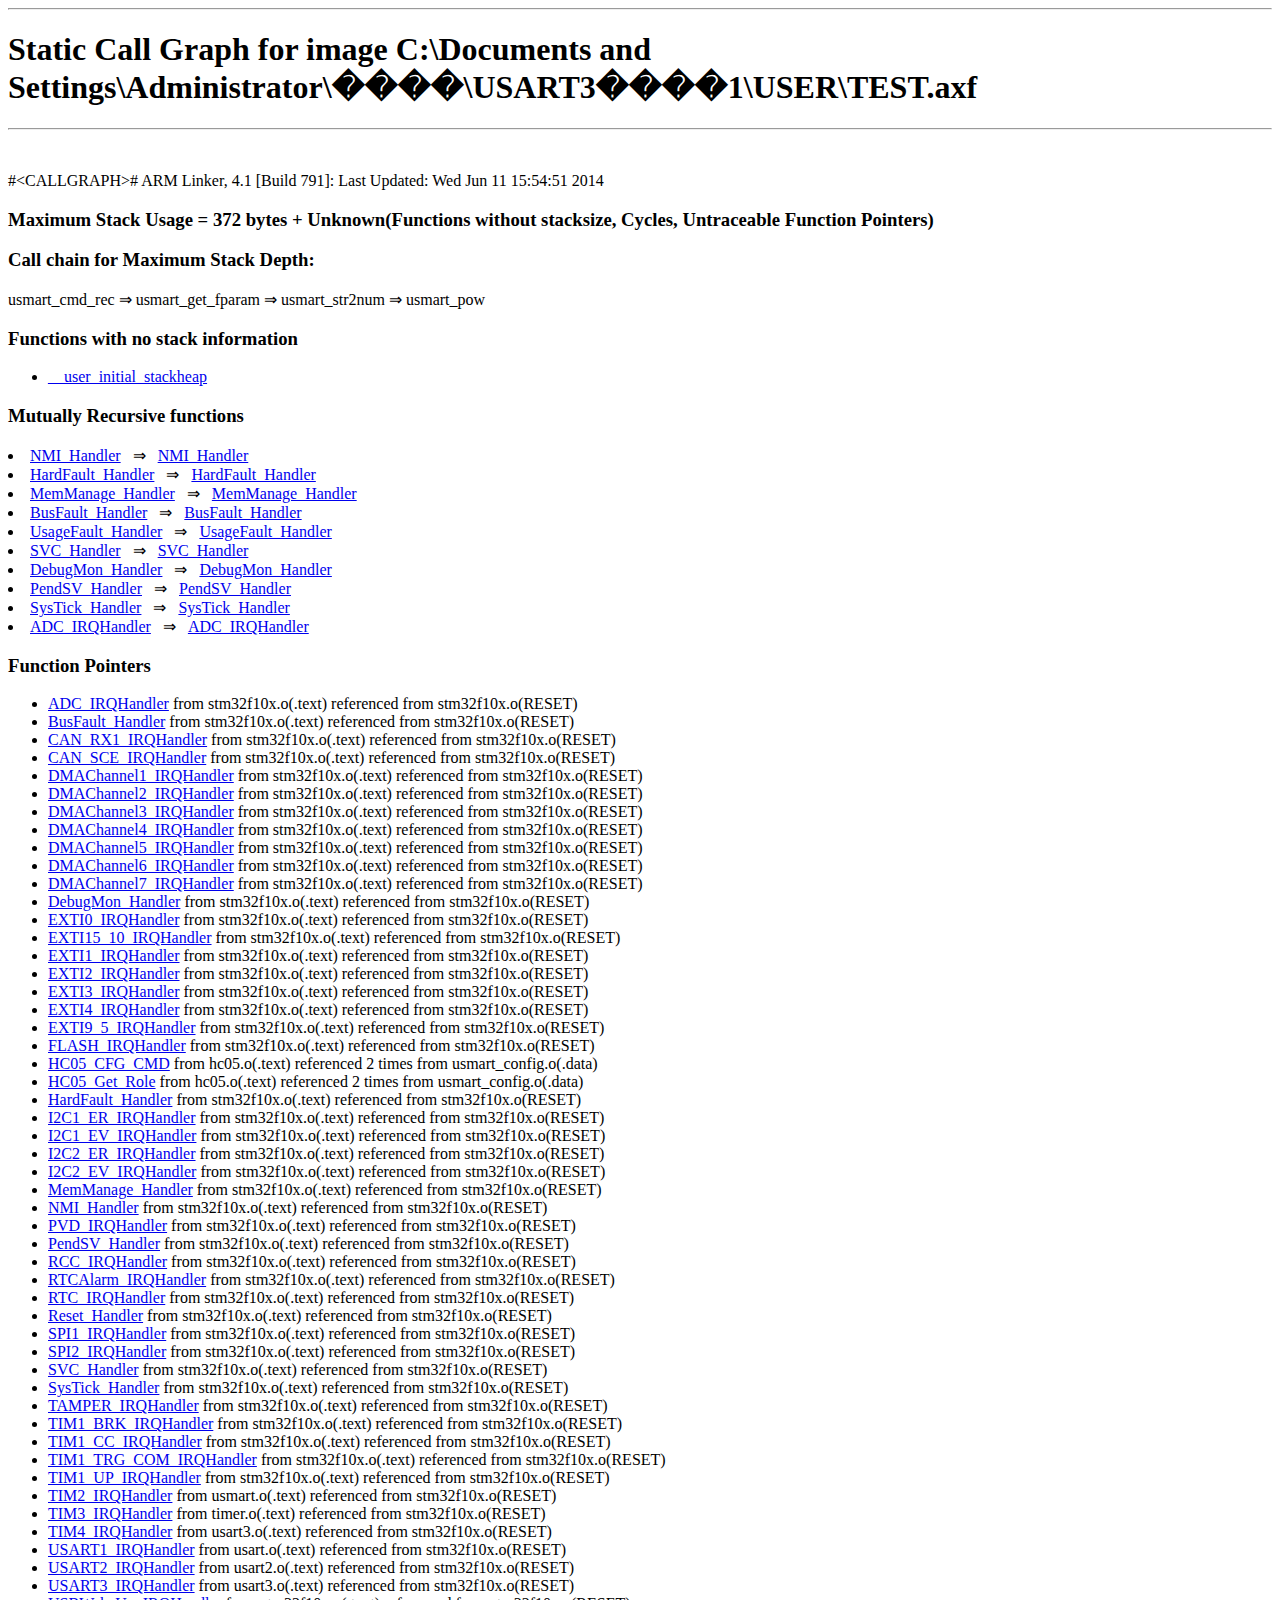
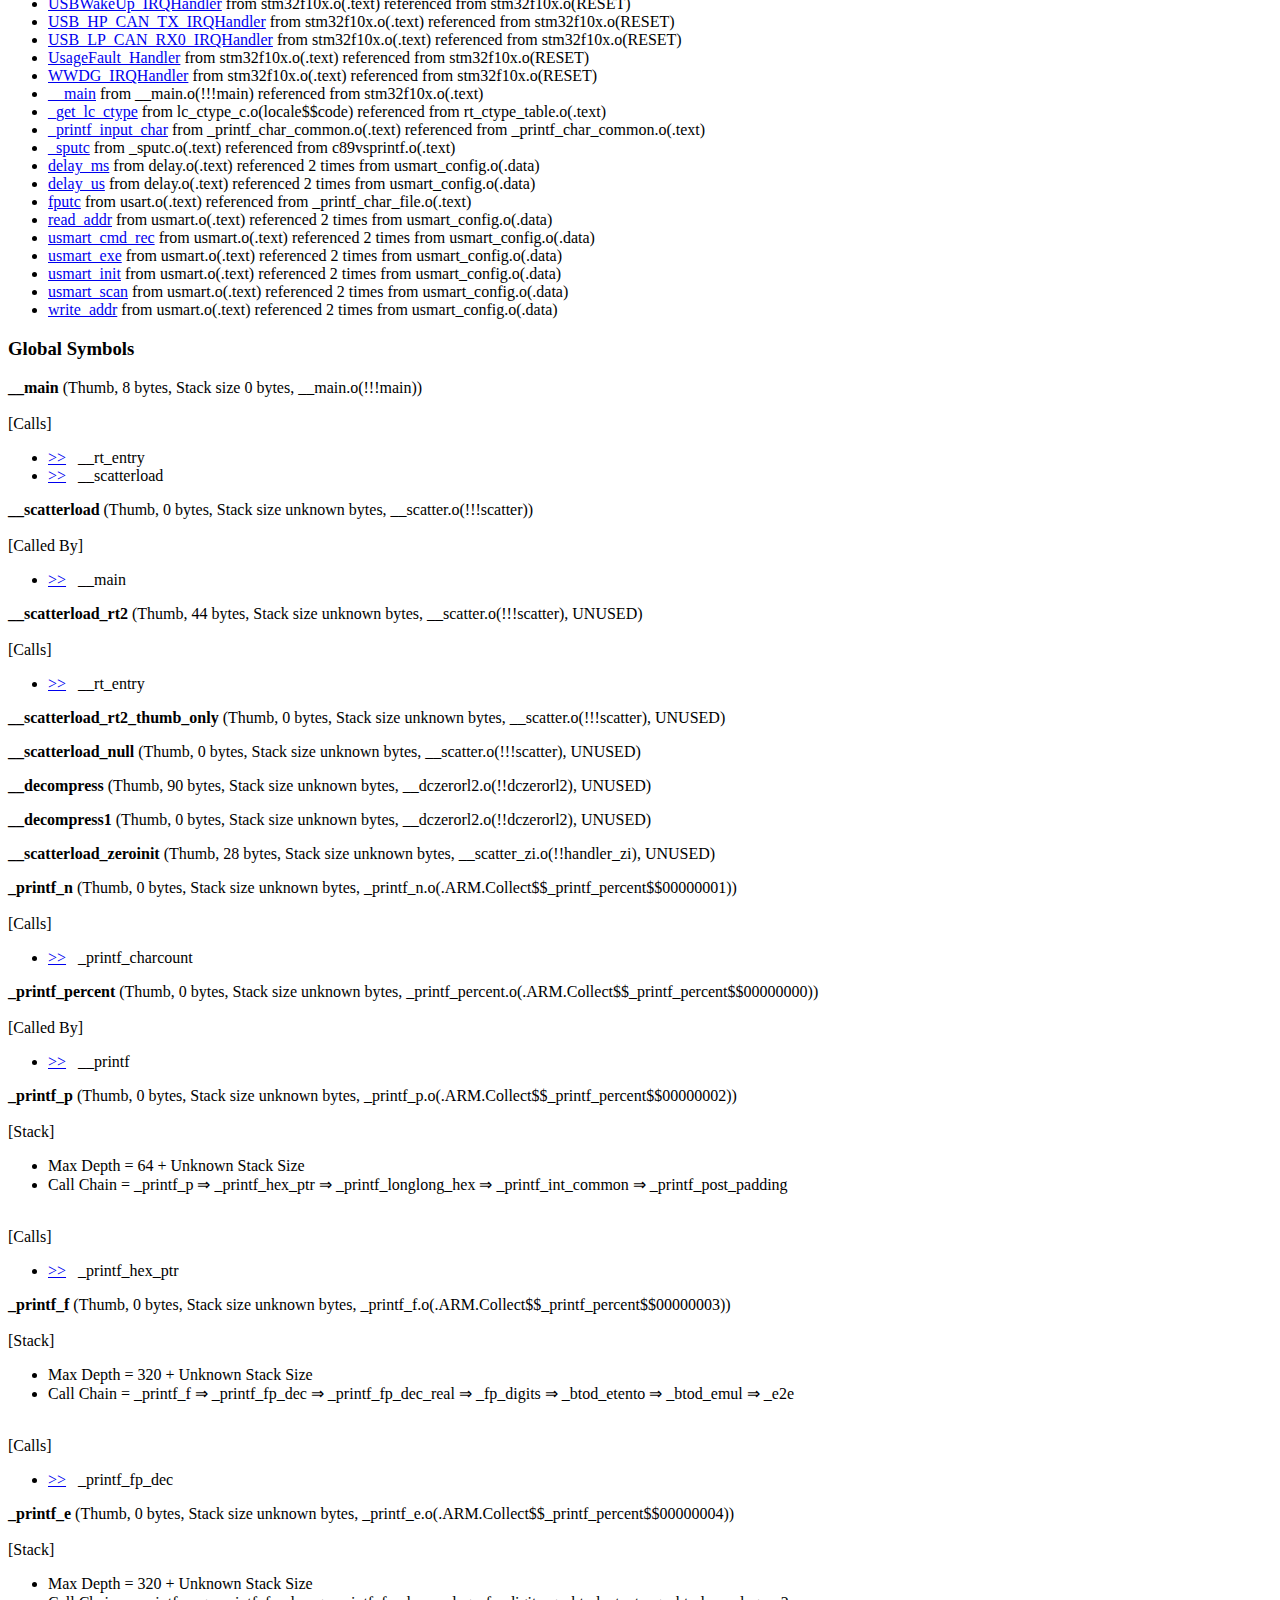
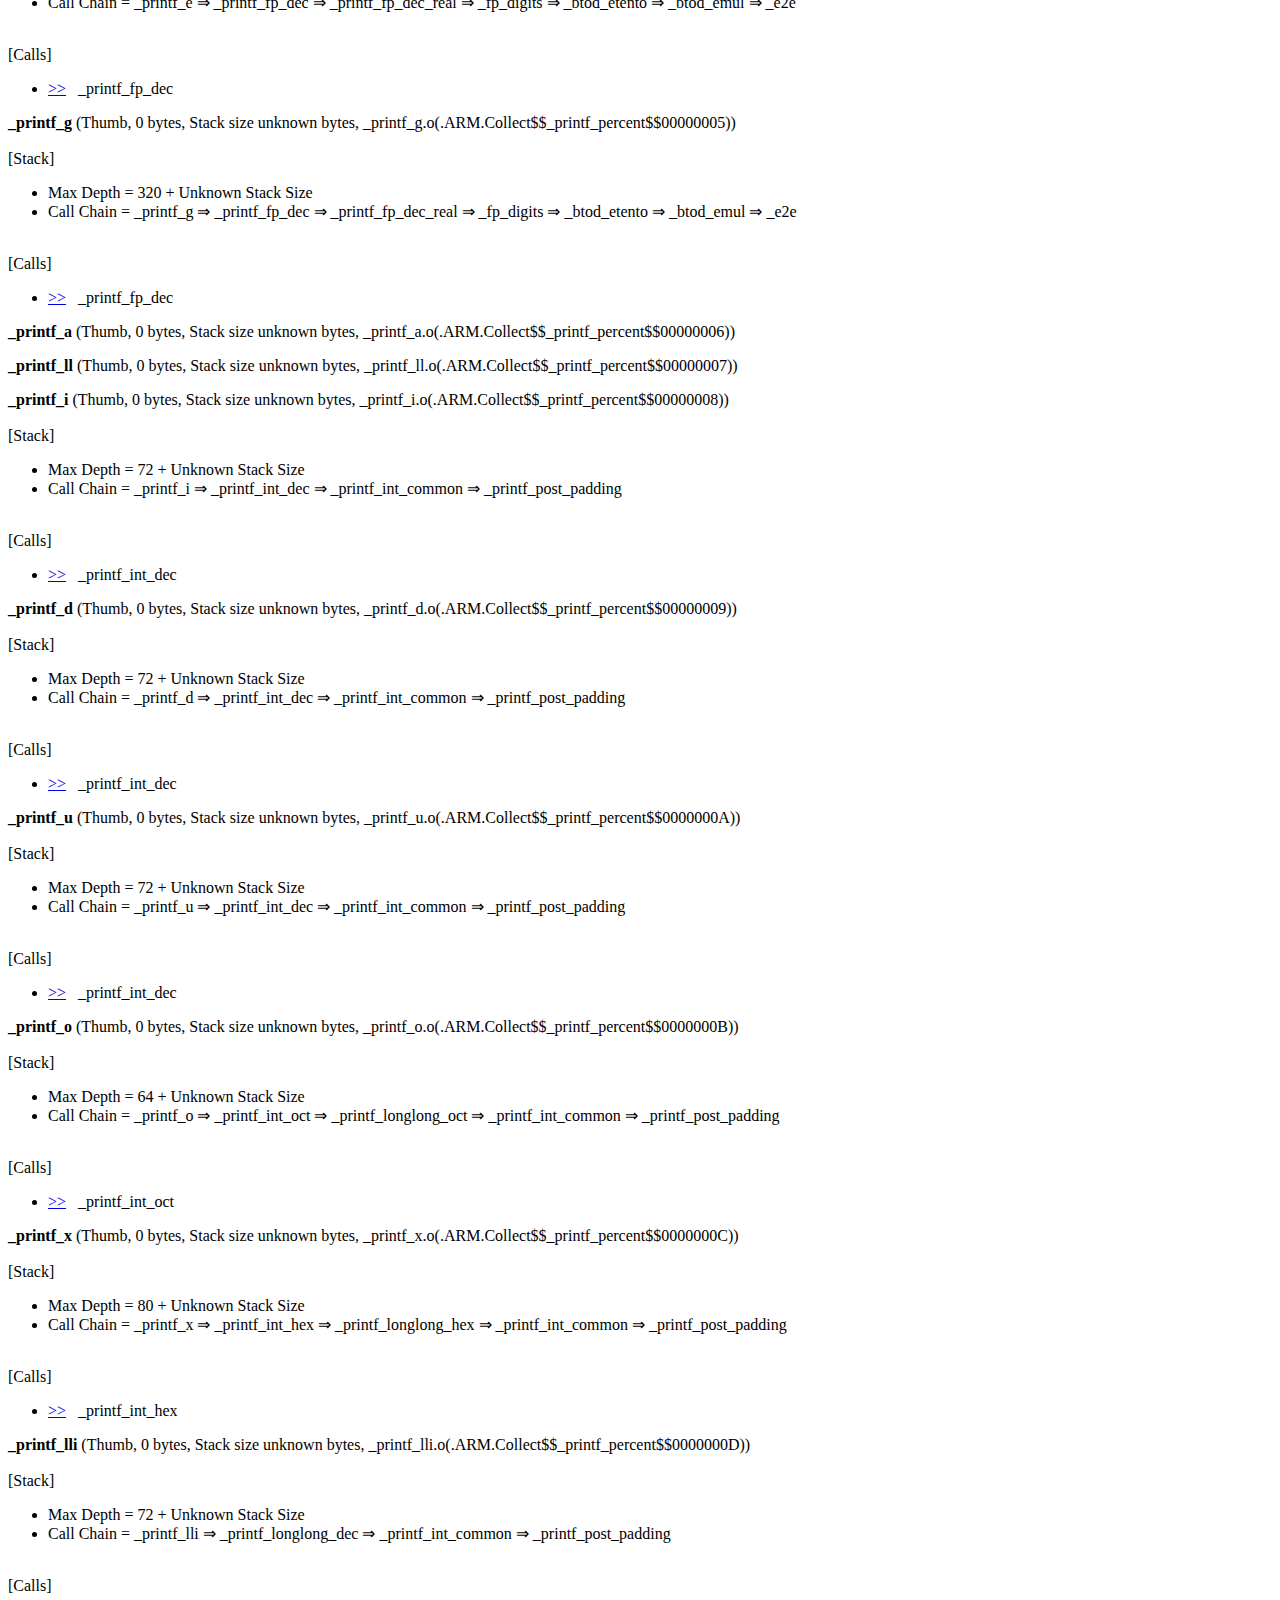
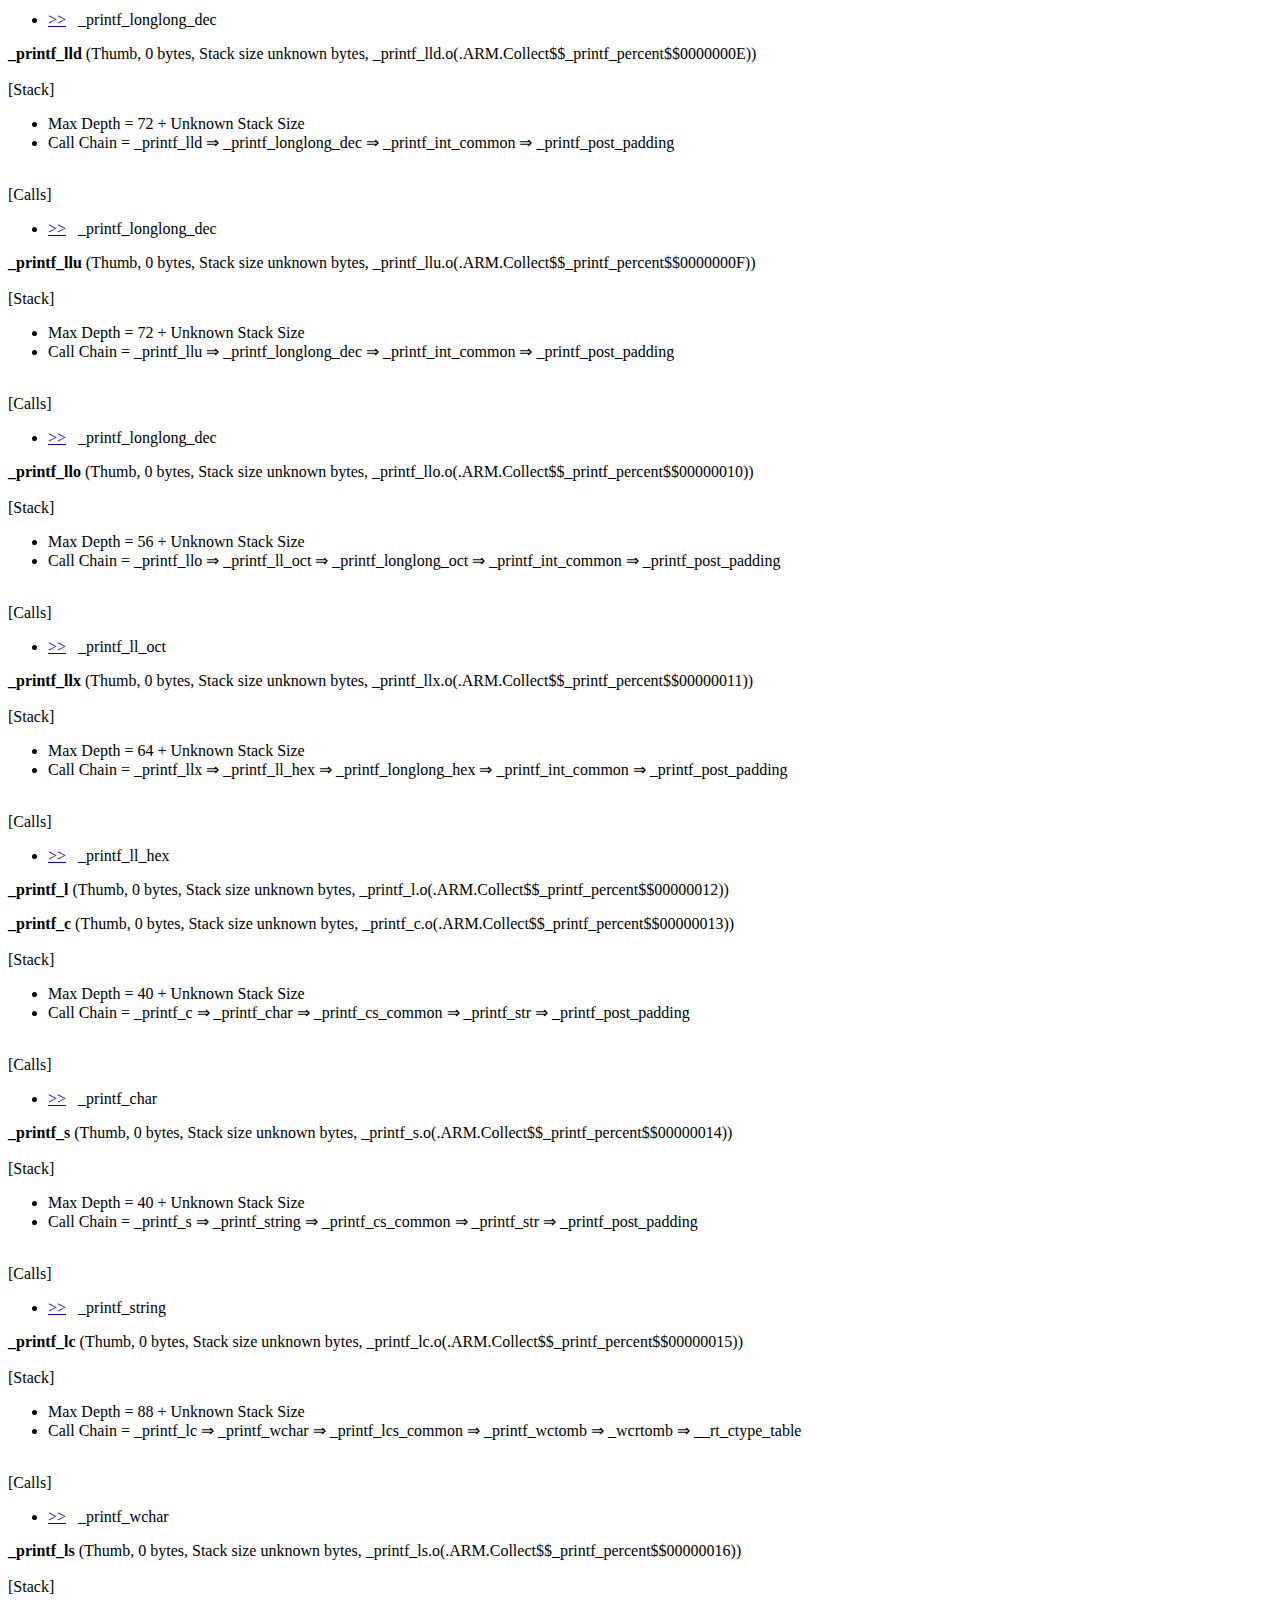
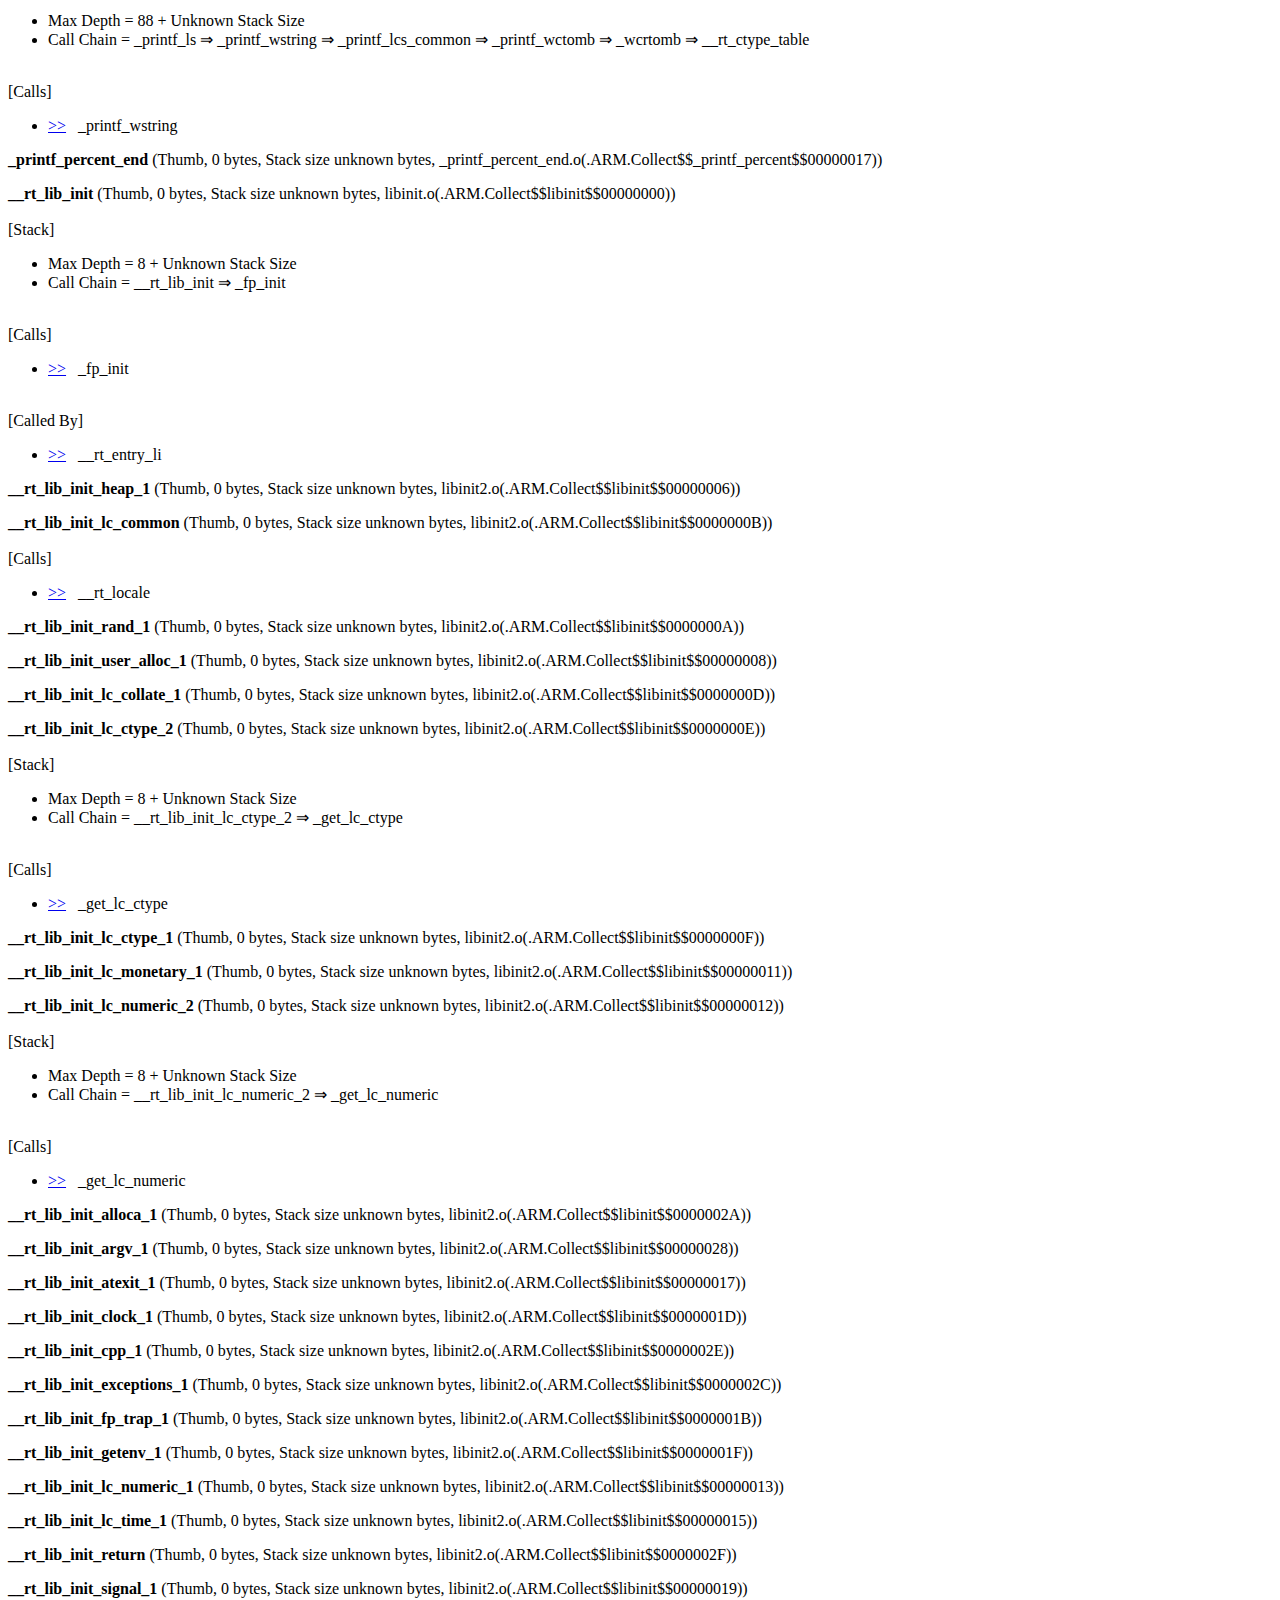
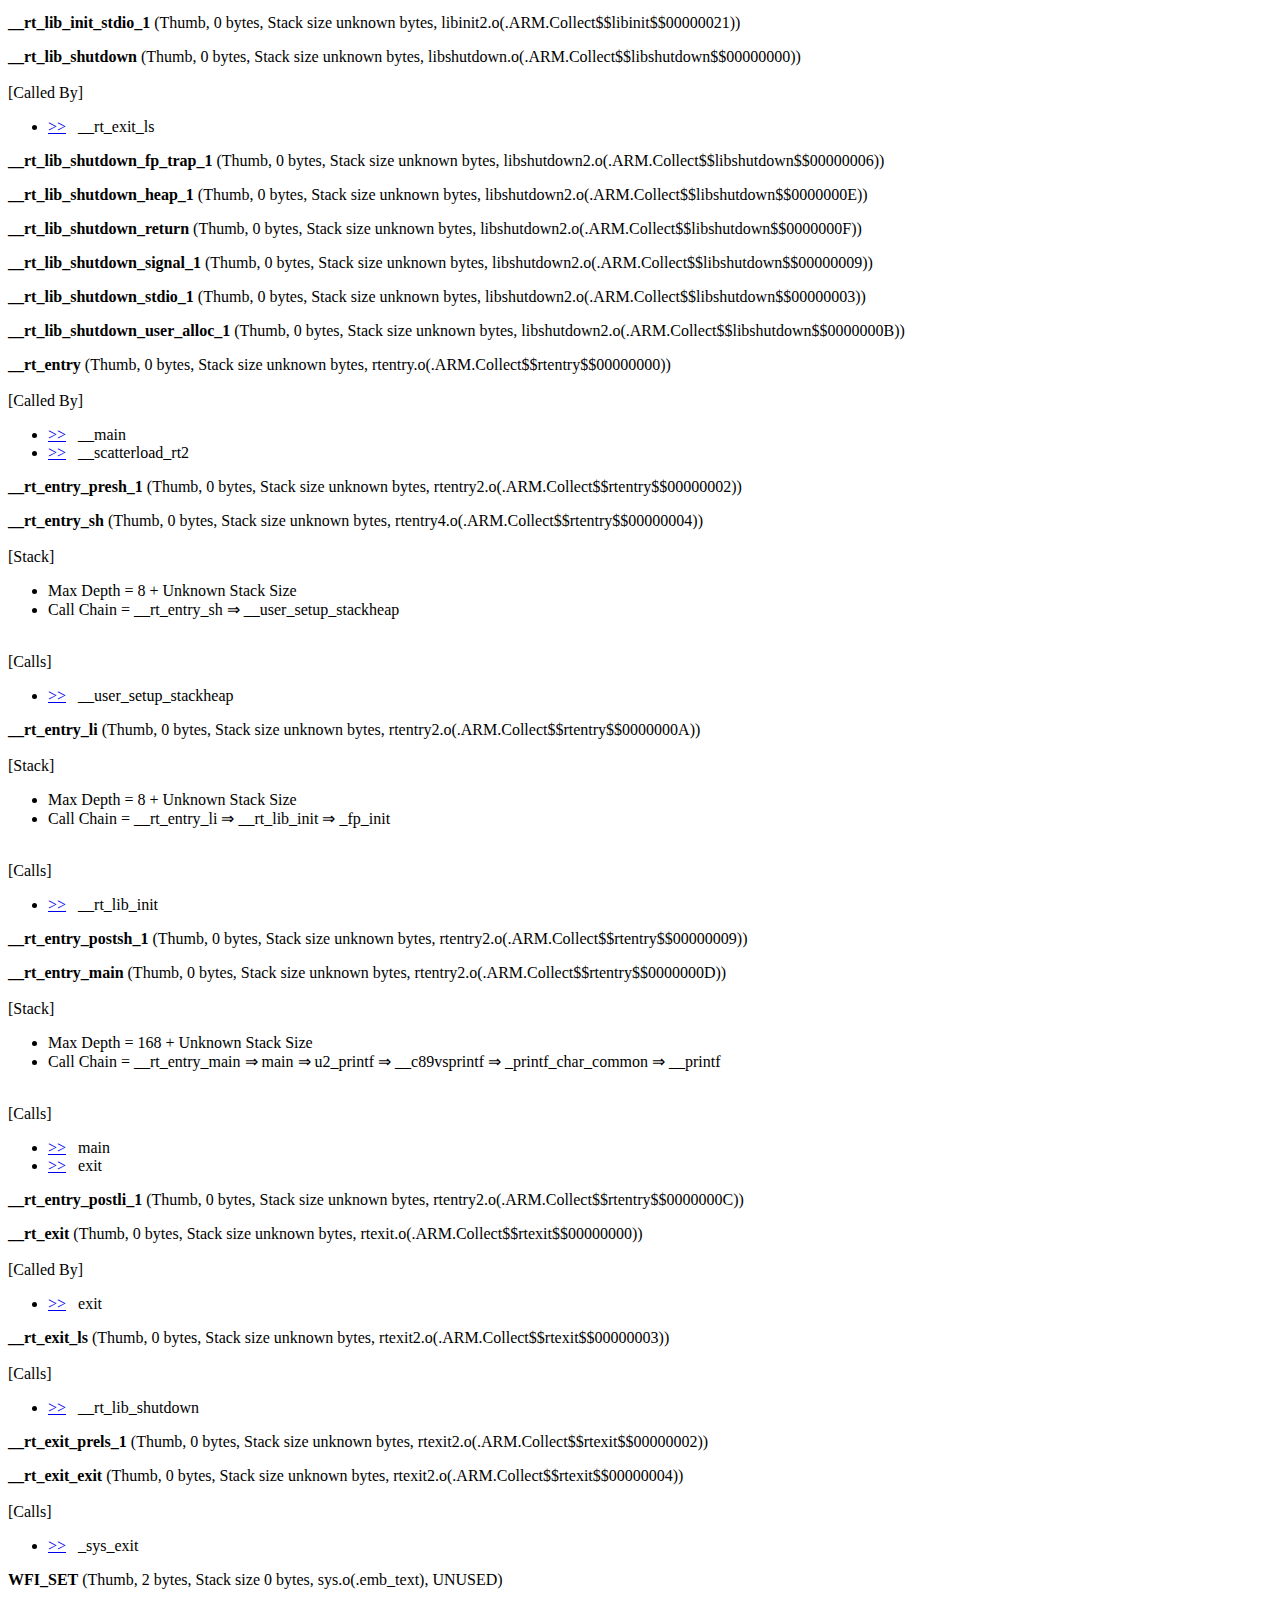
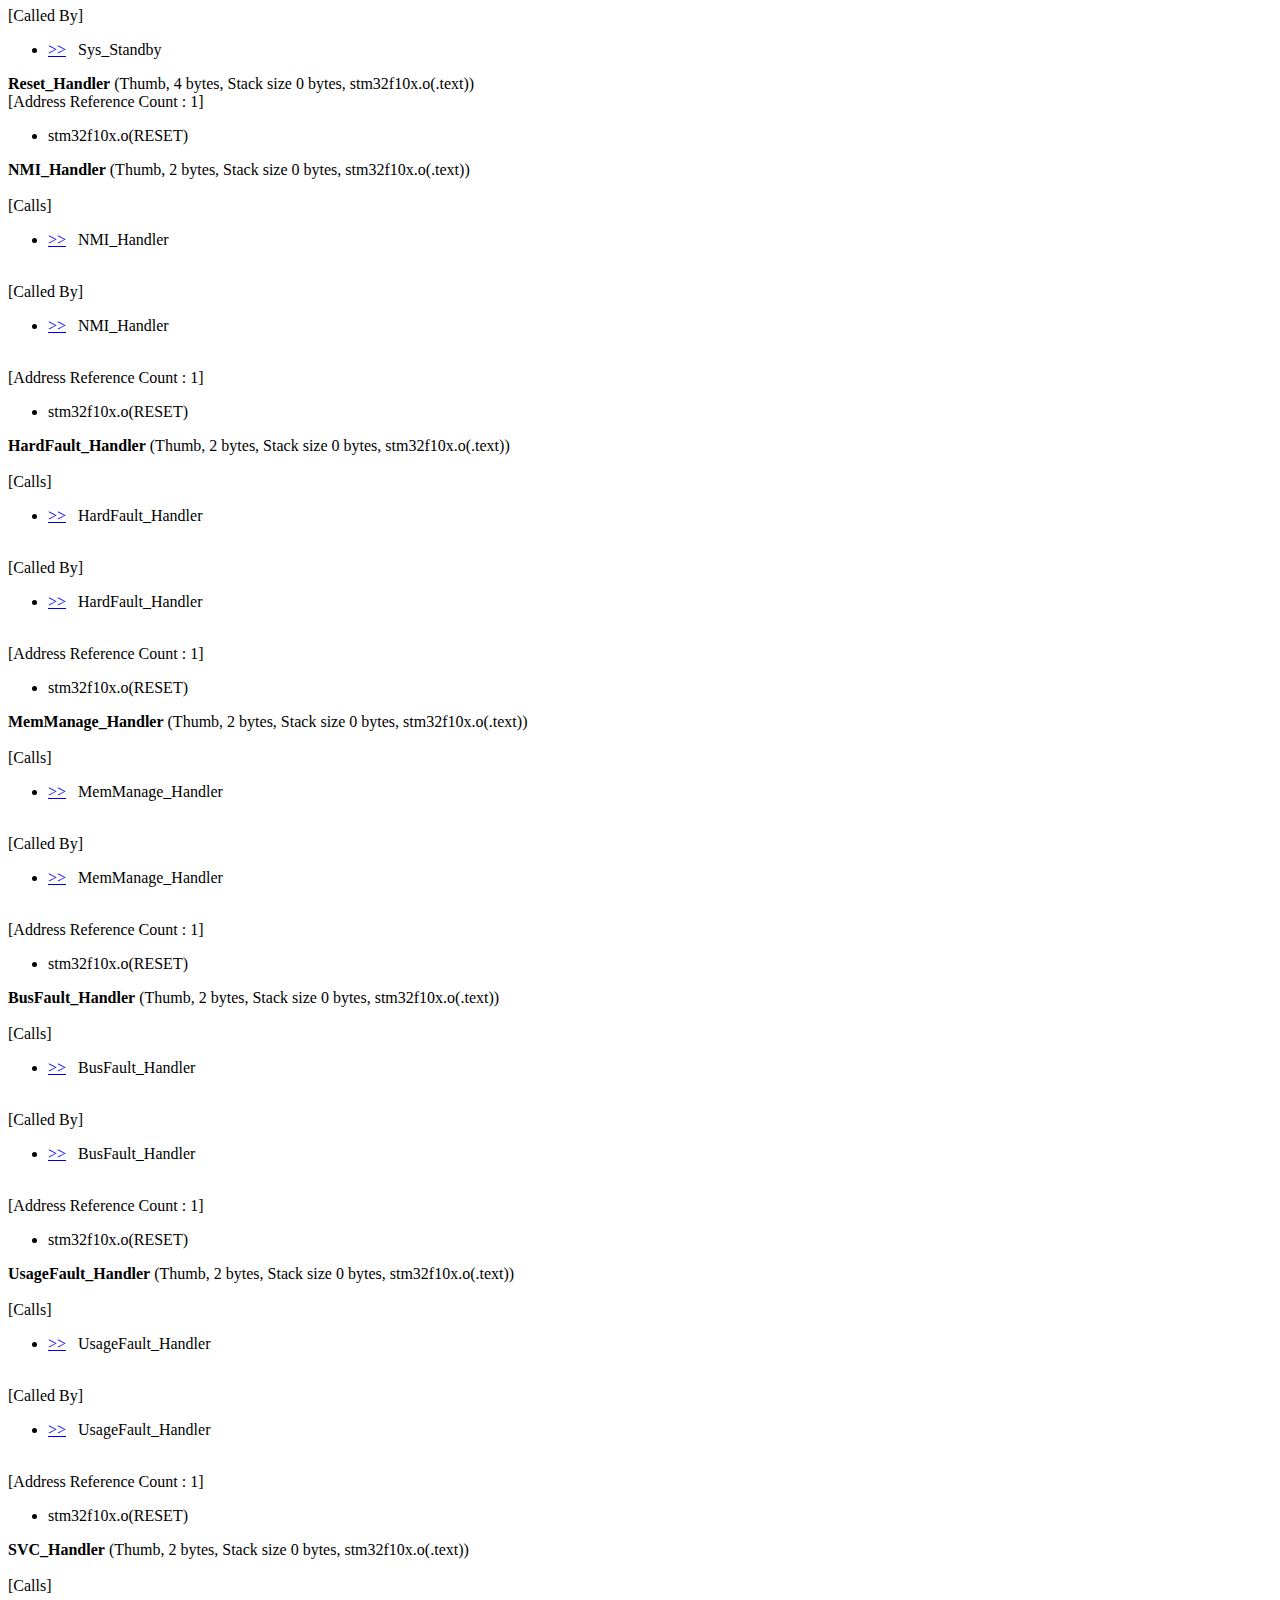
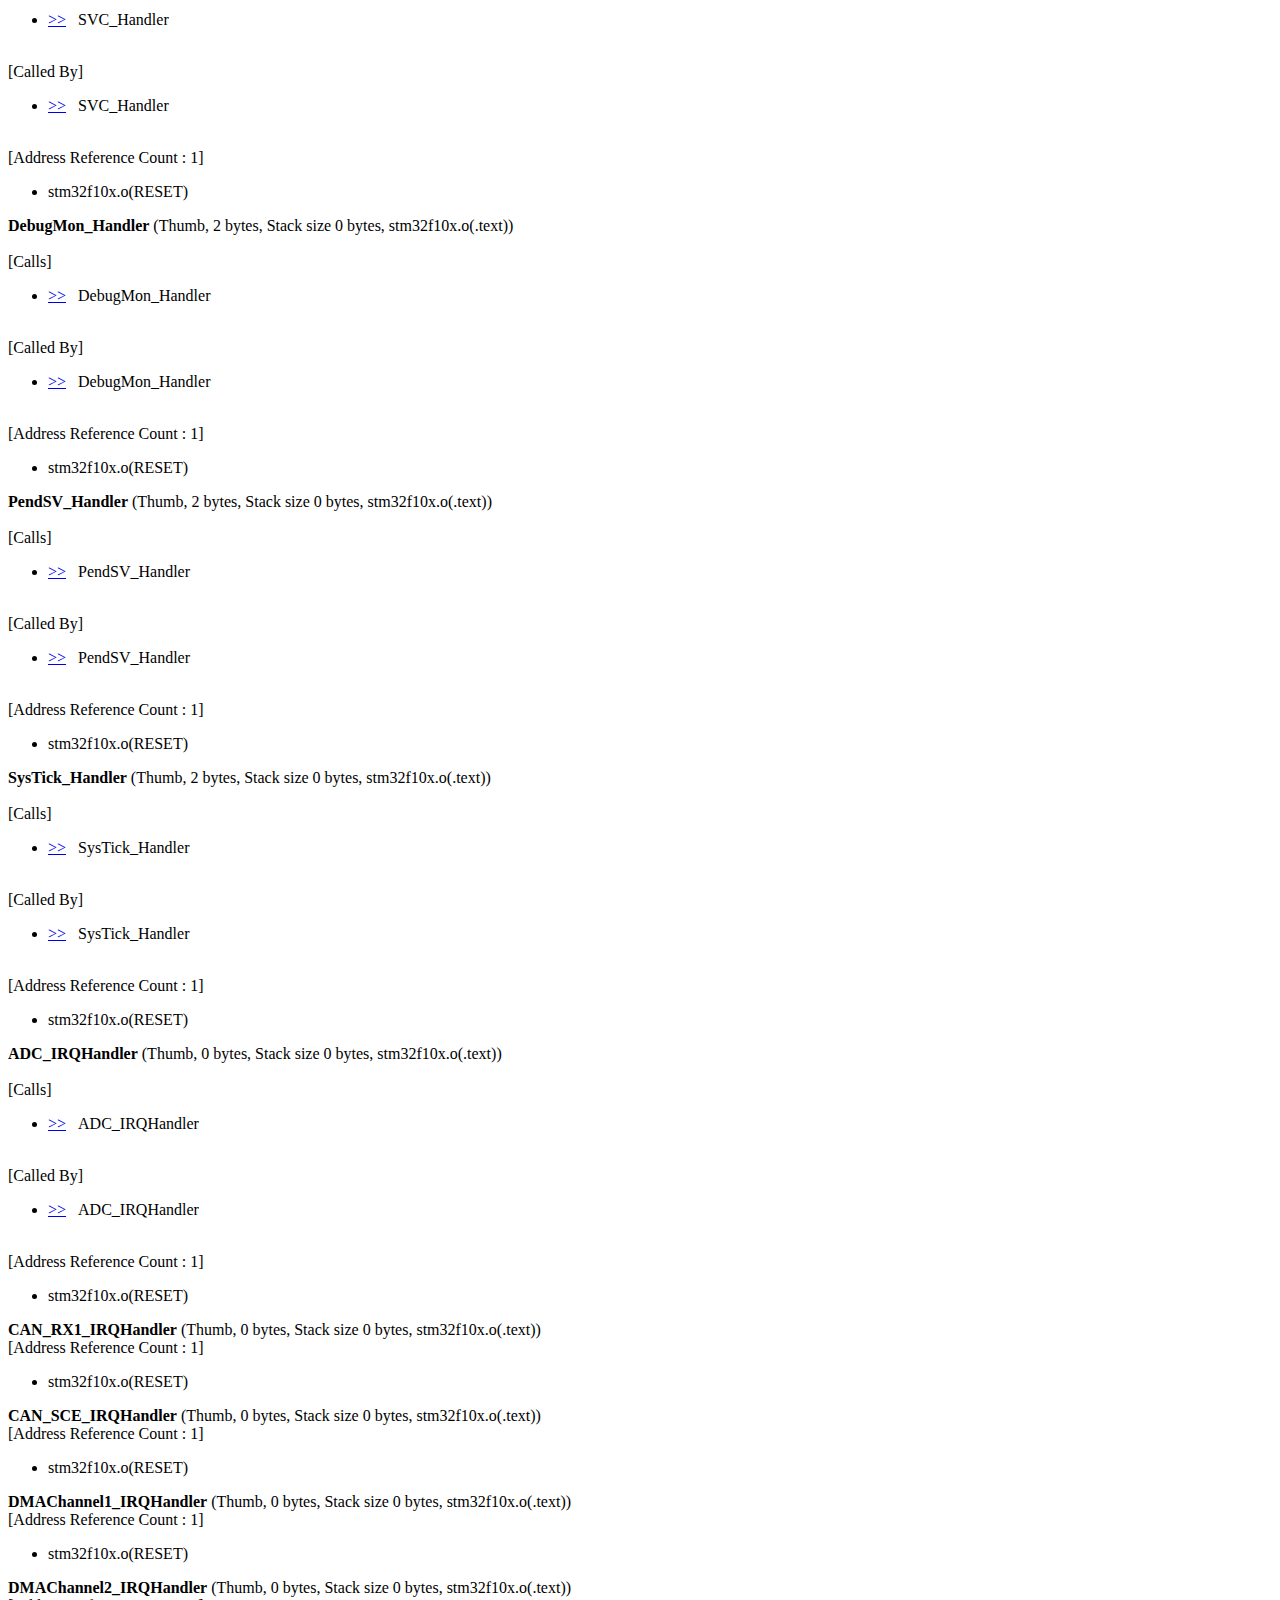
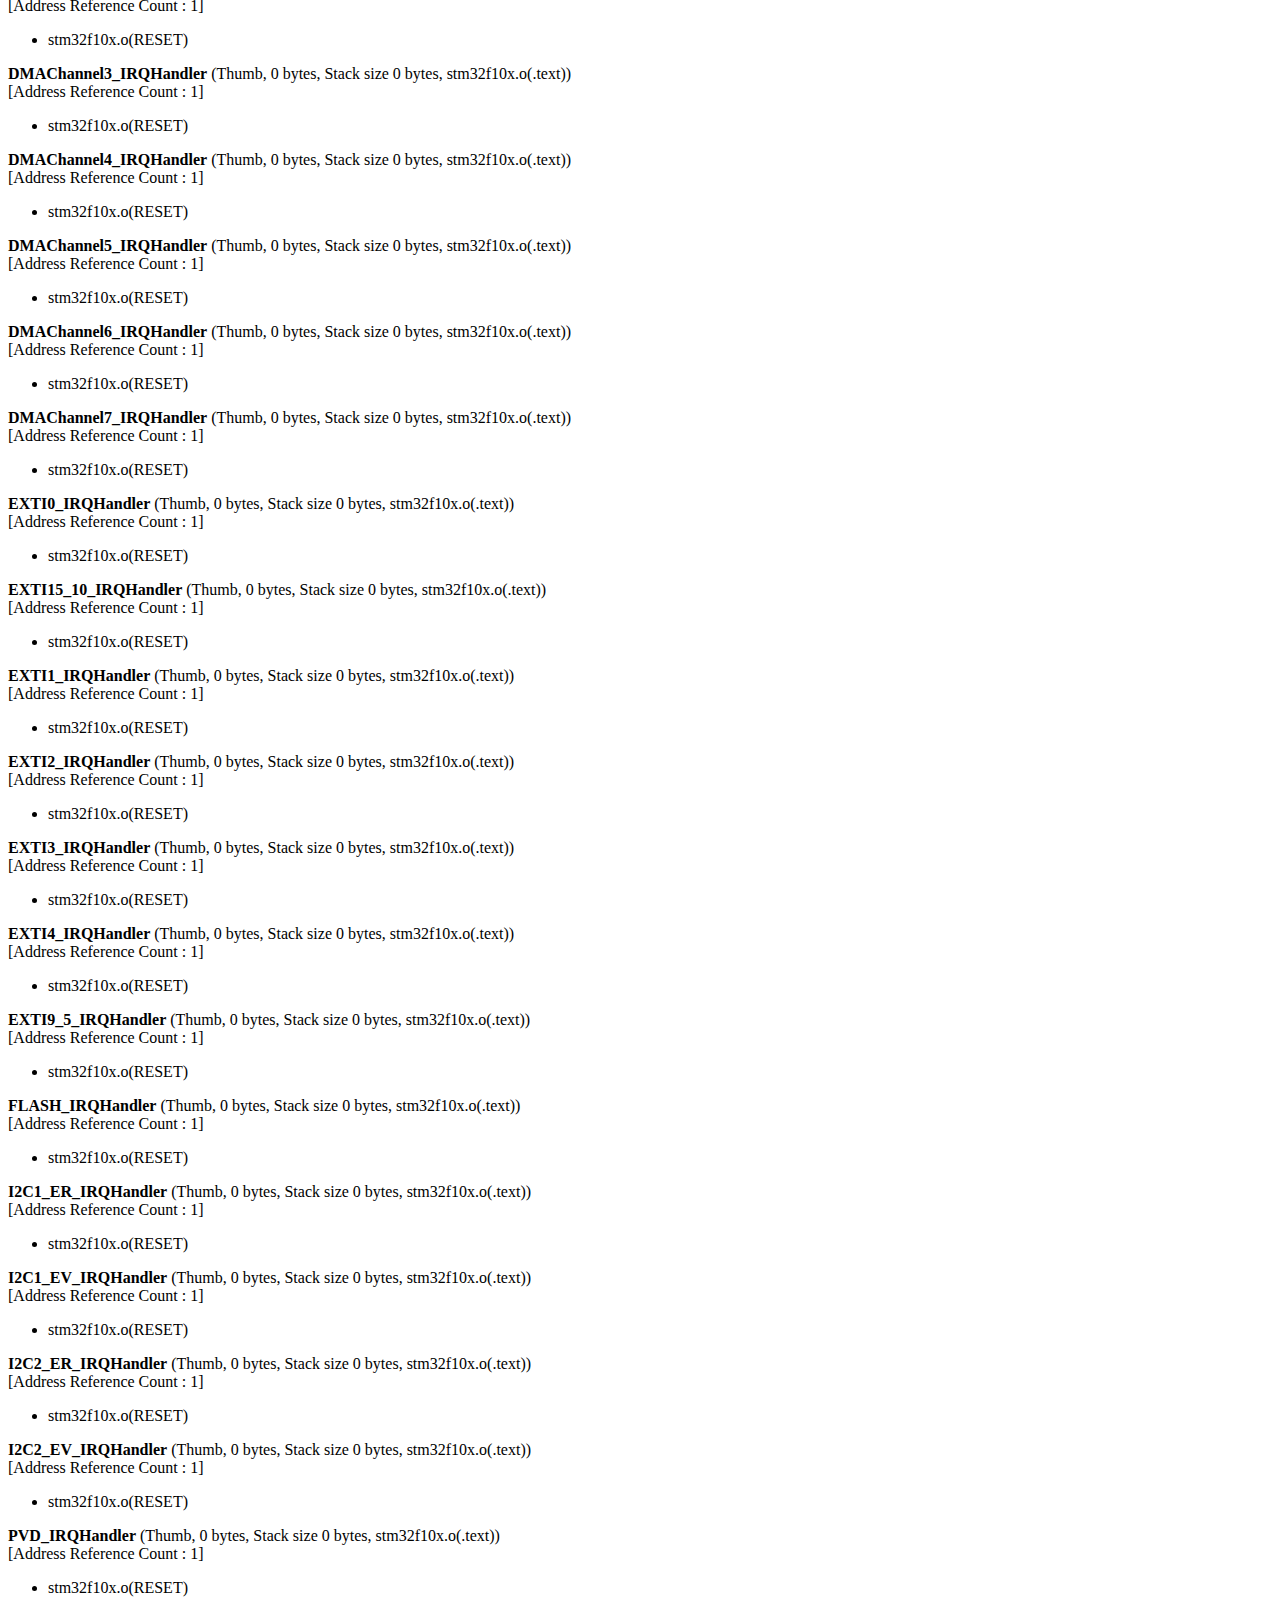
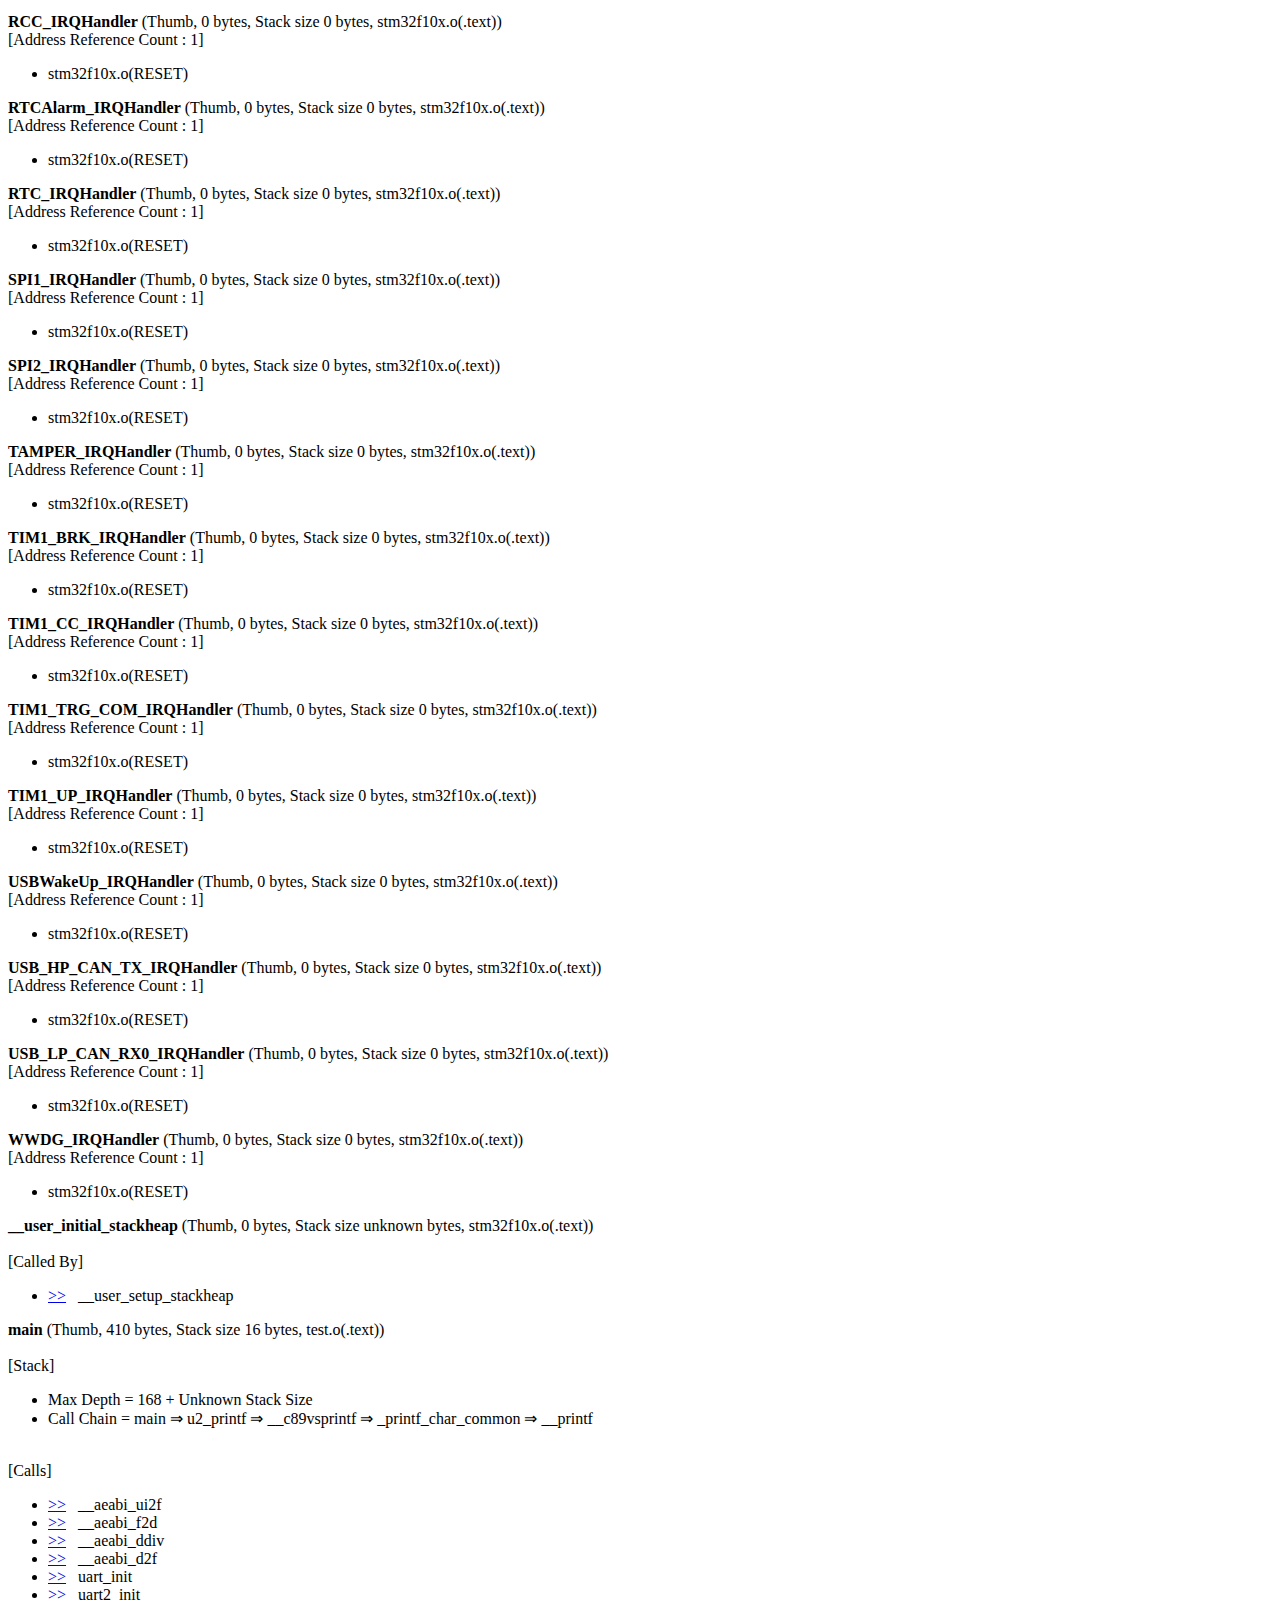
<file: Demo源码/采集端/USER/TEST.htm>
<!doctype html public "-//w3c//dtd html 4.0 transitional//en">
<html><head>
<title>Static Call Graph - [C:\Documents and Settings\Administrator\����\USART3����1\USER\TEST.axf]</title></head>
<body><HR>
<H1>Static Call Graph for image C:\Documents and Settings\Administrator\����\USART3����1\USER\TEST.axf</H1><HR>
<BR><P>#&#060CALLGRAPH&#062# ARM Linker, 4.1 [Build 791]: Last Updated: Wed Jun 11 15:54:51 2014
<BR><P>
<H3>Maximum Stack Usage =        372 bytes + Unknown(Functions without stacksize, Cycles, Untraceable Function Pointers)</H3><H3>
Call chain for Maximum Stack Depth:</H3>
usmart_cmd_rec &rArr; usmart_get_fparam &rArr; usmart_str2num &rArr; usmart_pow
<P>
<H3>
Functions with no stack information
</H3><UL>
 <LI><a href="#[e4]">__user_initial_stackheap</a>
</UL>
</UL>
<P>
<H3>
Mutually Recursive functions
</H3> <LI><a href="#[e]">NMI_Handler</a>&nbsp;&nbsp;&nbsp;&rArr;&nbsp;&nbsp;&nbsp;<a href="#[e]">NMI_Handler</a><BR>
 <LI><a href="#[f]">HardFault_Handler</a>&nbsp;&nbsp;&nbsp;&rArr;&nbsp;&nbsp;&nbsp;<a href="#[f]">HardFault_Handler</a><BR>
 <LI><a href="#[10]">MemManage_Handler</a>&nbsp;&nbsp;&nbsp;&rArr;&nbsp;&nbsp;&nbsp;<a href="#[10]">MemManage_Handler</a><BR>
 <LI><a href="#[11]">BusFault_Handler</a>&nbsp;&nbsp;&nbsp;&rArr;&nbsp;&nbsp;&nbsp;<a href="#[11]">BusFault_Handler</a><BR>
 <LI><a href="#[12]">UsageFault_Handler</a>&nbsp;&nbsp;&nbsp;&rArr;&nbsp;&nbsp;&nbsp;<a href="#[12]">UsageFault_Handler</a><BR>
 <LI><a href="#[13]">SVC_Handler</a>&nbsp;&nbsp;&nbsp;&rArr;&nbsp;&nbsp;&nbsp;<a href="#[13]">SVC_Handler</a><BR>
 <LI><a href="#[14]">DebugMon_Handler</a>&nbsp;&nbsp;&nbsp;&rArr;&nbsp;&nbsp;&nbsp;<a href="#[14]">DebugMon_Handler</a><BR>
 <LI><a href="#[15]">PendSV_Handler</a>&nbsp;&nbsp;&nbsp;&rArr;&nbsp;&nbsp;&nbsp;<a href="#[15]">PendSV_Handler</a><BR>
 <LI><a href="#[16]">SysTick_Handler</a>&nbsp;&nbsp;&nbsp;&rArr;&nbsp;&nbsp;&nbsp;<a href="#[16]">SysTick_Handler</a><BR>
 <LI><a href="#[29]">ADC_IRQHandler</a>&nbsp;&nbsp;&nbsp;&rArr;&nbsp;&nbsp;&nbsp;<a href="#[29]">ADC_IRQHandler</a><BR>
</UL>
<P>
<H3>
Function Pointers
</H3><UL>
 <LI><a href="#[29]">ADC_IRQHandler</a> from stm32f10x.o(.text) referenced from stm32f10x.o(RESET)
 <LI><a href="#[11]">BusFault_Handler</a> from stm32f10x.o(.text) referenced from stm32f10x.o(RESET)
 <LI><a href="#[2c]">CAN_RX1_IRQHandler</a> from stm32f10x.o(.text) referenced from stm32f10x.o(RESET)
 <LI><a href="#[2d]">CAN_SCE_IRQHandler</a> from stm32f10x.o(.text) referenced from stm32f10x.o(RESET)
 <LI><a href="#[22]">DMAChannel1_IRQHandler</a> from stm32f10x.o(.text) referenced from stm32f10x.o(RESET)
 <LI><a href="#[23]">DMAChannel2_IRQHandler</a> from stm32f10x.o(.text) referenced from stm32f10x.o(RESET)
 <LI><a href="#[24]">DMAChannel3_IRQHandler</a> from stm32f10x.o(.text) referenced from stm32f10x.o(RESET)
 <LI><a href="#[25]">DMAChannel4_IRQHandler</a> from stm32f10x.o(.text) referenced from stm32f10x.o(RESET)
 <LI><a href="#[26]">DMAChannel5_IRQHandler</a> from stm32f10x.o(.text) referenced from stm32f10x.o(RESET)
 <LI><a href="#[27]">DMAChannel6_IRQHandler</a> from stm32f10x.o(.text) referenced from stm32f10x.o(RESET)
 <LI><a href="#[28]">DMAChannel7_IRQHandler</a> from stm32f10x.o(.text) referenced from stm32f10x.o(RESET)
 <LI><a href="#[14]">DebugMon_Handler</a> from stm32f10x.o(.text) referenced from stm32f10x.o(RESET)
 <LI><a href="#[1d]">EXTI0_IRQHandler</a> from stm32f10x.o(.text) referenced from stm32f10x.o(RESET)
 <LI><a href="#[3f]">EXTI15_10_IRQHandler</a> from stm32f10x.o(.text) referenced from stm32f10x.o(RESET)
 <LI><a href="#[1e]">EXTI1_IRQHandler</a> from stm32f10x.o(.text) referenced from stm32f10x.o(RESET)
 <LI><a href="#[1f]">EXTI2_IRQHandler</a> from stm32f10x.o(.text) referenced from stm32f10x.o(RESET)
 <LI><a href="#[20]">EXTI3_IRQHandler</a> from stm32f10x.o(.text) referenced from stm32f10x.o(RESET)
 <LI><a href="#[21]">EXTI4_IRQHandler</a> from stm32f10x.o(.text) referenced from stm32f10x.o(RESET)
 <LI><a href="#[2e]">EXTI9_5_IRQHandler</a> from stm32f10x.o(.text) referenced from stm32f10x.o(RESET)
 <LI><a href="#[1b]">FLASH_IRQHandler</a> from stm32f10x.o(.text) referenced from stm32f10x.o(RESET)
 <LI><a href="#[7]">HC05_CFG_CMD</a> from hc05.o(.text) referenced 2 times from usmart_config.o(.data)
 <LI><a href="#[8]">HC05_Get_Role</a> from hc05.o(.text) referenced 2 times from usmart_config.o(.data)
 <LI><a href="#[f]">HardFault_Handler</a> from stm32f10x.o(.text) referenced from stm32f10x.o(RESET)
 <LI><a href="#[37]">I2C1_ER_IRQHandler</a> from stm32f10x.o(.text) referenced from stm32f10x.o(RESET)
 <LI><a href="#[36]">I2C1_EV_IRQHandler</a> from stm32f10x.o(.text) referenced from stm32f10x.o(RESET)
 <LI><a href="#[39]">I2C2_ER_IRQHandler</a> from stm32f10x.o(.text) referenced from stm32f10x.o(RESET)
 <LI><a href="#[38]">I2C2_EV_IRQHandler</a> from stm32f10x.o(.text) referenced from stm32f10x.o(RESET)
 <LI><a href="#[10]">MemManage_Handler</a> from stm32f10x.o(.text) referenced from stm32f10x.o(RESET)
 <LI><a href="#[e]">NMI_Handler</a> from stm32f10x.o(.text) referenced from stm32f10x.o(RESET)
 <LI><a href="#[18]">PVD_IRQHandler</a> from stm32f10x.o(.text) referenced from stm32f10x.o(RESET)
 <LI><a href="#[15]">PendSV_Handler</a> from stm32f10x.o(.text) referenced from stm32f10x.o(RESET)
 <LI><a href="#[1c]">RCC_IRQHandler</a> from stm32f10x.o(.text) referenced from stm32f10x.o(RESET)
 <LI><a href="#[40]">RTCAlarm_IRQHandler</a> from stm32f10x.o(.text) referenced from stm32f10x.o(RESET)
 <LI><a href="#[1a]">RTC_IRQHandler</a> from stm32f10x.o(.text) referenced from stm32f10x.o(RESET)
 <LI><a href="#[d]">Reset_Handler</a> from stm32f10x.o(.text) referenced from stm32f10x.o(RESET)
 <LI><a href="#[3a]">SPI1_IRQHandler</a> from stm32f10x.o(.text) referenced from stm32f10x.o(RESET)
 <LI><a href="#[3b]">SPI2_IRQHandler</a> from stm32f10x.o(.text) referenced from stm32f10x.o(RESET)
 <LI><a href="#[13]">SVC_Handler</a> from stm32f10x.o(.text) referenced from stm32f10x.o(RESET)
 <LI><a href="#[16]">SysTick_Handler</a> from stm32f10x.o(.text) referenced from stm32f10x.o(RESET)
 <LI><a href="#[19]">TAMPER_IRQHandler</a> from stm32f10x.o(.text) referenced from stm32f10x.o(RESET)
 <LI><a href="#[2f]">TIM1_BRK_IRQHandler</a> from stm32f10x.o(.text) referenced from stm32f10x.o(RESET)
 <LI><a href="#[32]">TIM1_CC_IRQHandler</a> from stm32f10x.o(.text) referenced from stm32f10x.o(RESET)
 <LI><a href="#[31]">TIM1_TRG_COM_IRQHandler</a> from stm32f10x.o(.text) referenced from stm32f10x.o(RESET)
 <LI><a href="#[30]">TIM1_UP_IRQHandler</a> from stm32f10x.o(.text) referenced from stm32f10x.o(RESET)
 <LI><a href="#[33]">TIM2_IRQHandler</a> from usmart.o(.text) referenced from stm32f10x.o(RESET)
 <LI><a href="#[34]">TIM3_IRQHandler</a> from timer.o(.text) referenced from stm32f10x.o(RESET)
 <LI><a href="#[35]">TIM4_IRQHandler</a> from usart3.o(.text) referenced from stm32f10x.o(RESET)
 <LI><a href="#[3c]">USART1_IRQHandler</a> from usart.o(.text) referenced from stm32f10x.o(RESET)
 <LI><a href="#[3d]">USART2_IRQHandler</a> from usart2.o(.text) referenced from stm32f10x.o(RESET)
 <LI><a href="#[3e]">USART3_IRQHandler</a> from usart3.o(.text) referenced from stm32f10x.o(RESET)
 <LI><a href="#[41]">USBWakeUp_IRQHandler</a> from stm32f10x.o(.text) referenced from stm32f10x.o(RESET)
 <LI><a href="#[2a]">USB_HP_CAN_TX_IRQHandler</a> from stm32f10x.o(.text) referenced from stm32f10x.o(RESET)
 <LI><a href="#[2b]">USB_LP_CAN_RX0_IRQHandler</a> from stm32f10x.o(.text) referenced from stm32f10x.o(RESET)
 <LI><a href="#[12]">UsageFault_Handler</a> from stm32f10x.o(.text) referenced from stm32f10x.o(RESET)
 <LI><a href="#[17]">WWDG_IRQHandler</a> from stm32f10x.o(.text) referenced from stm32f10x.o(RESET)
 <LI><a href="#[47]">__main</a> from __main.o(!!!main) referenced from stm32f10x.o(.text)
 <LI><a href="#[46]">_get_lc_ctype</a> from lc_ctype_c.o(locale$$code) referenced from rt_ctype_table.o(.text)
 <LI><a href="#[44]">_printf_input_char</a> from _printf_char_common.o(.text) referenced from _printf_char_common.o(.text)
 <LI><a href="#[43]">_sputc</a> from _sputc.o(.text) referenced from c89vsprintf.o(.text)
 <LI><a href="#[5]">delay_ms</a> from delay.o(.text) referenced 2 times from usmart_config.o(.data)
 <LI><a href="#[6]">delay_us</a> from delay.o(.text) referenced 2 times from usmart_config.o(.data)
 <LI><a href="#[45]">fputc</a> from usart.o(.text) referenced from _printf_char_file.o(.text)
 <LI><a href="#[3]">read_addr</a> from usmart.o(.text) referenced 2 times from usmart_config.o(.data)
 <LI><a href="#[a]">usmart_cmd_rec</a> from usmart.o(.text) referenced 2 times from usmart_config.o(.data)
 <LI><a href="#[b]">usmart_exe</a> from usmart.o(.text) referenced 2 times from usmart_config.o(.data)
 <LI><a href="#[9]">usmart_init</a> from usmart.o(.text) referenced 2 times from usmart_config.o(.data)
 <LI><a href="#[c]">usmart_scan</a> from usmart.o(.text) referenced 2 times from usmart_config.o(.data)
 <LI><a href="#[4]">write_addr</a> from usmart.o(.text) referenced 2 times from usmart_config.o(.data)
</UL>
<P>
<H3>
Global Symbols
</H3>
<P><STRONG><a name="[47]"></a>__main</STRONG> (Thumb, 8 bytes, Stack size 0 bytes, __main.o(!!!main))
<BR><BR>[Calls]<UL><LI><a href="#[49]">&gt;&gt;</a>&nbsp;&nbsp;&nbsp;__rt_entry
<LI><a href="#[48]">&gt;&gt;</a>&nbsp;&nbsp;&nbsp;__scatterload
</UL>

<P><STRONG><a name="[48]"></a>__scatterload</STRONG> (Thumb, 0 bytes, Stack size unknown bytes, __scatter.o(!!!scatter))
<BR><BR>[Called By]<UL><LI><a href="#[47]">&gt;&gt;</a>&nbsp;&nbsp;&nbsp;__main
</UL>

<P><STRONG><a name="[4a]"></a>__scatterload_rt2</STRONG> (Thumb, 44 bytes, Stack size unknown bytes, __scatter.o(!!!scatter), UNUSED)
<BR><BR>[Calls]<UL><LI><a href="#[49]">&gt;&gt;</a>&nbsp;&nbsp;&nbsp;__rt_entry
</UL>

<P><STRONG><a name="[fc]"></a>__scatterload_rt2_thumb_only</STRONG> (Thumb, 0 bytes, Stack size unknown bytes, __scatter.o(!!!scatter), UNUSED)

<P><STRONG><a name="[fd]"></a>__scatterload_null</STRONG> (Thumb, 0 bytes, Stack size unknown bytes, __scatter.o(!!!scatter), UNUSED)

<P><STRONG><a name="[fe]"></a>__decompress</STRONG> (Thumb, 90 bytes, Stack size unknown bytes, __dczerorl2.o(!!dczerorl2), UNUSED)

<P><STRONG><a name="[ff]"></a>__decompress1</STRONG> (Thumb, 0 bytes, Stack size unknown bytes, __dczerorl2.o(!!dczerorl2), UNUSED)

<P><STRONG><a name="[100]"></a>__scatterload_zeroinit</STRONG> (Thumb, 28 bytes, Stack size unknown bytes, __scatter_zi.o(!!handler_zi), UNUSED)

<P><STRONG><a name="[4b]"></a>_printf_n</STRONG> (Thumb, 0 bytes, Stack size unknown bytes, _printf_n.o(.ARM.Collect$$_printf_percent$$00000001))
<BR><BR>[Calls]<UL><LI><a href="#[4c]">&gt;&gt;</a>&nbsp;&nbsp;&nbsp;_printf_charcount
</UL>

<P><STRONG><a name="[d2]"></a>_printf_percent</STRONG> (Thumb, 0 bytes, Stack size unknown bytes, _printf_percent.o(.ARM.Collect$$_printf_percent$$00000000))
<BR><BR>[Called By]<UL><LI><a href="#[d0]">&gt;&gt;</a>&nbsp;&nbsp;&nbsp;__printf
</UL>

<P><STRONG><a name="[4d]"></a>_printf_p</STRONG> (Thumb, 0 bytes, Stack size unknown bytes, _printf_p.o(.ARM.Collect$$_printf_percent$$00000002))
<BR><BR>[Stack]<UL><LI>Max Depth = 64 + Unknown Stack Size
<LI>Call Chain = _printf_p &rArr; _printf_hex_ptr &rArr; _printf_longlong_hex &rArr; _printf_int_common &rArr; _printf_post_padding
</UL>
<BR>[Calls]<UL><LI><a href="#[4e]">&gt;&gt;</a>&nbsp;&nbsp;&nbsp;_printf_hex_ptr
</UL>

<P><STRONG><a name="[4f]"></a>_printf_f</STRONG> (Thumb, 0 bytes, Stack size unknown bytes, _printf_f.o(.ARM.Collect$$_printf_percent$$00000003))
<BR><BR>[Stack]<UL><LI>Max Depth = 320 + Unknown Stack Size
<LI>Call Chain = _printf_f &rArr; _printf_fp_dec &rArr; _printf_fp_dec_real &rArr; _fp_digits &rArr; _btod_etento &rArr; _btod_emul &rArr; _e2e
</UL>
<BR>[Calls]<UL><LI><a href="#[50]">&gt;&gt;</a>&nbsp;&nbsp;&nbsp;_printf_fp_dec
</UL>

<P><STRONG><a name="[51]"></a>_printf_e</STRONG> (Thumb, 0 bytes, Stack size unknown bytes, _printf_e.o(.ARM.Collect$$_printf_percent$$00000004))
<BR><BR>[Stack]<UL><LI>Max Depth = 320 + Unknown Stack Size
<LI>Call Chain = _printf_e &rArr; _printf_fp_dec &rArr; _printf_fp_dec_real &rArr; _fp_digits &rArr; _btod_etento &rArr; _btod_emul &rArr; _e2e
</UL>
<BR>[Calls]<UL><LI><a href="#[50]">&gt;&gt;</a>&nbsp;&nbsp;&nbsp;_printf_fp_dec
</UL>

<P><STRONG><a name="[52]"></a>_printf_g</STRONG> (Thumb, 0 bytes, Stack size unknown bytes, _printf_g.o(.ARM.Collect$$_printf_percent$$00000005))
<BR><BR>[Stack]<UL><LI>Max Depth = 320 + Unknown Stack Size
<LI>Call Chain = _printf_g &rArr; _printf_fp_dec &rArr; _printf_fp_dec_real &rArr; _fp_digits &rArr; _btod_etento &rArr; _btod_emul &rArr; _e2e
</UL>
<BR>[Calls]<UL><LI><a href="#[50]">&gt;&gt;</a>&nbsp;&nbsp;&nbsp;_printf_fp_dec
</UL>

<P><STRONG><a name="[101]"></a>_printf_a</STRONG> (Thumb, 0 bytes, Stack size unknown bytes, _printf_a.o(.ARM.Collect$$_printf_percent$$00000006))

<P><STRONG><a name="[102]"></a>_printf_ll</STRONG> (Thumb, 0 bytes, Stack size unknown bytes, _printf_ll.o(.ARM.Collect$$_printf_percent$$00000007))

<P><STRONG><a name="[53]"></a>_printf_i</STRONG> (Thumb, 0 bytes, Stack size unknown bytes, _printf_i.o(.ARM.Collect$$_printf_percent$$00000008))
<BR><BR>[Stack]<UL><LI>Max Depth = 72 + Unknown Stack Size
<LI>Call Chain = _printf_i &rArr; _printf_int_dec &rArr; _printf_int_common &rArr; _printf_post_padding
</UL>
<BR>[Calls]<UL><LI><a href="#[54]">&gt;&gt;</a>&nbsp;&nbsp;&nbsp;_printf_int_dec
</UL>

<P><STRONG><a name="[55]"></a>_printf_d</STRONG> (Thumb, 0 bytes, Stack size unknown bytes, _printf_d.o(.ARM.Collect$$_printf_percent$$00000009))
<BR><BR>[Stack]<UL><LI>Max Depth = 72 + Unknown Stack Size
<LI>Call Chain = _printf_d &rArr; _printf_int_dec &rArr; _printf_int_common &rArr; _printf_post_padding
</UL>
<BR>[Calls]<UL><LI><a href="#[54]">&gt;&gt;</a>&nbsp;&nbsp;&nbsp;_printf_int_dec
</UL>

<P><STRONG><a name="[56]"></a>_printf_u</STRONG> (Thumb, 0 bytes, Stack size unknown bytes, _printf_u.o(.ARM.Collect$$_printf_percent$$0000000A))
<BR><BR>[Stack]<UL><LI>Max Depth = 72 + Unknown Stack Size
<LI>Call Chain = _printf_u &rArr; _printf_int_dec &rArr; _printf_int_common &rArr; _printf_post_padding
</UL>
<BR>[Calls]<UL><LI><a href="#[54]">&gt;&gt;</a>&nbsp;&nbsp;&nbsp;_printf_int_dec
</UL>

<P><STRONG><a name="[57]"></a>_printf_o</STRONG> (Thumb, 0 bytes, Stack size unknown bytes, _printf_o.o(.ARM.Collect$$_printf_percent$$0000000B))
<BR><BR>[Stack]<UL><LI>Max Depth = 64 + Unknown Stack Size
<LI>Call Chain = _printf_o &rArr; _printf_int_oct &rArr; _printf_longlong_oct &rArr; _printf_int_common &rArr; _printf_post_padding
</UL>
<BR>[Calls]<UL><LI><a href="#[58]">&gt;&gt;</a>&nbsp;&nbsp;&nbsp;_printf_int_oct
</UL>

<P><STRONG><a name="[59]"></a>_printf_x</STRONG> (Thumb, 0 bytes, Stack size unknown bytes, _printf_x.o(.ARM.Collect$$_printf_percent$$0000000C))
<BR><BR>[Stack]<UL><LI>Max Depth = 80 + Unknown Stack Size
<LI>Call Chain = _printf_x &rArr; _printf_int_hex &rArr; _printf_longlong_hex &rArr; _printf_int_common &rArr; _printf_post_padding
</UL>
<BR>[Calls]<UL><LI><a href="#[5a]">&gt;&gt;</a>&nbsp;&nbsp;&nbsp;_printf_int_hex
</UL>

<P><STRONG><a name="[5b]"></a>_printf_lli</STRONG> (Thumb, 0 bytes, Stack size unknown bytes, _printf_lli.o(.ARM.Collect$$_printf_percent$$0000000D))
<BR><BR>[Stack]<UL><LI>Max Depth = 72 + Unknown Stack Size
<LI>Call Chain = _printf_lli &rArr; _printf_longlong_dec &rArr; _printf_int_common &rArr; _printf_post_padding
</UL>
<BR>[Calls]<UL><LI><a href="#[5c]">&gt;&gt;</a>&nbsp;&nbsp;&nbsp;_printf_longlong_dec
</UL>

<P><STRONG><a name="[5d]"></a>_printf_lld</STRONG> (Thumb, 0 bytes, Stack size unknown bytes, _printf_lld.o(.ARM.Collect$$_printf_percent$$0000000E))
<BR><BR>[Stack]<UL><LI>Max Depth = 72 + Unknown Stack Size
<LI>Call Chain = _printf_lld &rArr; _printf_longlong_dec &rArr; _printf_int_common &rArr; _printf_post_padding
</UL>
<BR>[Calls]<UL><LI><a href="#[5c]">&gt;&gt;</a>&nbsp;&nbsp;&nbsp;_printf_longlong_dec
</UL>

<P><STRONG><a name="[5e]"></a>_printf_llu</STRONG> (Thumb, 0 bytes, Stack size unknown bytes, _printf_llu.o(.ARM.Collect$$_printf_percent$$0000000F))
<BR><BR>[Stack]<UL><LI>Max Depth = 72 + Unknown Stack Size
<LI>Call Chain = _printf_llu &rArr; _printf_longlong_dec &rArr; _printf_int_common &rArr; _printf_post_padding
</UL>
<BR>[Calls]<UL><LI><a href="#[5c]">&gt;&gt;</a>&nbsp;&nbsp;&nbsp;_printf_longlong_dec
</UL>

<P><STRONG><a name="[5f]"></a>_printf_llo</STRONG> (Thumb, 0 bytes, Stack size unknown bytes, _printf_llo.o(.ARM.Collect$$_printf_percent$$00000010))
<BR><BR>[Stack]<UL><LI>Max Depth = 56 + Unknown Stack Size
<LI>Call Chain = _printf_llo &rArr; _printf_ll_oct &rArr; _printf_longlong_oct &rArr; _printf_int_common &rArr; _printf_post_padding
</UL>
<BR>[Calls]<UL><LI><a href="#[60]">&gt;&gt;</a>&nbsp;&nbsp;&nbsp;_printf_ll_oct
</UL>

<P><STRONG><a name="[61]"></a>_printf_llx</STRONG> (Thumb, 0 bytes, Stack size unknown bytes, _printf_llx.o(.ARM.Collect$$_printf_percent$$00000011))
<BR><BR>[Stack]<UL><LI>Max Depth = 64 + Unknown Stack Size
<LI>Call Chain = _printf_llx &rArr; _printf_ll_hex &rArr; _printf_longlong_hex &rArr; _printf_int_common &rArr; _printf_post_padding
</UL>
<BR>[Calls]<UL><LI><a href="#[62]">&gt;&gt;</a>&nbsp;&nbsp;&nbsp;_printf_ll_hex
</UL>

<P><STRONG><a name="[103]"></a>_printf_l</STRONG> (Thumb, 0 bytes, Stack size unknown bytes, _printf_l.o(.ARM.Collect$$_printf_percent$$00000012))

<P><STRONG><a name="[63]"></a>_printf_c</STRONG> (Thumb, 0 bytes, Stack size unknown bytes, _printf_c.o(.ARM.Collect$$_printf_percent$$00000013))
<BR><BR>[Stack]<UL><LI>Max Depth = 40 + Unknown Stack Size
<LI>Call Chain = _printf_c &rArr; _printf_char &rArr; _printf_cs_common &rArr; _printf_str &rArr; _printf_post_padding
</UL>
<BR>[Calls]<UL><LI><a href="#[64]">&gt;&gt;</a>&nbsp;&nbsp;&nbsp;_printf_char
</UL>

<P><STRONG><a name="[65]"></a>_printf_s</STRONG> (Thumb, 0 bytes, Stack size unknown bytes, _printf_s.o(.ARM.Collect$$_printf_percent$$00000014))
<BR><BR>[Stack]<UL><LI>Max Depth = 40 + Unknown Stack Size
<LI>Call Chain = _printf_s &rArr; _printf_string &rArr; _printf_cs_common &rArr; _printf_str &rArr; _printf_post_padding
</UL>
<BR>[Calls]<UL><LI><a href="#[66]">&gt;&gt;</a>&nbsp;&nbsp;&nbsp;_printf_string
</UL>

<P><STRONG><a name="[67]"></a>_printf_lc</STRONG> (Thumb, 0 bytes, Stack size unknown bytes, _printf_lc.o(.ARM.Collect$$_printf_percent$$00000015))
<BR><BR>[Stack]<UL><LI>Max Depth = 88 + Unknown Stack Size
<LI>Call Chain = _printf_lc &rArr; _printf_wchar &rArr; _printf_lcs_common &rArr; _printf_wctomb &rArr; _wcrtomb &rArr; __rt_ctype_table
</UL>
<BR>[Calls]<UL><LI><a href="#[68]">&gt;&gt;</a>&nbsp;&nbsp;&nbsp;_printf_wchar
</UL>

<P><STRONG><a name="[69]"></a>_printf_ls</STRONG> (Thumb, 0 bytes, Stack size unknown bytes, _printf_ls.o(.ARM.Collect$$_printf_percent$$00000016))
<BR><BR>[Stack]<UL><LI>Max Depth = 88 + Unknown Stack Size
<LI>Call Chain = _printf_ls &rArr; _printf_wstring &rArr; _printf_lcs_common &rArr; _printf_wctomb &rArr; _wcrtomb &rArr; __rt_ctype_table
</UL>
<BR>[Calls]<UL><LI><a href="#[6a]">&gt;&gt;</a>&nbsp;&nbsp;&nbsp;_printf_wstring
</UL>

<P><STRONG><a name="[104]"></a>_printf_percent_end</STRONG> (Thumb, 0 bytes, Stack size unknown bytes, _printf_percent_end.o(.ARM.Collect$$_printf_percent$$00000017))

<P><STRONG><a name="[6b]"></a>__rt_lib_init</STRONG> (Thumb, 0 bytes, Stack size unknown bytes, libinit.o(.ARM.Collect$$libinit$$00000000))
<BR><BR>[Stack]<UL><LI>Max Depth = 8 + Unknown Stack Size
<LI>Call Chain = __rt_lib_init &rArr; _fp_init
</UL>
<BR>[Calls]<UL><LI><a href="#[6c]">&gt;&gt;</a>&nbsp;&nbsp;&nbsp;_fp_init
</UL>
<BR>[Called By]<UL><LI><a href="#[74]">&gt;&gt;</a>&nbsp;&nbsp;&nbsp;__rt_entry_li
</UL>

<P><STRONG><a name="[105]"></a>__rt_lib_init_heap_1</STRONG> (Thumb, 0 bytes, Stack size unknown bytes, libinit2.o(.ARM.Collect$$libinit$$00000006))

<P><STRONG><a name="[6d]"></a>__rt_lib_init_lc_common</STRONG> (Thumb, 0 bytes, Stack size unknown bytes, libinit2.o(.ARM.Collect$$libinit$$0000000B))
<BR><BR>[Calls]<UL><LI><a href="#[6e]">&gt;&gt;</a>&nbsp;&nbsp;&nbsp;__rt_locale
</UL>

<P><STRONG><a name="[106]"></a>__rt_lib_init_rand_1</STRONG> (Thumb, 0 bytes, Stack size unknown bytes, libinit2.o(.ARM.Collect$$libinit$$0000000A))

<P><STRONG><a name="[107]"></a>__rt_lib_init_user_alloc_1</STRONG> (Thumb, 0 bytes, Stack size unknown bytes, libinit2.o(.ARM.Collect$$libinit$$00000008))

<P><STRONG><a name="[108]"></a>__rt_lib_init_lc_collate_1</STRONG> (Thumb, 0 bytes, Stack size unknown bytes, libinit2.o(.ARM.Collect$$libinit$$0000000D))

<P><STRONG><a name="[6f]"></a>__rt_lib_init_lc_ctype_2</STRONG> (Thumb, 0 bytes, Stack size unknown bytes, libinit2.o(.ARM.Collect$$libinit$$0000000E))
<BR><BR>[Stack]<UL><LI>Max Depth = 8 + Unknown Stack Size
<LI>Call Chain = __rt_lib_init_lc_ctype_2 &rArr; _get_lc_ctype
</UL>
<BR>[Calls]<UL><LI><a href="#[46]">&gt;&gt;</a>&nbsp;&nbsp;&nbsp;_get_lc_ctype
</UL>

<P><STRONG><a name="[109]"></a>__rt_lib_init_lc_ctype_1</STRONG> (Thumb, 0 bytes, Stack size unknown bytes, libinit2.o(.ARM.Collect$$libinit$$0000000F))

<P><STRONG><a name="[10a]"></a>__rt_lib_init_lc_monetary_1</STRONG> (Thumb, 0 bytes, Stack size unknown bytes, libinit2.o(.ARM.Collect$$libinit$$00000011))

<P><STRONG><a name="[70]"></a>__rt_lib_init_lc_numeric_2</STRONG> (Thumb, 0 bytes, Stack size unknown bytes, libinit2.o(.ARM.Collect$$libinit$$00000012))
<BR><BR>[Stack]<UL><LI>Max Depth = 8 + Unknown Stack Size
<LI>Call Chain = __rt_lib_init_lc_numeric_2 &rArr; _get_lc_numeric
</UL>
<BR>[Calls]<UL><LI><a href="#[71]">&gt;&gt;</a>&nbsp;&nbsp;&nbsp;_get_lc_numeric
</UL>

<P><STRONG><a name="[10b]"></a>__rt_lib_init_alloca_1</STRONG> (Thumb, 0 bytes, Stack size unknown bytes, libinit2.o(.ARM.Collect$$libinit$$0000002A))

<P><STRONG><a name="[10c]"></a>__rt_lib_init_argv_1</STRONG> (Thumb, 0 bytes, Stack size unknown bytes, libinit2.o(.ARM.Collect$$libinit$$00000028))

<P><STRONG><a name="[10d]"></a>__rt_lib_init_atexit_1</STRONG> (Thumb, 0 bytes, Stack size unknown bytes, libinit2.o(.ARM.Collect$$libinit$$00000017))

<P><STRONG><a name="[10e]"></a>__rt_lib_init_clock_1</STRONG> (Thumb, 0 bytes, Stack size unknown bytes, libinit2.o(.ARM.Collect$$libinit$$0000001D))

<P><STRONG><a name="[10f]"></a>__rt_lib_init_cpp_1</STRONG> (Thumb, 0 bytes, Stack size unknown bytes, libinit2.o(.ARM.Collect$$libinit$$0000002E))

<P><STRONG><a name="[110]"></a>__rt_lib_init_exceptions_1</STRONG> (Thumb, 0 bytes, Stack size unknown bytes, libinit2.o(.ARM.Collect$$libinit$$0000002C))

<P><STRONG><a name="[111]"></a>__rt_lib_init_fp_trap_1</STRONG> (Thumb, 0 bytes, Stack size unknown bytes, libinit2.o(.ARM.Collect$$libinit$$0000001B))

<P><STRONG><a name="[112]"></a>__rt_lib_init_getenv_1</STRONG> (Thumb, 0 bytes, Stack size unknown bytes, libinit2.o(.ARM.Collect$$libinit$$0000001F))

<P><STRONG><a name="[113]"></a>__rt_lib_init_lc_numeric_1</STRONG> (Thumb, 0 bytes, Stack size unknown bytes, libinit2.o(.ARM.Collect$$libinit$$00000013))

<P><STRONG><a name="[114]"></a>__rt_lib_init_lc_time_1</STRONG> (Thumb, 0 bytes, Stack size unknown bytes, libinit2.o(.ARM.Collect$$libinit$$00000015))

<P><STRONG><a name="[115]"></a>__rt_lib_init_return</STRONG> (Thumb, 0 bytes, Stack size unknown bytes, libinit2.o(.ARM.Collect$$libinit$$0000002F))

<P><STRONG><a name="[116]"></a>__rt_lib_init_signal_1</STRONG> (Thumb, 0 bytes, Stack size unknown bytes, libinit2.o(.ARM.Collect$$libinit$$00000019))

<P><STRONG><a name="[117]"></a>__rt_lib_init_stdio_1</STRONG> (Thumb, 0 bytes, Stack size unknown bytes, libinit2.o(.ARM.Collect$$libinit$$00000021))

<P><STRONG><a name="[79]"></a>__rt_lib_shutdown</STRONG> (Thumb, 0 bytes, Stack size unknown bytes, libshutdown.o(.ARM.Collect$$libshutdown$$00000000))
<BR><BR>[Called By]<UL><LI><a href="#[78]">&gt;&gt;</a>&nbsp;&nbsp;&nbsp;__rt_exit_ls
</UL>

<P><STRONG><a name="[118]"></a>__rt_lib_shutdown_fp_trap_1</STRONG> (Thumb, 0 bytes, Stack size unknown bytes, libshutdown2.o(.ARM.Collect$$libshutdown$$00000006))

<P><STRONG><a name="[119]"></a>__rt_lib_shutdown_heap_1</STRONG> (Thumb, 0 bytes, Stack size unknown bytes, libshutdown2.o(.ARM.Collect$$libshutdown$$0000000E))

<P><STRONG><a name="[11a]"></a>__rt_lib_shutdown_return</STRONG> (Thumb, 0 bytes, Stack size unknown bytes, libshutdown2.o(.ARM.Collect$$libshutdown$$0000000F))

<P><STRONG><a name="[11b]"></a>__rt_lib_shutdown_signal_1</STRONG> (Thumb, 0 bytes, Stack size unknown bytes, libshutdown2.o(.ARM.Collect$$libshutdown$$00000009))

<P><STRONG><a name="[11c]"></a>__rt_lib_shutdown_stdio_1</STRONG> (Thumb, 0 bytes, Stack size unknown bytes, libshutdown2.o(.ARM.Collect$$libshutdown$$00000003))

<P><STRONG><a name="[11d]"></a>__rt_lib_shutdown_user_alloc_1</STRONG> (Thumb, 0 bytes, Stack size unknown bytes, libshutdown2.o(.ARM.Collect$$libshutdown$$0000000B))

<P><STRONG><a name="[49]"></a>__rt_entry</STRONG> (Thumb, 0 bytes, Stack size unknown bytes, rtentry.o(.ARM.Collect$$rtentry$$00000000))
<BR><BR>[Called By]<UL><LI><a href="#[47]">&gt;&gt;</a>&nbsp;&nbsp;&nbsp;__main
<LI><a href="#[4a]">&gt;&gt;</a>&nbsp;&nbsp;&nbsp;__scatterload_rt2
</UL>

<P><STRONG><a name="[11e]"></a>__rt_entry_presh_1</STRONG> (Thumb, 0 bytes, Stack size unknown bytes, rtentry2.o(.ARM.Collect$$rtentry$$00000002))

<P><STRONG><a name="[72]"></a>__rt_entry_sh</STRONG> (Thumb, 0 bytes, Stack size unknown bytes, rtentry4.o(.ARM.Collect$$rtentry$$00000004))
<BR><BR>[Stack]<UL><LI>Max Depth = 8 + Unknown Stack Size
<LI>Call Chain = __rt_entry_sh &rArr; __user_setup_stackheap
</UL>
<BR>[Calls]<UL><LI><a href="#[73]">&gt;&gt;</a>&nbsp;&nbsp;&nbsp;__user_setup_stackheap
</UL>

<P><STRONG><a name="[74]"></a>__rt_entry_li</STRONG> (Thumb, 0 bytes, Stack size unknown bytes, rtentry2.o(.ARM.Collect$$rtentry$$0000000A))
<BR><BR>[Stack]<UL><LI>Max Depth = 8 + Unknown Stack Size
<LI>Call Chain = __rt_entry_li &rArr; __rt_lib_init &rArr; _fp_init
</UL>
<BR>[Calls]<UL><LI><a href="#[6b]">&gt;&gt;</a>&nbsp;&nbsp;&nbsp;__rt_lib_init
</UL>

<P><STRONG><a name="[11f]"></a>__rt_entry_postsh_1</STRONG> (Thumb, 0 bytes, Stack size unknown bytes, rtentry2.o(.ARM.Collect$$rtentry$$00000009))

<P><STRONG><a name="[75]"></a>__rt_entry_main</STRONG> (Thumb, 0 bytes, Stack size unknown bytes, rtentry2.o(.ARM.Collect$$rtentry$$0000000D))
<BR><BR>[Stack]<UL><LI>Max Depth = 168 + Unknown Stack Size
<LI>Call Chain = __rt_entry_main &rArr; main &rArr; u2_printf &rArr; __c89vsprintf &rArr; _printf_char_common &rArr; __printf
</UL>
<BR>[Calls]<UL><LI><a href="#[76]">&gt;&gt;</a>&nbsp;&nbsp;&nbsp;main
<LI><a href="#[77]">&gt;&gt;</a>&nbsp;&nbsp;&nbsp;exit
</UL>

<P><STRONG><a name="[120]"></a>__rt_entry_postli_1</STRONG> (Thumb, 0 bytes, Stack size unknown bytes, rtentry2.o(.ARM.Collect$$rtentry$$0000000C))

<P><STRONG><a name="[e5]"></a>__rt_exit</STRONG> (Thumb, 0 bytes, Stack size unknown bytes, rtexit.o(.ARM.Collect$$rtexit$$00000000))
<BR><BR>[Called By]<UL><LI><a href="#[77]">&gt;&gt;</a>&nbsp;&nbsp;&nbsp;exit
</UL>

<P><STRONG><a name="[78]"></a>__rt_exit_ls</STRONG> (Thumb, 0 bytes, Stack size unknown bytes, rtexit2.o(.ARM.Collect$$rtexit$$00000003))
<BR><BR>[Calls]<UL><LI><a href="#[79]">&gt;&gt;</a>&nbsp;&nbsp;&nbsp;__rt_lib_shutdown
</UL>

<P><STRONG><a name="[121]"></a>__rt_exit_prels_1</STRONG> (Thumb, 0 bytes, Stack size unknown bytes, rtexit2.o(.ARM.Collect$$rtexit$$00000002))

<P><STRONG><a name="[7a]"></a>__rt_exit_exit</STRONG> (Thumb, 0 bytes, Stack size unknown bytes, rtexit2.o(.ARM.Collect$$rtexit$$00000004))
<BR><BR>[Calls]<UL><LI><a href="#[7b]">&gt;&gt;</a>&nbsp;&nbsp;&nbsp;_sys_exit
</UL>

<P><STRONG><a name="[97]"></a>WFI_SET</STRONG> (Thumb, 2 bytes, Stack size 0 bytes, sys.o(.emb_text), UNUSED)
<BR><BR>[Called By]<UL><LI><a href="#[96]">&gt;&gt;</a>&nbsp;&nbsp;&nbsp;Sys_Standby
</UL>

<P><STRONG><a name="[d]"></a>Reset_Handler</STRONG> (Thumb, 4 bytes, Stack size 0 bytes, stm32f10x.o(.text))
<BR>[Address Reference Count : 1]<UL><LI> stm32f10x.o(RESET)
</UL>
<P><STRONG><a name="[e]"></a>NMI_Handler</STRONG> (Thumb, 2 bytes, Stack size 0 bytes, stm32f10x.o(.text))
<BR><BR>[Calls]<UL><LI><a href="#[e]">&gt;&gt;</a>&nbsp;&nbsp;&nbsp;NMI_Handler
</UL>
<BR>[Called By]<UL><LI><a href="#[e]">&gt;&gt;</a>&nbsp;&nbsp;&nbsp;NMI_Handler
</UL>
<BR>[Address Reference Count : 1]<UL><LI> stm32f10x.o(RESET)
</UL>
<P><STRONG><a name="[f]"></a>HardFault_Handler</STRONG> (Thumb, 2 bytes, Stack size 0 bytes, stm32f10x.o(.text))
<BR><BR>[Calls]<UL><LI><a href="#[f]">&gt;&gt;</a>&nbsp;&nbsp;&nbsp;HardFault_Handler
</UL>
<BR>[Called By]<UL><LI><a href="#[f]">&gt;&gt;</a>&nbsp;&nbsp;&nbsp;HardFault_Handler
</UL>
<BR>[Address Reference Count : 1]<UL><LI> stm32f10x.o(RESET)
</UL>
<P><STRONG><a name="[10]"></a>MemManage_Handler</STRONG> (Thumb, 2 bytes, Stack size 0 bytes, stm32f10x.o(.text))
<BR><BR>[Calls]<UL><LI><a href="#[10]">&gt;&gt;</a>&nbsp;&nbsp;&nbsp;MemManage_Handler
</UL>
<BR>[Called By]<UL><LI><a href="#[10]">&gt;&gt;</a>&nbsp;&nbsp;&nbsp;MemManage_Handler
</UL>
<BR>[Address Reference Count : 1]<UL><LI> stm32f10x.o(RESET)
</UL>
<P><STRONG><a name="[11]"></a>BusFault_Handler</STRONG> (Thumb, 2 bytes, Stack size 0 bytes, stm32f10x.o(.text))
<BR><BR>[Calls]<UL><LI><a href="#[11]">&gt;&gt;</a>&nbsp;&nbsp;&nbsp;BusFault_Handler
</UL>
<BR>[Called By]<UL><LI><a href="#[11]">&gt;&gt;</a>&nbsp;&nbsp;&nbsp;BusFault_Handler
</UL>
<BR>[Address Reference Count : 1]<UL><LI> stm32f10x.o(RESET)
</UL>
<P><STRONG><a name="[12]"></a>UsageFault_Handler</STRONG> (Thumb, 2 bytes, Stack size 0 bytes, stm32f10x.o(.text))
<BR><BR>[Calls]<UL><LI><a href="#[12]">&gt;&gt;</a>&nbsp;&nbsp;&nbsp;UsageFault_Handler
</UL>
<BR>[Called By]<UL><LI><a href="#[12]">&gt;&gt;</a>&nbsp;&nbsp;&nbsp;UsageFault_Handler
</UL>
<BR>[Address Reference Count : 1]<UL><LI> stm32f10x.o(RESET)
</UL>
<P><STRONG><a name="[13]"></a>SVC_Handler</STRONG> (Thumb, 2 bytes, Stack size 0 bytes, stm32f10x.o(.text))
<BR><BR>[Calls]<UL><LI><a href="#[13]">&gt;&gt;</a>&nbsp;&nbsp;&nbsp;SVC_Handler
</UL>
<BR>[Called By]<UL><LI><a href="#[13]">&gt;&gt;</a>&nbsp;&nbsp;&nbsp;SVC_Handler
</UL>
<BR>[Address Reference Count : 1]<UL><LI> stm32f10x.o(RESET)
</UL>
<P><STRONG><a name="[14]"></a>DebugMon_Handler</STRONG> (Thumb, 2 bytes, Stack size 0 bytes, stm32f10x.o(.text))
<BR><BR>[Calls]<UL><LI><a href="#[14]">&gt;&gt;</a>&nbsp;&nbsp;&nbsp;DebugMon_Handler
</UL>
<BR>[Called By]<UL><LI><a href="#[14]">&gt;&gt;</a>&nbsp;&nbsp;&nbsp;DebugMon_Handler
</UL>
<BR>[Address Reference Count : 1]<UL><LI> stm32f10x.o(RESET)
</UL>
<P><STRONG><a name="[15]"></a>PendSV_Handler</STRONG> (Thumb, 2 bytes, Stack size 0 bytes, stm32f10x.o(.text))
<BR><BR>[Calls]<UL><LI><a href="#[15]">&gt;&gt;</a>&nbsp;&nbsp;&nbsp;PendSV_Handler
</UL>
<BR>[Called By]<UL><LI><a href="#[15]">&gt;&gt;</a>&nbsp;&nbsp;&nbsp;PendSV_Handler
</UL>
<BR>[Address Reference Count : 1]<UL><LI> stm32f10x.o(RESET)
</UL>
<P><STRONG><a name="[16]"></a>SysTick_Handler</STRONG> (Thumb, 2 bytes, Stack size 0 bytes, stm32f10x.o(.text))
<BR><BR>[Calls]<UL><LI><a href="#[16]">&gt;&gt;</a>&nbsp;&nbsp;&nbsp;SysTick_Handler
</UL>
<BR>[Called By]<UL><LI><a href="#[16]">&gt;&gt;</a>&nbsp;&nbsp;&nbsp;SysTick_Handler
</UL>
<BR>[Address Reference Count : 1]<UL><LI> stm32f10x.o(RESET)
</UL>
<P><STRONG><a name="[29]"></a>ADC_IRQHandler</STRONG> (Thumb, 0 bytes, Stack size 0 bytes, stm32f10x.o(.text))
<BR><BR>[Calls]<UL><LI><a href="#[29]">&gt;&gt;</a>&nbsp;&nbsp;&nbsp;ADC_IRQHandler
</UL>
<BR>[Called By]<UL><LI><a href="#[29]">&gt;&gt;</a>&nbsp;&nbsp;&nbsp;ADC_IRQHandler
</UL>
<BR>[Address Reference Count : 1]<UL><LI> stm32f10x.o(RESET)
</UL>
<P><STRONG><a name="[2c]"></a>CAN_RX1_IRQHandler</STRONG> (Thumb, 0 bytes, Stack size 0 bytes, stm32f10x.o(.text))
<BR>[Address Reference Count : 1]<UL><LI> stm32f10x.o(RESET)
</UL>
<P><STRONG><a name="[2d]"></a>CAN_SCE_IRQHandler</STRONG> (Thumb, 0 bytes, Stack size 0 bytes, stm32f10x.o(.text))
<BR>[Address Reference Count : 1]<UL><LI> stm32f10x.o(RESET)
</UL>
<P><STRONG><a name="[22]"></a>DMAChannel1_IRQHandler</STRONG> (Thumb, 0 bytes, Stack size 0 bytes, stm32f10x.o(.text))
<BR>[Address Reference Count : 1]<UL><LI> stm32f10x.o(RESET)
</UL>
<P><STRONG><a name="[23]"></a>DMAChannel2_IRQHandler</STRONG> (Thumb, 0 bytes, Stack size 0 bytes, stm32f10x.o(.text))
<BR>[Address Reference Count : 1]<UL><LI> stm32f10x.o(RESET)
</UL>
<P><STRONG><a name="[24]"></a>DMAChannel3_IRQHandler</STRONG> (Thumb, 0 bytes, Stack size 0 bytes, stm32f10x.o(.text))
<BR>[Address Reference Count : 1]<UL><LI> stm32f10x.o(RESET)
</UL>
<P><STRONG><a name="[25]"></a>DMAChannel4_IRQHandler</STRONG> (Thumb, 0 bytes, Stack size 0 bytes, stm32f10x.o(.text))
<BR>[Address Reference Count : 1]<UL><LI> stm32f10x.o(RESET)
</UL>
<P><STRONG><a name="[26]"></a>DMAChannel5_IRQHandler</STRONG> (Thumb, 0 bytes, Stack size 0 bytes, stm32f10x.o(.text))
<BR>[Address Reference Count : 1]<UL><LI> stm32f10x.o(RESET)
</UL>
<P><STRONG><a name="[27]"></a>DMAChannel6_IRQHandler</STRONG> (Thumb, 0 bytes, Stack size 0 bytes, stm32f10x.o(.text))
<BR>[Address Reference Count : 1]<UL><LI> stm32f10x.o(RESET)
</UL>
<P><STRONG><a name="[28]"></a>DMAChannel7_IRQHandler</STRONG> (Thumb, 0 bytes, Stack size 0 bytes, stm32f10x.o(.text))
<BR>[Address Reference Count : 1]<UL><LI> stm32f10x.o(RESET)
</UL>
<P><STRONG><a name="[1d]"></a>EXTI0_IRQHandler</STRONG> (Thumb, 0 bytes, Stack size 0 bytes, stm32f10x.o(.text))
<BR>[Address Reference Count : 1]<UL><LI> stm32f10x.o(RESET)
</UL>
<P><STRONG><a name="[3f]"></a>EXTI15_10_IRQHandler</STRONG> (Thumb, 0 bytes, Stack size 0 bytes, stm32f10x.o(.text))
<BR>[Address Reference Count : 1]<UL><LI> stm32f10x.o(RESET)
</UL>
<P><STRONG><a name="[1e]"></a>EXTI1_IRQHandler</STRONG> (Thumb, 0 bytes, Stack size 0 bytes, stm32f10x.o(.text))
<BR>[Address Reference Count : 1]<UL><LI> stm32f10x.o(RESET)
</UL>
<P><STRONG><a name="[1f]"></a>EXTI2_IRQHandler</STRONG> (Thumb, 0 bytes, Stack size 0 bytes, stm32f10x.o(.text))
<BR>[Address Reference Count : 1]<UL><LI> stm32f10x.o(RESET)
</UL>
<P><STRONG><a name="[20]"></a>EXTI3_IRQHandler</STRONG> (Thumb, 0 bytes, Stack size 0 bytes, stm32f10x.o(.text))
<BR>[Address Reference Count : 1]<UL><LI> stm32f10x.o(RESET)
</UL>
<P><STRONG><a name="[21]"></a>EXTI4_IRQHandler</STRONG> (Thumb, 0 bytes, Stack size 0 bytes, stm32f10x.o(.text))
<BR>[Address Reference Count : 1]<UL><LI> stm32f10x.o(RESET)
</UL>
<P><STRONG><a name="[2e]"></a>EXTI9_5_IRQHandler</STRONG> (Thumb, 0 bytes, Stack size 0 bytes, stm32f10x.o(.text))
<BR>[Address Reference Count : 1]<UL><LI> stm32f10x.o(RESET)
</UL>
<P><STRONG><a name="[1b]"></a>FLASH_IRQHandler</STRONG> (Thumb, 0 bytes, Stack size 0 bytes, stm32f10x.o(.text))
<BR>[Address Reference Count : 1]<UL><LI> stm32f10x.o(RESET)
</UL>
<P><STRONG><a name="[37]"></a>I2C1_ER_IRQHandler</STRONG> (Thumb, 0 bytes, Stack size 0 bytes, stm32f10x.o(.text))
<BR>[Address Reference Count : 1]<UL><LI> stm32f10x.o(RESET)
</UL>
<P><STRONG><a name="[36]"></a>I2C1_EV_IRQHandler</STRONG> (Thumb, 0 bytes, Stack size 0 bytes, stm32f10x.o(.text))
<BR>[Address Reference Count : 1]<UL><LI> stm32f10x.o(RESET)
</UL>
<P><STRONG><a name="[39]"></a>I2C2_ER_IRQHandler</STRONG> (Thumb, 0 bytes, Stack size 0 bytes, stm32f10x.o(.text))
<BR>[Address Reference Count : 1]<UL><LI> stm32f10x.o(RESET)
</UL>
<P><STRONG><a name="[38]"></a>I2C2_EV_IRQHandler</STRONG> (Thumb, 0 bytes, Stack size 0 bytes, stm32f10x.o(.text))
<BR>[Address Reference Count : 1]<UL><LI> stm32f10x.o(RESET)
</UL>
<P><STRONG><a name="[18]"></a>PVD_IRQHandler</STRONG> (Thumb, 0 bytes, Stack size 0 bytes, stm32f10x.o(.text))
<BR>[Address Reference Count : 1]<UL><LI> stm32f10x.o(RESET)
</UL>
<P><STRONG><a name="[1c]"></a>RCC_IRQHandler</STRONG> (Thumb, 0 bytes, Stack size 0 bytes, stm32f10x.o(.text))
<BR>[Address Reference Count : 1]<UL><LI> stm32f10x.o(RESET)
</UL>
<P><STRONG><a name="[40]"></a>RTCAlarm_IRQHandler</STRONG> (Thumb, 0 bytes, Stack size 0 bytes, stm32f10x.o(.text))
<BR>[Address Reference Count : 1]<UL><LI> stm32f10x.o(RESET)
</UL>
<P><STRONG><a name="[1a]"></a>RTC_IRQHandler</STRONG> (Thumb, 0 bytes, Stack size 0 bytes, stm32f10x.o(.text))
<BR>[Address Reference Count : 1]<UL><LI> stm32f10x.o(RESET)
</UL>
<P><STRONG><a name="[3a]"></a>SPI1_IRQHandler</STRONG> (Thumb, 0 bytes, Stack size 0 bytes, stm32f10x.o(.text))
<BR>[Address Reference Count : 1]<UL><LI> stm32f10x.o(RESET)
</UL>
<P><STRONG><a name="[3b]"></a>SPI2_IRQHandler</STRONG> (Thumb, 0 bytes, Stack size 0 bytes, stm32f10x.o(.text))
<BR>[Address Reference Count : 1]<UL><LI> stm32f10x.o(RESET)
</UL>
<P><STRONG><a name="[19]"></a>TAMPER_IRQHandler</STRONG> (Thumb, 0 bytes, Stack size 0 bytes, stm32f10x.o(.text))
<BR>[Address Reference Count : 1]<UL><LI> stm32f10x.o(RESET)
</UL>
<P><STRONG><a name="[2f]"></a>TIM1_BRK_IRQHandler</STRONG> (Thumb, 0 bytes, Stack size 0 bytes, stm32f10x.o(.text))
<BR>[Address Reference Count : 1]<UL><LI> stm32f10x.o(RESET)
</UL>
<P><STRONG><a name="[32]"></a>TIM1_CC_IRQHandler</STRONG> (Thumb, 0 bytes, Stack size 0 bytes, stm32f10x.o(.text))
<BR>[Address Reference Count : 1]<UL><LI> stm32f10x.o(RESET)
</UL>
<P><STRONG><a name="[31]"></a>TIM1_TRG_COM_IRQHandler</STRONG> (Thumb, 0 bytes, Stack size 0 bytes, stm32f10x.o(.text))
<BR>[Address Reference Count : 1]<UL><LI> stm32f10x.o(RESET)
</UL>
<P><STRONG><a name="[30]"></a>TIM1_UP_IRQHandler</STRONG> (Thumb, 0 bytes, Stack size 0 bytes, stm32f10x.o(.text))
<BR>[Address Reference Count : 1]<UL><LI> stm32f10x.o(RESET)
</UL>
<P><STRONG><a name="[41]"></a>USBWakeUp_IRQHandler</STRONG> (Thumb, 0 bytes, Stack size 0 bytes, stm32f10x.o(.text))
<BR>[Address Reference Count : 1]<UL><LI> stm32f10x.o(RESET)
</UL>
<P><STRONG><a name="[2a]"></a>USB_HP_CAN_TX_IRQHandler</STRONG> (Thumb, 0 bytes, Stack size 0 bytes, stm32f10x.o(.text))
<BR>[Address Reference Count : 1]<UL><LI> stm32f10x.o(RESET)
</UL>
<P><STRONG><a name="[2b]"></a>USB_LP_CAN_RX0_IRQHandler</STRONG> (Thumb, 0 bytes, Stack size 0 bytes, stm32f10x.o(.text))
<BR>[Address Reference Count : 1]<UL><LI> stm32f10x.o(RESET)
</UL>
<P><STRONG><a name="[17]"></a>WWDG_IRQHandler</STRONG> (Thumb, 0 bytes, Stack size 0 bytes, stm32f10x.o(.text))
<BR>[Address Reference Count : 1]<UL><LI> stm32f10x.o(RESET)
</UL>
<P><STRONG><a name="[e4]"></a>__user_initial_stackheap</STRONG> (Thumb, 0 bytes, Stack size unknown bytes, stm32f10x.o(.text))
<BR><BR>[Called By]<UL><LI><a href="#[73]">&gt;&gt;</a>&nbsp;&nbsp;&nbsp;__user_setup_stackheap
</UL>

<P><STRONG><a name="[76]"></a>main</STRONG> (Thumb, 410 bytes, Stack size 16 bytes, test.o(.text))
<BR><BR>[Stack]<UL><LI>Max Depth = 168 + Unknown Stack Size
<LI>Call Chain = main &rArr; u2_printf &rArr; __c89vsprintf &rArr; _printf_char_common &rArr; __printf
</UL>
<BR>[Calls]<UL><LI><a href="#[8b]">&gt;&gt;</a>&nbsp;&nbsp;&nbsp;__aeabi_ui2f
<LI><a href="#[8c]">&gt;&gt;</a>&nbsp;&nbsp;&nbsp;__aeabi_f2d
<LI><a href="#[8d]">&gt;&gt;</a>&nbsp;&nbsp;&nbsp;__aeabi_ddiv
<LI><a href="#[8e]">&gt;&gt;</a>&nbsp;&nbsp;&nbsp;__aeabi_d2f
<LI><a href="#[7e]">&gt;&gt;</a>&nbsp;&nbsp;&nbsp;uart_init
<LI><a href="#[81]">&gt;&gt;</a>&nbsp;&nbsp;&nbsp;uart2_init
<LI><a href="#[91]">&gt;&gt;</a>&nbsp;&nbsp;&nbsp;u2_printf
<LI><a href="#[88]">&gt;&gt;</a>&nbsp;&nbsp;&nbsp;func6
<LI><a href="#[87]">&gt;&gt;</a>&nbsp;&nbsp;&nbsp;func5
<LI><a href="#[86]">&gt;&gt;</a>&nbsp;&nbsp;&nbsp;func4
<LI><a href="#[85]">&gt;&gt;</a>&nbsp;&nbsp;&nbsp;func3
<LI><a href="#[84]">&gt;&gt;</a>&nbsp;&nbsp;&nbsp;func2
<LI><a href="#[83]">&gt;&gt;</a>&nbsp;&nbsp;&nbsp;func1
<LI><a href="#[5]">&gt;&gt;</a>&nbsp;&nbsp;&nbsp;delay_ms
<LI><a href="#[7d]">&gt;&gt;</a>&nbsp;&nbsp;&nbsp;delay_init
<LI><a href="#[90]">&gt;&gt;</a>&nbsp;&nbsp;&nbsp;USART3_Init
<LI><a href="#[82]">&gt;&gt;</a>&nbsp;&nbsp;&nbsp;USART2_send
<LI><a href="#[7c]">&gt;&gt;</a>&nbsp;&nbsp;&nbsp;Stm32_Clock_Init
<LI><a href="#[7f]">&gt;&gt;</a>&nbsp;&nbsp;&nbsp;LED_Init
<LI><a href="#[8a]">&gt;&gt;</a>&nbsp;&nbsp;&nbsp;LCD_ShowString
<LI><a href="#[8f]">&gt;&gt;</a>&nbsp;&nbsp;&nbsp;LCD_ShowNum
<LI><a href="#[80]">&gt;&gt;</a>&nbsp;&nbsp;&nbsp;LCD_Init
<LI><a href="#[89]">&gt;&gt;</a>&nbsp;&nbsp;&nbsp;LCD_Clear
</UL>
<BR>[Called By]<UL><LI><a href="#[75]">&gt;&gt;</a>&nbsp;&nbsp;&nbsp;__rt_entry_main
</UL>

<P><STRONG><a name="[7d]"></a>delay_init</STRONG> (Thumb, 50 bytes, Stack size 0 bytes, delay.o(.text))
<BR><BR>[Called By]<UL><LI><a href="#[76]">&gt;&gt;</a>&nbsp;&nbsp;&nbsp;main
</UL>

<P><STRONG><a name="[5]"></a>delay_ms</STRONG> (Thumb, 62 bytes, Stack size 0 bytes, delay.o(.text))
<BR><BR>[Called By]<UL><LI><a href="#[7]">&gt;&gt;</a>&nbsp;&nbsp;&nbsp;HC05_CFG_CMD
<LI><a href="#[b2]">&gt;&gt;</a>&nbsp;&nbsp;&nbsp;HC05_Set_Cmd
<LI><a href="#[8]">&gt;&gt;</a>&nbsp;&nbsp;&nbsp;HC05_Get_Role
<LI><a href="#[80]">&gt;&gt;</a>&nbsp;&nbsp;&nbsp;LCD_Init
<LI><a href="#[76]">&gt;&gt;</a>&nbsp;&nbsp;&nbsp;main
</UL>
<BR>[Address Reference Count : 1]<UL><LI> usmart_config.o(.data)
</UL>
<P><STRONG><a name="[6]"></a>delay_us</STRONG> (Thumb, 62 bytes, Stack size 0 bytes, delay.o(.text))
<BR><BR>[Called By]<UL><LI><a href="#[b5]">&gt;&gt;</a>&nbsp;&nbsp;&nbsp;UART_DMA_Config
<LI><a href="#[a2]">&gt;&gt;</a>&nbsp;&nbsp;&nbsp;LCD_ReadPoint
<LI><a href="#[9d]">&gt;&gt;</a>&nbsp;&nbsp;&nbsp;LCD_RD_DATA
</UL>
<BR>[Address Reference Count : 1]<UL><LI> usmart_config.o(.data)
</UL>
<P><STRONG><a name="[95]"></a>MY_NVIC_SetVectorTable</STRONG> (Thumb, 16 bytes, Stack size 0 bytes, sys.o(.text))
<BR><BR>[Called By]<UL><LI><a href="#[94]">&gt;&gt;</a>&nbsp;&nbsp;&nbsp;MYRCC_DeInit
</UL>

<P><STRONG><a name="[93]"></a>MY_NVIC_PriorityGroupConfig</STRONG> (Thumb, 42 bytes, Stack size 0 bytes, sys.o(.text))
<BR><BR>[Called By]<UL><LI><a href="#[92]">&gt;&gt;</a>&nbsp;&nbsp;&nbsp;MY_NVIC_Init
</UL>

<P><STRONG><a name="[92]"></a>MY_NVIC_Init</STRONG> (Thumb, 170 bytes, Stack size 32 bytes, sys.o(.text))
<BR><BR>[Stack]<UL><LI>Max Depth = 32<LI>Call Chain = MY_NVIC_Init
</UL>
<BR>[Calls]<UL><LI><a href="#[93]">&gt;&gt;</a>&nbsp;&nbsp;&nbsp;MY_NVIC_PriorityGroupConfig
</UL>
<BR>[Called By]<UL><LI><a href="#[c0]">&gt;&gt;</a>&nbsp;&nbsp;&nbsp;Timer2_Init
<LI><a href="#[b4]">&gt;&gt;</a>&nbsp;&nbsp;&nbsp;TIM4_Init
<LI><a href="#[9c]">&gt;&gt;</a>&nbsp;&nbsp;&nbsp;Timerx_Init
<LI><a href="#[7e]">&gt;&gt;</a>&nbsp;&nbsp;&nbsp;uart_init
<LI><a href="#[81]">&gt;&gt;</a>&nbsp;&nbsp;&nbsp;uart2_init
<LI><a href="#[90]">&gt;&gt;</a>&nbsp;&nbsp;&nbsp;USART3_Init
</UL>

<P><STRONG><a name="[122]"></a>Ex_NVIC_Config</STRONG> (Thumb, 174 bytes, Stack size 16 bytes, sys.o(.text), UNUSED)

<P><STRONG><a name="[94]"></a>MYRCC_DeInit</STRONG> (Thumb, 102 bytes, Stack size 4 bytes, sys.o(.text))
<BR><BR>[Stack]<UL><LI>Max Depth = 4<LI>Call Chain = MYRCC_DeInit
</UL>
<BR>[Calls]<UL><LI><a href="#[95]">&gt;&gt;</a>&nbsp;&nbsp;&nbsp;MY_NVIC_SetVectorTable
</UL>
<BR>[Called By]<UL><LI><a href="#[7c]">&gt;&gt;</a>&nbsp;&nbsp;&nbsp;Stm32_Clock_Init
</UL>

<P><STRONG><a name="[96]"></a>Sys_Standby</STRONG> (Thumb, 64 bytes, Stack size 8 bytes, sys.o(.text), UNUSED)
<BR><BR>[Calls]<UL><LI><a href="#[97]">&gt;&gt;</a>&nbsp;&nbsp;&nbsp;WFI_SET
</UL>

<P><STRONG><a name="[123]"></a>Sys_Soft_Reset</STRONG> (Thumb, 8 bytes, Stack size 0 bytes, sys.o(.text), UNUSED)

<P><STRONG><a name="[a9]"></a>JTAG_Set</STRONG> (Thumb, 42 bytes, Stack size 0 bytes, sys.o(.text))
<BR><BR>[Called By]<UL><LI><a href="#[80]">&gt;&gt;</a>&nbsp;&nbsp;&nbsp;LCD_Init
</UL>

<P><STRONG><a name="[7c]"></a>Stm32_Clock_Init</STRONG> (Thumb, 134 bytes, Stack size 12 bytes, sys.o(.text))
<BR><BR>[Stack]<UL><LI>Max Depth = 16<LI>Call Chain = Stm32_Clock_Init &rArr; MYRCC_DeInit
</UL>
<BR>[Calls]<UL><LI><a href="#[94]">&gt;&gt;</a>&nbsp;&nbsp;&nbsp;MYRCC_DeInit
</UL>
<BR>[Called By]<UL><LI><a href="#[76]">&gt;&gt;</a>&nbsp;&nbsp;&nbsp;main
</UL>

<P><STRONG><a name="[7b]"></a>_sys_exit</STRONG> (Thumb, 6 bytes, Stack size 0 bytes, usart.o(.text))
<BR><BR>[Called By]<UL><LI><a href="#[7a]">&gt;&gt;</a>&nbsp;&nbsp;&nbsp;__rt_exit_exit
</UL>

<P><STRONG><a name="[45]"></a>fputc</STRONG> (Thumb, 20 bytes, Stack size 0 bytes, usart.o(.text))
<BR>[Address Reference Count : 1]<UL><LI> _printf_char_file.o(.text)
</UL>
<P><STRONG><a name="[3c]"></a>USART1_IRQHandler</STRONG> (Thumb, 122 bytes, Stack size 0 bytes, usart.o(.text))
<BR>[Address Reference Count : 1]<UL><LI> stm32f10x.o(RESET)
</UL>
<P><STRONG><a name="[7e]"></a>uart_init</STRONG> (Thumb, 218 bytes, Stack size 40 bytes, usart.o(.text))
<BR><BR>[Stack]<UL><LI>Max Depth = 72<LI>Call Chain = uart_init &rArr; MY_NVIC_Init
</UL>
<BR>[Calls]<UL><LI><a href="#[9b]">&gt;&gt;</a>&nbsp;&nbsp;&nbsp;__aeabi_fmul
<LI><a href="#[8b]">&gt;&gt;</a>&nbsp;&nbsp;&nbsp;__aeabi_ui2f
<LI><a href="#[99]">&gt;&gt;</a>&nbsp;&nbsp;&nbsp;__aeabi_f2uiz
<LI><a href="#[98]">&gt;&gt;</a>&nbsp;&nbsp;&nbsp;__aeabi_fdiv
<LI><a href="#[9a]">&gt;&gt;</a>&nbsp;&nbsp;&nbsp;__aeabi_frsub
<LI><a href="#[92]">&gt;&gt;</a>&nbsp;&nbsp;&nbsp;MY_NVIC_Init
</UL>
<BR>[Called By]<UL><LI><a href="#[76]">&gt;&gt;</a>&nbsp;&nbsp;&nbsp;main
</UL>

<P><STRONG><a name="[7f]"></a>LED_Init</STRONG> (Thumb, 92 bytes, Stack size 0 bytes, led.o(.text))
<BR><BR>[Called By]<UL><LI><a href="#[76]">&gt;&gt;</a>&nbsp;&nbsp;&nbsp;main
</UL>

<P><STRONG><a name="[34]"></a>TIM3_IRQHandler</STRONG> (Thumb, 18 bytes, Stack size 0 bytes, timer.o(.text))
<BR>[Address Reference Count : 1]<UL><LI> stm32f10x.o(RESET)
</UL>
<P><STRONG><a name="[9c]"></a>Timerx_Init</STRONG> (Thumb, 84 bytes, Stack size 16 bytes, timer.o(.text), UNUSED)
<BR><BR>[Calls]<UL><LI><a href="#[92]">&gt;&gt;</a>&nbsp;&nbsp;&nbsp;MY_NVIC_Init
</UL>

<P><STRONG><a name="[124]"></a>PWM_Init</STRONG> (Thumb, 136 bytes, Stack size 0 bytes, timer.o(.text), UNUSED)

<P><STRONG><a name="[9f]"></a>LCD_WR_REG</STRONG> (Thumb, 34 bytes, Stack size 0 bytes, ili93xx.o(.text))
<BR><BR>[Called By]<UL><LI><a href="#[a3]">&gt;&gt;</a>&nbsp;&nbsp;&nbsp;LCD_SetCursor
<LI><a href="#[a7]">&gt;&gt;</a>&nbsp;&nbsp;&nbsp;LCD_Scan_Dir
<LI><a href="#[a6]">&gt;&gt;</a>&nbsp;&nbsp;&nbsp;LCD_DisplayOff
<LI><a href="#[a5]">&gt;&gt;</a>&nbsp;&nbsp;&nbsp;LCD_DisplayOn
<LI><a href="#[a2]">&gt;&gt;</a>&nbsp;&nbsp;&nbsp;LCD_ReadPoint
<LI><a href="#[a1]">&gt;&gt;</a>&nbsp;&nbsp;&nbsp;LCD_WriteRAM_Prepare
<LI><a href="#[a0]">&gt;&gt;</a>&nbsp;&nbsp;&nbsp;LCD_ReadReg
<LI><a href="#[9e]">&gt;&gt;</a>&nbsp;&nbsp;&nbsp;LCD_WriteReg
<LI><a href="#[80]">&gt;&gt;</a>&nbsp;&nbsp;&nbsp;LCD_Init
</UL>

<P><STRONG><a name="[9d]"></a>LCD_RD_DATA</STRONG> (Thumb, 108 bytes, Stack size 8 bytes, ili93xx.o(.text))
<BR><BR>[Stack]<UL><LI>Max Depth = 8<LI>Call Chain = LCD_RD_DATA
</UL>
<BR>[Calls]<UL><LI><a href="#[6]">&gt;&gt;</a>&nbsp;&nbsp;&nbsp;delay_us
</UL>
<BR>[Called By]<UL><LI><a href="#[a0]">&gt;&gt;</a>&nbsp;&nbsp;&nbsp;LCD_ReadReg
<LI><a href="#[80]">&gt;&gt;</a>&nbsp;&nbsp;&nbsp;LCD_Init
</UL>

<P><STRONG><a name="[9e]"></a>LCD_WriteReg</STRONG> (Thumb, 46 bytes, Stack size 8 bytes, ili93xx.o(.text))
<BR><BR>[Stack]<UL><LI>Max Depth = 8<LI>Call Chain = LCD_WriteReg
</UL>
<BR>[Calls]<UL><LI><a href="#[9f]">&gt;&gt;</a>&nbsp;&nbsp;&nbsp;LCD_WR_REG
</UL>
<BR>[Called By]<UL><LI><a href="#[a3]">&gt;&gt;</a>&nbsp;&nbsp;&nbsp;LCD_SetCursor
<LI><a href="#[a7]">&gt;&gt;</a>&nbsp;&nbsp;&nbsp;LCD_Scan_Dir
<LI><a href="#[a6]">&gt;&gt;</a>&nbsp;&nbsp;&nbsp;LCD_DisplayOff
<LI><a href="#[a5]">&gt;&gt;</a>&nbsp;&nbsp;&nbsp;LCD_DisplayOn
<LI><a href="#[80]">&gt;&gt;</a>&nbsp;&nbsp;&nbsp;LCD_Init
</UL>

<P><STRONG><a name="[a0]"></a>LCD_ReadReg</STRONG> (Thumb, 16 bytes, Stack size 8 bytes, ili93xx.o(.text))
<BR><BR>[Stack]<UL><LI>Max Depth = 16<LI>Call Chain = LCD_ReadReg &rArr; LCD_RD_DATA
</UL>
<BR>[Calls]<UL><LI><a href="#[9d]">&gt;&gt;</a>&nbsp;&nbsp;&nbsp;LCD_RD_DATA
<LI><a href="#[9f]">&gt;&gt;</a>&nbsp;&nbsp;&nbsp;LCD_WR_REG
</UL>
<BR>[Called By]<UL><LI><a href="#[80]">&gt;&gt;</a>&nbsp;&nbsp;&nbsp;LCD_Init
</UL>

<P><STRONG><a name="[a1]"></a>LCD_WriteRAM_Prepare</STRONG> (Thumb, 30 bytes, Stack size 4 bytes, ili93xx.o(.text))
<BR><BR>[Stack]<UL><LI>Max Depth = 4<LI>Call Chain = LCD_WriteRAM_Prepare
</UL>
<BR>[Calls]<UL><LI><a href="#[9f]">&gt;&gt;</a>&nbsp;&nbsp;&nbsp;LCD_WR_REG
</UL>
<BR>[Called By]<UL><LI><a href="#[ab]">&gt;&gt;</a>&nbsp;&nbsp;&nbsp;LCD_Fill
<LI><a href="#[a8]">&gt;&gt;</a>&nbsp;&nbsp;&nbsp;LCD_DrawPoint
<LI><a href="#[89]">&gt;&gt;</a>&nbsp;&nbsp;&nbsp;LCD_Clear
</UL>

<P><STRONG><a name="[125]"></a>LCD_WriteRAM</STRONG> (Thumb, 34 bytes, Stack size 0 bytes, ili93xx.o(.text), UNUSED)

<P><STRONG><a name="[a4]"></a>LCD_BGR2RGB</STRONG> (Thumb, 30 bytes, Stack size 12 bytes, ili93xx.o(.text), UNUSED)
<BR><BR>[Called By]<UL><LI><a href="#[a2]">&gt;&gt;</a>&nbsp;&nbsp;&nbsp;LCD_ReadPoint
</UL>

<P><STRONG><a name="[a2]"></a>LCD_ReadPoint</STRONG> (Thumb, 306 bytes, Stack size 24 bytes, ili93xx.o(.text), UNUSED)
<BR><BR>[Calls]<UL><LI><a href="#[a3]">&gt;&gt;</a>&nbsp;&nbsp;&nbsp;LCD_SetCursor
<LI><a href="#[a4]">&gt;&gt;</a>&nbsp;&nbsp;&nbsp;LCD_BGR2RGB
<LI><a href="#[9f]">&gt;&gt;</a>&nbsp;&nbsp;&nbsp;LCD_WR_REG
<LI><a href="#[6]">&gt;&gt;</a>&nbsp;&nbsp;&nbsp;delay_us
</UL>

<P><STRONG><a name="[a5]"></a>LCD_DisplayOn</STRONG> (Thumb, 34 bytes, Stack size 4 bytes, ili93xx.o(.text), UNUSED)
<BR><BR>[Calls]<UL><LI><a href="#[9e]">&gt;&gt;</a>&nbsp;&nbsp;&nbsp;LCD_WriteReg
<LI><a href="#[9f]">&gt;&gt;</a>&nbsp;&nbsp;&nbsp;LCD_WR_REG
</UL>

<P><STRONG><a name="[a6]"></a>LCD_DisplayOff</STRONG> (Thumb, 32 bytes, Stack size 4 bytes, ili93xx.o(.text), UNUSED)
<BR><BR>[Calls]<UL><LI><a href="#[9e]">&gt;&gt;</a>&nbsp;&nbsp;&nbsp;LCD_WriteReg
<LI><a href="#[9f]">&gt;&gt;</a>&nbsp;&nbsp;&nbsp;LCD_WR_REG
</UL>

<P><STRONG><a name="[a7]"></a>LCD_Scan_Dir</STRONG> (Thumb, 860 bytes, Stack size 16 bytes, ili93xx.o(.text))
<BR><BR>[Stack]<UL><LI>Max Depth = 24<LI>Call Chain = LCD_Scan_Dir &rArr; LCD_WriteReg
</UL>
<BR>[Calls]<UL><LI><a href="#[9e]">&gt;&gt;</a>&nbsp;&nbsp;&nbsp;LCD_WriteReg
<LI><a href="#[9f]">&gt;&gt;</a>&nbsp;&nbsp;&nbsp;LCD_WR_REG
</UL>
<BR>[Called By]<UL><LI><a href="#[ab]">&gt;&gt;</a>&nbsp;&nbsp;&nbsp;LCD_Fill
<LI><a href="#[80]">&gt;&gt;</a>&nbsp;&nbsp;&nbsp;LCD_Init
</UL>

<P><STRONG><a name="[a8]"></a>LCD_DrawPoint</STRONG> (Thumb, 58 bytes, Stack size 16 bytes, ili93xx.o(.text))
<BR><BR>[Stack]<UL><LI>Max Depth = 36<LI>Call Chain = LCD_DrawPoint &rArr; LCD_SetCursor &rArr; LCD_WriteReg
</UL>
<BR>[Calls]<UL><LI><a href="#[a3]">&gt;&gt;</a>&nbsp;&nbsp;&nbsp;LCD_SetCursor
<LI><a href="#[a1]">&gt;&gt;</a>&nbsp;&nbsp;&nbsp;LCD_WriteRAM_Prepare
</UL>
<BR>[Called By]<UL><LI><a href="#[af]">&gt;&gt;</a>&nbsp;&nbsp;&nbsp;LCD_ShowChar
<LI><a href="#[ae]">&gt;&gt;</a>&nbsp;&nbsp;&nbsp;Draw_Circle
<LI><a href="#[ac]">&gt;&gt;</a>&nbsp;&nbsp;&nbsp;LCD_DrawLine
</UL>

<P><STRONG><a name="[89]"></a>LCD_Clear</STRONG> (Thumb, 68 bytes, Stack size 16 bytes, ili93xx.o(.text))
<BR><BR>[Stack]<UL><LI>Max Depth = 36<LI>Call Chain = LCD_Clear &rArr; LCD_SetCursor &rArr; LCD_WriteReg
</UL>
<BR>[Calls]<UL><LI><a href="#[a3]">&gt;&gt;</a>&nbsp;&nbsp;&nbsp;LCD_SetCursor
<LI><a href="#[a1]">&gt;&gt;</a>&nbsp;&nbsp;&nbsp;LCD_WriteRAM_Prepare
</UL>
<BR>[Called By]<UL><LI><a href="#[8a]">&gt;&gt;</a>&nbsp;&nbsp;&nbsp;LCD_ShowString
<LI><a href="#[80]">&gt;&gt;</a>&nbsp;&nbsp;&nbsp;LCD_Init
<LI><a href="#[76]">&gt;&gt;</a>&nbsp;&nbsp;&nbsp;main
</UL>

<P><STRONG><a name="[80]"></a>LCD_Init</STRONG> (Thumb, 7430 bytes, Stack size 8 bytes, ili93xx.o(.text))
<BR><BR>[Stack]<UL><LI>Max Depth = 152 + Unknown Stack Size
<LI>Call Chain = LCD_Init &rArr; __2printf &rArr; _printf_char_file &rArr; _printf_char_common &rArr; __printf
</UL>
<BR>[Calls]<UL><LI><a href="#[aa]">&gt;&gt;</a>&nbsp;&nbsp;&nbsp;__2printf
<LI><a href="#[a7]">&gt;&gt;</a>&nbsp;&nbsp;&nbsp;LCD_Scan_Dir
<LI><a href="#[a0]">&gt;&gt;</a>&nbsp;&nbsp;&nbsp;LCD_ReadReg
<LI><a href="#[9e]">&gt;&gt;</a>&nbsp;&nbsp;&nbsp;LCD_WriteReg
<LI><a href="#[9d]">&gt;&gt;</a>&nbsp;&nbsp;&nbsp;LCD_RD_DATA
<LI><a href="#[9f]">&gt;&gt;</a>&nbsp;&nbsp;&nbsp;LCD_WR_REG
<LI><a href="#[a9]">&gt;&gt;</a>&nbsp;&nbsp;&nbsp;JTAG_Set
<LI><a href="#[5]">&gt;&gt;</a>&nbsp;&nbsp;&nbsp;delay_ms
<LI><a href="#[89]">&gt;&gt;</a>&nbsp;&nbsp;&nbsp;LCD_Clear
</UL>
<BR>[Called By]<UL><LI><a href="#[76]">&gt;&gt;</a>&nbsp;&nbsp;&nbsp;main
</UL>

<P><STRONG><a name="[ab]"></a>LCD_Fill</STRONG> (Thumb, 126 bytes, Stack size 40 bytes, ili93xx.o(.text), UNUSED)
<BR><BR>[Calls]<UL><LI><a href="#[a3]">&gt;&gt;</a>&nbsp;&nbsp;&nbsp;LCD_SetCursor
<LI><a href="#[a7]">&gt;&gt;</a>&nbsp;&nbsp;&nbsp;LCD_Scan_Dir
<LI><a href="#[a1]">&gt;&gt;</a>&nbsp;&nbsp;&nbsp;LCD_WriteRAM_Prepare
</UL>

<P><STRONG><a name="[ac]"></a>LCD_DrawLine</STRONG> (Thumb, 208 bytes, Stack size 72 bytes, ili93xx.o(.text), UNUSED)
<BR><BR>[Calls]<UL><LI><a href="#[a8]">&gt;&gt;</a>&nbsp;&nbsp;&nbsp;LCD_DrawPoint
</UL>
<BR>[Called By]<UL><LI><a href="#[ad]">&gt;&gt;</a>&nbsp;&nbsp;&nbsp;LCD_DrawRectangle
</UL>

<P><STRONG><a name="[ad]"></a>LCD_DrawRectangle</STRONG> (Thumb, 64 bytes, Stack size 24 bytes, ili93xx.o(.text), UNUSED)
<BR><BR>[Calls]<UL><LI><a href="#[ac]">&gt;&gt;</a>&nbsp;&nbsp;&nbsp;LCD_DrawLine
</UL>

<P><STRONG><a name="[ae]"></a>Draw_Circle</STRONG> (Thumb, 194 bytes, Stack size 32 bytes, ili93xx.o(.text), UNUSED)
<BR><BR>[Calls]<UL><LI><a href="#[a8]">&gt;&gt;</a>&nbsp;&nbsp;&nbsp;LCD_DrawPoint
</UL>

<P><STRONG><a name="[af]"></a>LCD_ShowChar</STRONG> (Thumb, 272 bytes, Stack size 40 bytes, ili93xx.o(.text))
<BR><BR>[Stack]<UL><LI>Max Depth = 76<LI>Call Chain = LCD_ShowChar &rArr; LCD_DrawPoint &rArr; LCD_SetCursor &rArr; LCD_WriteReg
</UL>
<BR>[Calls]<UL><LI><a href="#[a8]">&gt;&gt;</a>&nbsp;&nbsp;&nbsp;LCD_DrawPoint
</UL>
<BR>[Called By]<UL><LI><a href="#[b1]">&gt;&gt;</a>&nbsp;&nbsp;&nbsp;LCD_Show2Num
<LI><a href="#[8a]">&gt;&gt;</a>&nbsp;&nbsp;&nbsp;LCD_ShowString
<LI><a href="#[8f]">&gt;&gt;</a>&nbsp;&nbsp;&nbsp;LCD_ShowNum
</UL>

<P><STRONG><a name="[b0]"></a>mypow</STRONG> (Thumb, 24 bytes, Stack size 8 bytes, ili93xx.o(.text))
<BR><BR>[Stack]<UL><LI>Max Depth = 8<LI>Call Chain = mypow
</UL>
<BR>[Called By]<UL><LI><a href="#[b1]">&gt;&gt;</a>&nbsp;&nbsp;&nbsp;LCD_Show2Num
<LI><a href="#[8f]">&gt;&gt;</a>&nbsp;&nbsp;&nbsp;LCD_ShowNum
</UL>

<P><STRONG><a name="[8f]"></a>LCD_ShowNum</STRONG> (Thumb, 152 bytes, Stack size 56 bytes, ili93xx.o(.text))
<BR><BR>[Stack]<UL><LI>Max Depth = 132<LI>Call Chain = LCD_ShowNum &rArr; LCD_ShowChar &rArr; LCD_DrawPoint &rArr; LCD_SetCursor &rArr; LCD_WriteReg
</UL>
<BR>[Calls]<UL><LI><a href="#[b0]">&gt;&gt;</a>&nbsp;&nbsp;&nbsp;mypow
<LI><a href="#[af]">&gt;&gt;</a>&nbsp;&nbsp;&nbsp;LCD_ShowChar
</UL>
<BR>[Called By]<UL><LI><a href="#[76]">&gt;&gt;</a>&nbsp;&nbsp;&nbsp;main
</UL>

<P><STRONG><a name="[b1]"></a>LCD_Show2Num</STRONG> (Thumb, 100 bytes, Stack size 56 bytes, ili93xx.o(.text), UNUSED)
<BR><BR>[Calls]<UL><LI><a href="#[b0]">&gt;&gt;</a>&nbsp;&nbsp;&nbsp;mypow
<LI><a href="#[af]">&gt;&gt;</a>&nbsp;&nbsp;&nbsp;LCD_ShowChar
</UL>

<P><STRONG><a name="[8a]"></a>LCD_ShowString</STRONG> (Thumb, 80 bytes, Stack size 24 bytes, ili93xx.o(.text))
<BR><BR>[Stack]<UL><LI>Max Depth = 100<LI>Call Chain = LCD_ShowString &rArr; LCD_ShowChar &rArr; LCD_DrawPoint &rArr; LCD_SetCursor &rArr; LCD_WriteReg
</UL>
<BR>[Calls]<UL><LI><a href="#[af]">&gt;&gt;</a>&nbsp;&nbsp;&nbsp;LCD_ShowChar
<LI><a href="#[89]">&gt;&gt;</a>&nbsp;&nbsp;&nbsp;LCD_Clear
</UL>
<BR>[Called By]<UL><LI><a href="#[88]">&gt;&gt;</a>&nbsp;&nbsp;&nbsp;func6
<LI><a href="#[87]">&gt;&gt;</a>&nbsp;&nbsp;&nbsp;func5
<LI><a href="#[86]">&gt;&gt;</a>&nbsp;&nbsp;&nbsp;func4
<LI><a href="#[85]">&gt;&gt;</a>&nbsp;&nbsp;&nbsp;func3
<LI><a href="#[84]">&gt;&gt;</a>&nbsp;&nbsp;&nbsp;func2
<LI><a href="#[83]">&gt;&gt;</a>&nbsp;&nbsp;&nbsp;func1
<LI><a href="#[76]">&gt;&gt;</a>&nbsp;&nbsp;&nbsp;main
</UL>

<P><STRONG><a name="[126]"></a>HC05_Init</STRONG> (Thumb, 54 bytes, Stack size 0 bytes, hc05.o(.text), UNUSED)

<P><STRONG><a name="[8]"></a>HC05_Get_Role</STRONG> (Thumb, 144 bytes, Stack size 16 bytes, hc05.o(.text))
<BR><BR>[Stack]<UL><LI>Max Depth = 168 + Unknown Stack Size
<LI>Call Chain = HC05_Get_Role &rArr; u2_printf &rArr; __c89vsprintf &rArr; _printf_char_common &rArr; __printf
</UL>
<BR>[Calls]<UL><LI><a href="#[91]">&gt;&gt;</a>&nbsp;&nbsp;&nbsp;u2_printf
<LI><a href="#[5]">&gt;&gt;</a>&nbsp;&nbsp;&nbsp;delay_ms
</UL>
<BR>[Address Reference Count : 1]<UL><LI> usmart_config.o(.data)
</UL>
<P><STRONG><a name="[b2]"></a>HC05_Set_Cmd</STRONG> (Thumb, 146 bytes, Stack size 24 bytes, hc05.o(.text), UNUSED)
<BR><BR>[Calls]<UL><LI><a href="#[91]">&gt;&gt;</a>&nbsp;&nbsp;&nbsp;u2_printf
<LI><a href="#[5]">&gt;&gt;</a>&nbsp;&nbsp;&nbsp;delay_ms
</UL>

<P><STRONG><a name="[7]"></a>HC05_CFG_CMD</STRONG> (Thumb, 108 bytes, Stack size 16 bytes, hc05.o(.text))
<BR><BR>[Stack]<UL><LI>Max Depth = 168 + Unknown Stack Size
<LI>Call Chain = HC05_CFG_CMD &rArr; u2_printf &rArr; __c89vsprintf &rArr; _printf_char_common &rArr; __printf
</UL>
<BR>[Calls]<UL><LI><a href="#[aa]">&gt;&gt;</a>&nbsp;&nbsp;&nbsp;__2printf
<LI><a href="#[91]">&gt;&gt;</a>&nbsp;&nbsp;&nbsp;u2_printf
<LI><a href="#[5]">&gt;&gt;</a>&nbsp;&nbsp;&nbsp;delay_ms
</UL>
<BR>[Address Reference Count : 1]<UL><LI> usmart_config.o(.data)
</UL>
<P><STRONG><a name="[b3]"></a>TIM4_Set</STRONG> (Thumb, 38 bytes, Stack size 0 bytes, usart3.o(.text))
<BR><BR>[Called By]<UL><LI><a href="#[35]">&gt;&gt;</a>&nbsp;&nbsp;&nbsp;TIM4_IRQHandler
<LI><a href="#[3e]">&gt;&gt;</a>&nbsp;&nbsp;&nbsp;USART3_IRQHandler
<LI><a href="#[90]">&gt;&gt;</a>&nbsp;&nbsp;&nbsp;USART3_Init
</UL>

<P><STRONG><a name="[3e]"></a>USART3_IRQHandler</STRONG> (Thumb, 80 bytes, Stack size 4 bytes, usart3.o(.text))
<BR><BR>[Stack]<UL><LI>Max Depth = 4<LI>Call Chain = USART3_IRQHandler
</UL>
<BR>[Calls]<UL><LI><a href="#[b3]">&gt;&gt;</a>&nbsp;&nbsp;&nbsp;TIM4_Set
</UL>
<BR>[Address Reference Count : 1]<UL><LI> stm32f10x.o(RESET)
</UL>
<P><STRONG><a name="[b4]"></a>TIM4_Init</STRONG> (Thumb, 74 bytes, Stack size 16 bytes, usart3.o(.text))
<BR><BR>[Stack]<UL><LI>Max Depth = 48<LI>Call Chain = TIM4_Init &rArr; MY_NVIC_Init
</UL>
<BR>[Calls]<UL><LI><a href="#[92]">&gt;&gt;</a>&nbsp;&nbsp;&nbsp;MY_NVIC_Init
</UL>
<BR>[Called By]<UL><LI><a href="#[90]">&gt;&gt;</a>&nbsp;&nbsp;&nbsp;USART3_Init
</UL>

<P><STRONG><a name="[b5]"></a>UART_DMA_Config</STRONG> (Thumb, 84 bytes, Stack size 16 bytes, usart3.o(.text))
<BR><BR>[Stack]<UL><LI>Max Depth = 16<LI>Call Chain = UART_DMA_Config
</UL>
<BR>[Calls]<UL><LI><a href="#[6]">&gt;&gt;</a>&nbsp;&nbsp;&nbsp;delay_us
</UL>
<BR>[Called By]<UL><LI><a href="#[90]">&gt;&gt;</a>&nbsp;&nbsp;&nbsp;USART3_Init
</UL>

<P><STRONG><a name="[90]"></a>USART3_Init</STRONG> (Thumb, 220 bytes, Stack size 16 bytes, usart3.o(.text))
<BR><BR>[Stack]<UL><LI>Max Depth = 64<LI>Call Chain = USART3_Init &rArr; TIM4_Init &rArr; MY_NVIC_Init
</UL>
<BR>[Calls]<UL><LI><a href="#[b5]">&gt;&gt;</a>&nbsp;&nbsp;&nbsp;UART_DMA_Config
<LI><a href="#[b4]">&gt;&gt;</a>&nbsp;&nbsp;&nbsp;TIM4_Init
<LI><a href="#[b3]">&gt;&gt;</a>&nbsp;&nbsp;&nbsp;TIM4_Set
<LI><a href="#[92]">&gt;&gt;</a>&nbsp;&nbsp;&nbsp;MY_NVIC_Init
</UL>
<BR>[Called By]<UL><LI><a href="#[76]">&gt;&gt;</a>&nbsp;&nbsp;&nbsp;main
</UL>

<P><STRONG><a name="[b8]"></a>UART_DMA_Enable</STRONG> (Thumb, 20 bytes, Stack size 0 bytes, usart3.o(.text))
<BR><BR>[Called By]<UL><LI><a href="#[91]">&gt;&gt;</a>&nbsp;&nbsp;&nbsp;u2_printf
</UL>

<P><STRONG><a name="[91]"></a>u2_printf</STRONG> (Thumb, 58 bytes, Stack size 32 bytes, usart3.o(.text))
<BR><BR>[Stack]<UL><LI>Max Depth = 152 + Unknown Stack Size
<LI>Call Chain = u2_printf &rArr; __c89vsprintf &rArr; _printf_char_common &rArr; __printf
</UL>
<BR>[Calls]<UL><LI><a href="#[b7]">&gt;&gt;</a>&nbsp;&nbsp;&nbsp;strlen
<LI><a href="#[b6]">&gt;&gt;</a>&nbsp;&nbsp;&nbsp;__c89vsprintf
<LI><a href="#[b8]">&gt;&gt;</a>&nbsp;&nbsp;&nbsp;UART_DMA_Enable
</UL>
<BR>[Called By]<UL><LI><a href="#[7]">&gt;&gt;</a>&nbsp;&nbsp;&nbsp;HC05_CFG_CMD
<LI><a href="#[b2]">&gt;&gt;</a>&nbsp;&nbsp;&nbsp;HC05_Set_Cmd
<LI><a href="#[8]">&gt;&gt;</a>&nbsp;&nbsp;&nbsp;HC05_Get_Role
<LI><a href="#[76]">&gt;&gt;</a>&nbsp;&nbsp;&nbsp;main
</UL>

<P><STRONG><a name="[35]"></a>TIM4_IRQHandler</STRONG> (Thumb, 48 bytes, Stack size 4 bytes, usart3.o(.text))
<BR><BR>[Stack]<UL><LI>Max Depth = 4<LI>Call Chain = TIM4_IRQHandler
</UL>
<BR>[Calls]<UL><LI><a href="#[b3]">&gt;&gt;</a>&nbsp;&nbsp;&nbsp;TIM4_Set
</UL>
<BR>[Address Reference Count : 1]<UL><LI> stm32f10x.o(RESET)
</UL>
<P><STRONG><a name="[b9]"></a>check</STRONG> (Thumb, 142 bytes, Stack size 0 bytes, usart2.o(.text))
<BR><BR>[Called By]<UL><LI><a href="#[3d]">&gt;&gt;</a>&nbsp;&nbsp;&nbsp;USART2_IRQHandler
</UL>

<P><STRONG><a name="[3d]"></a>USART2_IRQHandler</STRONG> (Thumb, 64 bytes, Stack size 4 bytes, usart2.o(.text))
<BR><BR>[Stack]<UL><LI>Max Depth = 4<LI>Call Chain = USART2_IRQHandler
</UL>
<BR>[Calls]<UL><LI><a href="#[b9]">&gt;&gt;</a>&nbsp;&nbsp;&nbsp;check
</UL>
<BR>[Address Reference Count : 1]<UL><LI> stm32f10x.o(RESET)
</UL>
<P><STRONG><a name="[82]"></a>USART2_send</STRONG> (Thumb, 38 bytes, Stack size 0 bytes, usart2.o(.text))
<BR><BR>[Called By]<UL><LI><a href="#[76]">&gt;&gt;</a>&nbsp;&nbsp;&nbsp;main
</UL>

<P><STRONG><a name="[81]"></a>uart2_init</STRONG> (Thumb, 220 bytes, Stack size 40 bytes, usart2.o(.text))
<BR><BR>[Stack]<UL><LI>Max Depth = 72<LI>Call Chain = uart2_init &rArr; MY_NVIC_Init
</UL>
<BR>[Calls]<UL><LI><a href="#[9b]">&gt;&gt;</a>&nbsp;&nbsp;&nbsp;__aeabi_fmul
<LI><a href="#[8b]">&gt;&gt;</a>&nbsp;&nbsp;&nbsp;__aeabi_ui2f
<LI><a href="#[99]">&gt;&gt;</a>&nbsp;&nbsp;&nbsp;__aeabi_f2uiz
<LI><a href="#[98]">&gt;&gt;</a>&nbsp;&nbsp;&nbsp;__aeabi_fdiv
<LI><a href="#[9a]">&gt;&gt;</a>&nbsp;&nbsp;&nbsp;__aeabi_frsub
<LI><a href="#[92]">&gt;&gt;</a>&nbsp;&nbsp;&nbsp;MY_NVIC_Init
</UL>
<BR>[Called By]<UL><LI><a href="#[76]">&gt;&gt;</a>&nbsp;&nbsp;&nbsp;main
</UL>

<P><STRONG><a name="[83]"></a>func1</STRONG> (Thumb, 14 bytes, Stack size 8 bytes, usart2.o(.text))
<BR><BR>[Stack]<UL><LI>Max Depth = 108<LI>Call Chain = func1 &rArr; LCD_ShowString &rArr; LCD_ShowChar &rArr; LCD_DrawPoint &rArr; LCD_SetCursor &rArr; LCD_WriteReg
</UL>
<BR>[Calls]<UL><LI><a href="#[8a]">&gt;&gt;</a>&nbsp;&nbsp;&nbsp;LCD_ShowString
</UL>
<BR>[Called By]<UL><LI><a href="#[76]">&gt;&gt;</a>&nbsp;&nbsp;&nbsp;main
</UL>

<P><STRONG><a name="[84]"></a>func2</STRONG> (Thumb, 14 bytes, Stack size 8 bytes, usart2.o(.text))
<BR><BR>[Stack]<UL><LI>Max Depth = 108<LI>Call Chain = func2 &rArr; LCD_ShowString &rArr; LCD_ShowChar &rArr; LCD_DrawPoint &rArr; LCD_SetCursor &rArr; LCD_WriteReg
</UL>
<BR>[Calls]<UL><LI><a href="#[8a]">&gt;&gt;</a>&nbsp;&nbsp;&nbsp;LCD_ShowString
</UL>
<BR>[Called By]<UL><LI><a href="#[76]">&gt;&gt;</a>&nbsp;&nbsp;&nbsp;main
</UL>

<P><STRONG><a name="[85]"></a>func3</STRONG> (Thumb, 14 bytes, Stack size 8 bytes, usart2.o(.text))
<BR><BR>[Stack]<UL><LI>Max Depth = 108<LI>Call Chain = func3 &rArr; LCD_ShowString &rArr; LCD_ShowChar &rArr; LCD_DrawPoint &rArr; LCD_SetCursor &rArr; LCD_WriteReg
</UL>
<BR>[Calls]<UL><LI><a href="#[8a]">&gt;&gt;</a>&nbsp;&nbsp;&nbsp;LCD_ShowString
</UL>
<BR>[Called By]<UL><LI><a href="#[76]">&gt;&gt;</a>&nbsp;&nbsp;&nbsp;main
</UL>

<P><STRONG><a name="[86]"></a>func4</STRONG> (Thumb, 14 bytes, Stack size 8 bytes, usart2.o(.text))
<BR><BR>[Stack]<UL><LI>Max Depth = 108<LI>Call Chain = func4 &rArr; LCD_ShowString &rArr; LCD_ShowChar &rArr; LCD_DrawPoint &rArr; LCD_SetCursor &rArr; LCD_WriteReg
</UL>
<BR>[Calls]<UL><LI><a href="#[8a]">&gt;&gt;</a>&nbsp;&nbsp;&nbsp;LCD_ShowString
</UL>
<BR>[Called By]<UL><LI><a href="#[76]">&gt;&gt;</a>&nbsp;&nbsp;&nbsp;main
</UL>

<P><STRONG><a name="[87]"></a>func5</STRONG> (Thumb, 14 bytes, Stack size 8 bytes, usart2.o(.text))
<BR><BR>[Stack]<UL><LI>Max Depth = 108<LI>Call Chain = func5 &rArr; LCD_ShowString &rArr; LCD_ShowChar &rArr; LCD_DrawPoint &rArr; LCD_SetCursor &rArr; LCD_WriteReg
</UL>
<BR>[Calls]<UL><LI><a href="#[8a]">&gt;&gt;</a>&nbsp;&nbsp;&nbsp;LCD_ShowString
</UL>
<BR>[Called By]<UL><LI><a href="#[76]">&gt;&gt;</a>&nbsp;&nbsp;&nbsp;main
</UL>

<P><STRONG><a name="[88]"></a>func6</STRONG> (Thumb, 14 bytes, Stack size 8 bytes, usart2.o(.text))
<BR><BR>[Stack]<UL><LI>Max Depth = 108<LI>Call Chain = func6 &rArr; LCD_ShowString &rArr; LCD_ShowChar &rArr; LCD_DrawPoint &rArr; LCD_SetCursor &rArr; LCD_WriteReg
</UL>
<BR>[Calls]<UL><LI><a href="#[8a]">&gt;&gt;</a>&nbsp;&nbsp;&nbsp;LCD_ShowString
</UL>
<BR>[Called By]<UL><LI><a href="#[76]">&gt;&gt;</a>&nbsp;&nbsp;&nbsp;main
</UL>

<P><STRONG><a name="[ba]"></a>usmart_sys_cmd_exe</STRONG> (Thumb, 1588 bytes, Stack size 56 bytes, usmart.o(.text))
<BR><BR>[Stack]<UL><LI>Max Depth = 200 + Unknown Stack Size
<LI>Call Chain = usmart_sys_cmd_exe &rArr; __2printf &rArr; _printf_char_file &rArr; _printf_char_common &rArr; __printf
</UL>
<BR>[Calls]<UL><LI><a href="#[aa]">&gt;&gt;</a>&nbsp;&nbsp;&nbsp;__2printf
<LI><a href="#[bc]">&gt;&gt;</a>&nbsp;&nbsp;&nbsp;usmart_strcmp
<LI><a href="#[bf]">&gt;&gt;</a>&nbsp;&nbsp;&nbsp;usmart_str2num
<LI><a href="#[bd]">&gt;&gt;</a>&nbsp;&nbsp;&nbsp;usmart_get_fname
<LI><a href="#[bb]">&gt;&gt;</a>&nbsp;&nbsp;&nbsp;usmart_get_cmdname
<LI><a href="#[be]">&gt;&gt;</a>&nbsp;&nbsp;&nbsp;usmart_get_aparm
</UL>
<BR>[Called By]<UL><LI><a href="#[c]">&gt;&gt;</a>&nbsp;&nbsp;&nbsp;usmart_scan
</UL>

<P><STRONG><a name="[33]"></a>TIM2_IRQHandler</STRONG> (Thumb, 38 bytes, Stack size 8 bytes, usmart.o(.text))
<BR><BR>[Stack]<UL><LI>Max Depth = 8<LI>Call Chain = TIM2_IRQHandler
</UL>
<BR>[Address Reference Count : 1]<UL><LI> stm32f10x.o(RESET)
</UL>
<P><STRONG><a name="[c0]"></a>Timer2_Init</STRONG> (Thumb, 78 bytes, Stack size 16 bytes, usmart.o(.text))
<BR><BR>[Stack]<UL><LI>Max Depth = 48<LI>Call Chain = Timer2_Init &rArr; MY_NVIC_Init
</UL>
<BR>[Calls]<UL><LI><a href="#[92]">&gt;&gt;</a>&nbsp;&nbsp;&nbsp;MY_NVIC_Init
</UL>
<BR>[Called By]<UL><LI><a href="#[9]">&gt;&gt;</a>&nbsp;&nbsp;&nbsp;usmart_init
</UL>

<P><STRONG><a name="[9]"></a>usmart_init</STRONG> (Thumb, 40 bytes, Stack size 8 bytes, usmart.o(.text))
<BR><BR>[Stack]<UL><LI>Max Depth = 56<LI>Call Chain = usmart_init &rArr; Timer2_Init &rArr; MY_NVIC_Init
</UL>
<BR>[Calls]<UL><LI><a href="#[c0]">&gt;&gt;</a>&nbsp;&nbsp;&nbsp;Timer2_Init
</UL>
<BR>[Address Reference Count : 1]<UL><LI> usmart_config.o(.data)
</UL>
<P><STRONG><a name="[a]"></a>usmart_cmd_rec</STRONG> (Thumb, 174 bytes, Stack size 96 bytes, usmart.o(.text))
<BR><BR>[Stack]<UL><LI>Max Depth = 372<LI>Call Chain = usmart_cmd_rec &rArr; usmart_get_fparam &rArr; usmart_str2num &rArr; usmart_pow
</UL>
<BR>[Calls]<UL><LI><a href="#[bc]">&gt;&gt;</a>&nbsp;&nbsp;&nbsp;usmart_strcmp
<LI><a href="#[c1]">&gt;&gt;</a>&nbsp;&nbsp;&nbsp;usmart_get_fparam
<LI><a href="#[bd]">&gt;&gt;</a>&nbsp;&nbsp;&nbsp;usmart_get_fname
</UL>
<BR>[Address Reference Count : 1]<UL><LI> usmart_config.o(.data)
</UL>
<P><STRONG><a name="[b]"></a>usmart_exe</STRONG> (Thumb, 720 bytes, Stack size 128 bytes, usmart.o(.text))
<BR><BR>[Stack]<UL><LI>Max Depth = 272 + Unknown Stack Size
<LI>Call Chain = usmart_exe &rArr; __2printf &rArr; _printf_char_file &rArr; _printf_char_common &rArr; __printf
</UL>
<BR>[Calls]<UL><LI><a href="#[aa]">&gt;&gt;</a>&nbsp;&nbsp;&nbsp;__2printf
<LI><a href="#[c2]">&gt;&gt;</a>&nbsp;&nbsp;&nbsp;usmart_get_parmpos
<LI><a href="#[bd]">&gt;&gt;</a>&nbsp;&nbsp;&nbsp;usmart_get_fname
</UL>
<BR>[Address Reference Count : 1]<UL><LI> usmart_config.o(.data)
</UL>
<P><STRONG><a name="[c]"></a>usmart_scan</STRONG> (Thumb, 124 bytes, Stack size 16 bytes, usmart.o(.text))
<BR><BR>[Stack]<UL><LI>Max Depth = 216 + Unknown Stack Size
<LI>Call Chain = usmart_scan &rArr; usmart_sys_cmd_exe &rArr; __2printf &rArr; _printf_char_file &rArr; _printf_char_common &rArr; __printf
</UL>
<BR>[Calls]<UL><LI><a href="#[aa]">&gt;&gt;</a>&nbsp;&nbsp;&nbsp;__2printf
<LI><a href="#[ba]">&gt;&gt;</a>&nbsp;&nbsp;&nbsp;usmart_sys_cmd_exe
</UL>
<BR>[Address Reference Count : 1]<UL><LI> usmart_config.o(.data)
</UL>
<P><STRONG><a name="[3]"></a>read_addr</STRONG> (Thumb, 6 bytes, Stack size 0 bytes, usmart.o(.text))
<BR>[Address Reference Count : 1]<UL><LI> usmart_config.o(.data)
</UL>
<P><STRONG><a name="[4]"></a>write_addr</STRONG> (Thumb, 4 bytes, Stack size 0 bytes, usmart.o(.text))
<BR>[Address Reference Count : 1]<UL><LI> usmart_config.o(.data)
</UL>
<P><STRONG><a name="[bc]"></a>usmart_strcmp</STRONG> (Thumb, 38 bytes, Stack size 0 bytes, usmart_str.o(.text))
<BR><BR>[Called By]<UL><LI><a href="#[bd]">&gt;&gt;</a>&nbsp;&nbsp;&nbsp;usmart_get_fname
<LI><a href="#[a]">&gt;&gt;</a>&nbsp;&nbsp;&nbsp;usmart_cmd_rec
<LI><a href="#[ba]">&gt;&gt;</a>&nbsp;&nbsp;&nbsp;usmart_sys_cmd_exe
</UL>

<P><STRONG><a name="[c6]"></a>usmart_strcopy</STRONG> (Thumb, 26 bytes, Stack size 0 bytes, usmart_str.o(.text))
<BR><BR>[Called By]<UL><LI><a href="#[c1]">&gt;&gt;</a>&nbsp;&nbsp;&nbsp;usmart_get_fparam
</UL>

<P><STRONG><a name="[c5]"></a>usmart_strlen</STRONG> (Thumb, 30 bytes, Stack size 0 bytes, usmart_str.o(.text))
<BR><BR>[Called By]<UL><LI><a href="#[c1]">&gt;&gt;</a>&nbsp;&nbsp;&nbsp;usmart_get_fparam
</UL>

<P><STRONG><a name="[c3]"></a>usmart_pow</STRONG> (Thumb, 24 bytes, Stack size 8 bytes, usmart_str.o(.text))
<BR><BR>[Stack]<UL><LI>Max Depth = 8<LI>Call Chain = usmart_pow
</UL>
<BR>[Called By]<UL><LI><a href="#[bf]">&gt;&gt;</a>&nbsp;&nbsp;&nbsp;usmart_str2num
</UL>

<P><STRONG><a name="[bf]"></a>usmart_str2num</STRONG> (Thumb, 216 bytes, Stack size 28 bytes, usmart_str.o(.text))
<BR><BR>[Stack]<UL><LI>Max Depth = 36<LI>Call Chain = usmart_str2num &rArr; usmart_pow
</UL>
<BR>[Calls]<UL><LI><a href="#[c3]">&gt;&gt;</a>&nbsp;&nbsp;&nbsp;usmart_pow
</UL>
<BR>[Called By]<UL><LI><a href="#[c1]">&gt;&gt;</a>&nbsp;&nbsp;&nbsp;usmart_get_fparam
<LI><a href="#[ba]">&gt;&gt;</a>&nbsp;&nbsp;&nbsp;usmart_sys_cmd_exe
</UL>

<P><STRONG><a name="[bb]"></a>usmart_get_cmdname</STRONG> (Thumb, 64 bytes, Stack size 8 bytes, usmart_str.o(.text))
<BR><BR>[Stack]<UL><LI>Max Depth = 8<LI>Call Chain = usmart_get_cmdname
</UL>
<BR>[Called By]<UL><LI><a href="#[ba]">&gt;&gt;</a>&nbsp;&nbsp;&nbsp;usmart_sys_cmd_exe
</UL>

<P><STRONG><a name="[c4]"></a>usmart_search_nextc</STRONG> (Thumb, 26 bytes, Stack size 0 bytes, usmart_str.o(.text))
<BR><BR>[Called By]<UL><LI><a href="#[bd]">&gt;&gt;</a>&nbsp;&nbsp;&nbsp;usmart_get_fname
</UL>

<P><STRONG><a name="[bd]"></a>usmart_get_fname</STRONG> (Thumb, 488 bytes, Stack size 72 bytes, usmart_str.o(.text))
<BR><BR>[Stack]<UL><LI>Max Depth = 72<LI>Call Chain = usmart_get_fname
</UL>
<BR>[Calls]<UL><LI><a href="#[c4]">&gt;&gt;</a>&nbsp;&nbsp;&nbsp;usmart_search_nextc
<LI><a href="#[bc]">&gt;&gt;</a>&nbsp;&nbsp;&nbsp;usmart_strcmp
</UL>
<BR>[Called By]<UL><LI><a href="#[b]">&gt;&gt;</a>&nbsp;&nbsp;&nbsp;usmart_exe
<LI><a href="#[a]">&gt;&gt;</a>&nbsp;&nbsp;&nbsp;usmart_cmd_rec
<LI><a href="#[ba]">&gt;&gt;</a>&nbsp;&nbsp;&nbsp;usmart_sys_cmd_exe
</UL>

<P><STRONG><a name="[be]"></a>usmart_get_aparm</STRONG> (Thumb, 210 bytes, Stack size 20 bytes, usmart_str.o(.text))
<BR><BR>[Stack]<UL><LI>Max Depth = 20<LI>Call Chain = usmart_get_aparm
</UL>
<BR>[Called By]<UL><LI><a href="#[c1]">&gt;&gt;</a>&nbsp;&nbsp;&nbsp;usmart_get_fparam
<LI><a href="#[ba]">&gt;&gt;</a>&nbsp;&nbsp;&nbsp;usmart_sys_cmd_exe
</UL>

<P><STRONG><a name="[c2]"></a>usmart_get_parmpos</STRONG> (Thumb, 30 bytes, Stack size 0 bytes, usmart_str.o(.text))
<BR><BR>[Called By]<UL><LI><a href="#[c1]">&gt;&gt;</a>&nbsp;&nbsp;&nbsp;usmart_get_fparam
<LI><a href="#[b]">&gt;&gt;</a>&nbsp;&nbsp;&nbsp;usmart_exe
</UL>

<P><STRONG><a name="[c1]"></a>usmart_get_fparam</STRONG> (Thumb, 296 bytes, Stack size 240 bytes, usmart_str.o(.text))
<BR><BR>[Stack]<UL><LI>Max Depth = 276<LI>Call Chain = usmart_get_fparam &rArr; usmart_str2num &rArr; usmart_pow
</UL>
<BR>[Calls]<UL><LI><a href="#[c5]">&gt;&gt;</a>&nbsp;&nbsp;&nbsp;usmart_strlen
<LI><a href="#[c6]">&gt;&gt;</a>&nbsp;&nbsp;&nbsp;usmart_strcopy
<LI><a href="#[bf]">&gt;&gt;</a>&nbsp;&nbsp;&nbsp;usmart_str2num
<LI><a href="#[c2]">&gt;&gt;</a>&nbsp;&nbsp;&nbsp;usmart_get_parmpos
<LI><a href="#[be]">&gt;&gt;</a>&nbsp;&nbsp;&nbsp;usmart_get_aparm
</UL>
<BR>[Called By]<UL><LI><a href="#[a]">&gt;&gt;</a>&nbsp;&nbsp;&nbsp;usmart_cmd_rec
</UL>

<P><STRONG><a name="[127]"></a>__use_no_semihosting</STRONG> (Thumb, 2 bytes, Stack size 0 bytes, use_no_semi_2.o(.text), UNUSED)

<P><STRONG><a name="[b6]"></a>__c89vsprintf</STRONG> (Thumb, 32 bytes, Stack size 16 bytes, c89vsprintf.o(.text))
<BR><BR>[Stack]<UL><LI>Max Depth = 120 + Unknown Stack Size
<LI>Call Chain = __c89vsprintf &rArr; _printf_char_common &rArr; __printf
</UL>
<BR>[Calls]<UL><LI><a href="#[43]">&gt;&gt;</a>&nbsp;&nbsp;&nbsp;_sputc
<LI><a href="#[c7]">&gt;&gt;</a>&nbsp;&nbsp;&nbsp;_printf_char_common
</UL>
<BR>[Called By]<UL><LI><a href="#[91]">&gt;&gt;</a>&nbsp;&nbsp;&nbsp;u2_printf
</UL>

<P><STRONG><a name="[aa]"></a>__2printf</STRONG> (Thumb, 20 bytes, Stack size 24 bytes, __2printf.o(.text))
<BR><BR>[Stack]<UL><LI>Max Depth = 144 + Unknown Stack Size
<LI>Call Chain = __2printf &rArr; _printf_char_file &rArr; _printf_char_common &rArr; __printf
</UL>
<BR>[Calls]<UL><LI><a href="#[c8]">&gt;&gt;</a>&nbsp;&nbsp;&nbsp;_printf_char_file
</UL>
<BR>[Called By]<UL><LI><a href="#[c]">&gt;&gt;</a>&nbsp;&nbsp;&nbsp;usmart_scan
<LI><a href="#[b]">&gt;&gt;</a>&nbsp;&nbsp;&nbsp;usmart_exe
<LI><a href="#[ba]">&gt;&gt;</a>&nbsp;&nbsp;&nbsp;usmart_sys_cmd_exe
<LI><a href="#[7]">&gt;&gt;</a>&nbsp;&nbsp;&nbsp;HC05_CFG_CMD
<LI><a href="#[80]">&gt;&gt;</a>&nbsp;&nbsp;&nbsp;LCD_Init
</UL>

<P><STRONG><a name="[ca]"></a>_printf_pre_padding</STRONG> (Thumb, 46 bytes, Stack size 16 bytes, _printf_pad.o(.text))
<BR><BR>[Stack]<UL><LI>Max Depth = 16<LI>Call Chain = _printf_pre_padding
</UL>
<BR>[Called By]<UL><LI><a href="#[d5]">&gt;&gt;</a>&nbsp;&nbsp;&nbsp;_printf_wctomb
<LI><a href="#[ce]">&gt;&gt;</a>&nbsp;&nbsp;&nbsp;_printf_int_common
<LI><a href="#[c9]">&gt;&gt;</a>&nbsp;&nbsp;&nbsp;_printf_str
<LI><a href="#[e0]">&gt;&gt;</a>&nbsp;&nbsp;&nbsp;_printf_fp_infnan
<LI><a href="#[de]">&gt;&gt;</a>&nbsp;&nbsp;&nbsp;_printf_fp_dec_real
</UL>

<P><STRONG><a name="[cb]"></a>_printf_post_padding</STRONG> (Thumb, 36 bytes, Stack size 16 bytes, _printf_pad.o(.text))
<BR><BR>[Stack]<UL><LI>Max Depth = 16<LI>Call Chain = _printf_post_padding
</UL>
<BR>[Called By]<UL><LI><a href="#[d5]">&gt;&gt;</a>&nbsp;&nbsp;&nbsp;_printf_wctomb
<LI><a href="#[ce]">&gt;&gt;</a>&nbsp;&nbsp;&nbsp;_printf_int_common
<LI><a href="#[c9]">&gt;&gt;</a>&nbsp;&nbsp;&nbsp;_printf_str
<LI><a href="#[e0]">&gt;&gt;</a>&nbsp;&nbsp;&nbsp;_printf_fp_infnan
<LI><a href="#[de]">&gt;&gt;</a>&nbsp;&nbsp;&nbsp;_printf_fp_dec_real
</UL>

<P><STRONG><a name="[c9]"></a>_printf_str</STRONG> (Thumb, 82 bytes, Stack size 16 bytes, _printf_str.o(.text))
<BR><BR>[Stack]<UL><LI>Max Depth = 32<LI>Call Chain = _printf_str &rArr; _printf_post_padding
</UL>
<BR>[Calls]<UL><LI><a href="#[cb]">&gt;&gt;</a>&nbsp;&nbsp;&nbsp;_printf_post_padding
<LI><a href="#[ca]">&gt;&gt;</a>&nbsp;&nbsp;&nbsp;_printf_pre_padding
</UL>
<BR>[Called By]<UL><LI><a href="#[d3]">&gt;&gt;</a>&nbsp;&nbsp;&nbsp;_printf_cs_common
</UL>

<P><STRONG><a name="[54]"></a>_printf_int_dec</STRONG> (Thumb, 102 bytes, Stack size 24 bytes, _printf_dec.o(.text))
<BR><BR>[Stack]<UL><LI>Max Depth = 72<LI>Call Chain = _printf_int_dec &rArr; _printf_int_common &rArr; _printf_post_padding
</UL>
<BR>[Calls]<UL><LI><a href="#[ce]">&gt;&gt;</a>&nbsp;&nbsp;&nbsp;_printf_int_common
<LI><a href="#[cd]">&gt;&gt;</a>&nbsp;&nbsp;&nbsp;_printf_truncate_unsigned
<LI><a href="#[cc]">&gt;&gt;</a>&nbsp;&nbsp;&nbsp;_printf_truncate_signed
</UL>
<BR>[Called By]<UL><LI><a href="#[56]">&gt;&gt;</a>&nbsp;&nbsp;&nbsp;_printf_u
<LI><a href="#[55]">&gt;&gt;</a>&nbsp;&nbsp;&nbsp;_printf_d
<LI><a href="#[53]">&gt;&gt;</a>&nbsp;&nbsp;&nbsp;_printf_i
</UL>

<P><STRONG><a name="[cf]"></a>_printf_longlong_hex</STRONG> (Thumb, 92 bytes, Stack size 16 bytes, _printf_hex_int_ll_ptr.o(.text))
<BR><BR>[Stack]<UL><LI>Max Depth = 64<LI>Call Chain = _printf_longlong_hex &rArr; _printf_int_common &rArr; _printf_post_padding
</UL>
<BR>[Calls]<UL><LI><a href="#[ce]">&gt;&gt;</a>&nbsp;&nbsp;&nbsp;_printf_int_common
</UL>
<BR>[Called By]<UL><LI><a href="#[4e]">&gt;&gt;</a>&nbsp;&nbsp;&nbsp;_printf_hex_ptr
<LI><a href="#[62]">&gt;&gt;</a>&nbsp;&nbsp;&nbsp;_printf_ll_hex
<LI><a href="#[5a]">&gt;&gt;</a>&nbsp;&nbsp;&nbsp;_printf_int_hex
</UL>

<P><STRONG><a name="[5a]"></a>_printf_int_hex</STRONG> (Thumb, 28 bytes, Stack size 16 bytes, _printf_hex_int_ll_ptr.o(.text))
<BR><BR>[Stack]<UL><LI>Max Depth = 80<LI>Call Chain = _printf_int_hex &rArr; _printf_longlong_hex &rArr; _printf_int_common &rArr; _printf_post_padding
</UL>
<BR>[Calls]<UL><LI><a href="#[cd]">&gt;&gt;</a>&nbsp;&nbsp;&nbsp;_printf_truncate_unsigned
<LI><a href="#[cf]">&gt;&gt;</a>&nbsp;&nbsp;&nbsp;_printf_longlong_hex
</UL>
<BR>[Called By]<UL><LI><a href="#[59]">&gt;&gt;</a>&nbsp;&nbsp;&nbsp;_printf_x
</UL>

<P><STRONG><a name="[62]"></a>_printf_ll_hex</STRONG> (Thumb, 12 bytes, Stack size 0 bytes, _printf_hex_int_ll_ptr.o(.text))
<BR><BR>[Stack]<UL><LI>Max Depth = 64<LI>Call Chain = _printf_ll_hex &rArr; _printf_longlong_hex &rArr; _printf_int_common &rArr; _printf_post_padding
</UL>
<BR>[Calls]<UL><LI><a href="#[cf]">&gt;&gt;</a>&nbsp;&nbsp;&nbsp;_printf_longlong_hex
</UL>
<BR>[Called By]<UL><LI><a href="#[61]">&gt;&gt;</a>&nbsp;&nbsp;&nbsp;_printf_llx
</UL>

<P><STRONG><a name="[4e]"></a>_printf_hex_ptr</STRONG> (Thumb, 18 bytes, Stack size 0 bytes, _printf_hex_int_ll_ptr.o(.text))
<BR><BR>[Stack]<UL><LI>Max Depth = 64<LI>Call Chain = _printf_hex_ptr &rArr; _printf_longlong_hex &rArr; _printf_int_common &rArr; _printf_post_padding
</UL>
<BR>[Calls]<UL><LI><a href="#[cf]">&gt;&gt;</a>&nbsp;&nbsp;&nbsp;_printf_longlong_hex
</UL>
<BR>[Called By]<UL><LI><a href="#[4d]">&gt;&gt;</a>&nbsp;&nbsp;&nbsp;_printf_p
</UL>

<P><STRONG><a name="[d0]"></a>__printf</STRONG> (Thumb, 390 bytes, Stack size 40 bytes, __printf_flags_ss_wp.o(.text))
<BR><BR>[Stack]<UL><LI>Max Depth = 40 + Unknown Stack Size
<LI>Call Chain = __printf
</UL>
<BR>[Calls]<UL><LI><a href="#[d2]">&gt;&gt;</a>&nbsp;&nbsp;&nbsp;_printf_percent
<LI><a href="#[d1]">&gt;&gt;</a>&nbsp;&nbsp;&nbsp;_is_digit
</UL>
<BR>[Called By]<UL><LI><a href="#[c7]">&gt;&gt;</a>&nbsp;&nbsp;&nbsp;_printf_char_common
</UL>

<P><STRONG><a name="[b7]"></a>strlen</STRONG> (Thumb, 62 bytes, Stack size 8 bytes, strlen.o(.text))
<BR><BR>[Stack]<UL><LI>Max Depth = 8<LI>Call Chain = strlen
</UL>
<BR>[Called By]<UL><LI><a href="#[91]">&gt;&gt;</a>&nbsp;&nbsp;&nbsp;u2_printf
</UL>

<P><STRONG><a name="[128]"></a>__use_two_region_memory</STRONG> (Thumb, 2 bytes, Stack size 0 bytes, heapauxi.o(.text), UNUSED)

<P><STRONG><a name="[129]"></a>__rt_heap_escrow$2region</STRONG> (Thumb, 2 bytes, Stack size 0 bytes, heapauxi.o(.text), UNUSED)

<P><STRONG><a name="[12a]"></a>__rt_heap_expand$2region</STRONG> (Thumb, 2 bytes, Stack size 0 bytes, heapauxi.o(.text), UNUSED)

<P><STRONG><a name="[12b]"></a>__I$use$semihosting</STRONG> (Thumb, 0 bytes, Stack size 0 bytes, use_no_semi.o(.text), UNUSED)

<P><STRONG><a name="[12c]"></a>__use_no_semihosting_swi</STRONG> (Thumb, 2 bytes, Stack size 0 bytes, use_no_semi.o(.text), UNUSED)

<P><STRONG><a name="[cc]"></a>_printf_truncate_signed</STRONG> (Thumb, 18 bytes, Stack size 0 bytes, _printf_truncate.o(.text))
<BR><BR>[Called By]<UL><LI><a href="#[54]">&gt;&gt;</a>&nbsp;&nbsp;&nbsp;_printf_int_dec
</UL>

<P><STRONG><a name="[cd]"></a>_printf_truncate_unsigned</STRONG> (Thumb, 18 bytes, Stack size 0 bytes, _printf_truncate.o(.text))
<BR><BR>[Called By]<UL><LI><a href="#[58]">&gt;&gt;</a>&nbsp;&nbsp;&nbsp;_printf_int_oct
<LI><a href="#[5a]">&gt;&gt;</a>&nbsp;&nbsp;&nbsp;_printf_int_hex
<LI><a href="#[54]">&gt;&gt;</a>&nbsp;&nbsp;&nbsp;_printf_int_dec
</UL>

<P><STRONG><a name="[ce]"></a>_printf_int_common</STRONG> (Thumb, 184 bytes, Stack size 32 bytes, _printf_intcommon.o(.text))
<BR><BR>[Stack]<UL><LI>Max Depth = 48<LI>Call Chain = _printf_int_common &rArr; _printf_post_padding
</UL>
<BR>[Calls]<UL><LI><a href="#[cb]">&gt;&gt;</a>&nbsp;&nbsp;&nbsp;_printf_post_padding
<LI><a href="#[ca]">&gt;&gt;</a>&nbsp;&nbsp;&nbsp;_printf_pre_padding
</UL>
<BR>[Called By]<UL><LI><a href="#[d8]">&gt;&gt;</a>&nbsp;&nbsp;&nbsp;_printf_longlong_oct
<LI><a href="#[5c]">&gt;&gt;</a>&nbsp;&nbsp;&nbsp;_printf_longlong_dec
<LI><a href="#[cf]">&gt;&gt;</a>&nbsp;&nbsp;&nbsp;_printf_longlong_hex
<LI><a href="#[54]">&gt;&gt;</a>&nbsp;&nbsp;&nbsp;_printf_int_dec
</UL>

<P><STRONG><a name="[4c]"></a>_printf_charcount</STRONG> (Thumb, 42 bytes, Stack size 0 bytes, _printf_charcount.o(.text))
<BR><BR>[Called By]<UL><LI><a href="#[4b]">&gt;&gt;</a>&nbsp;&nbsp;&nbsp;_printf_n
</UL>

<P><STRONG><a name="[c7]"></a>_printf_char_common</STRONG> (Thumb, 32 bytes, Stack size 64 bytes, _printf_char_common.o(.text))
<BR><BR>[Stack]<UL><LI>Max Depth = 104 + Unknown Stack Size
<LI>Call Chain = _printf_char_common &rArr; __printf
</UL>
<BR>[Calls]<UL><LI><a href="#[d0]">&gt;&gt;</a>&nbsp;&nbsp;&nbsp;__printf
</UL>
<BR>[Called By]<UL><LI><a href="#[c8]">&gt;&gt;</a>&nbsp;&nbsp;&nbsp;_printf_char_file
<LI><a href="#[b6]">&gt;&gt;</a>&nbsp;&nbsp;&nbsp;__c89vsprintf
</UL>

<P><STRONG><a name="[43]"></a>_sputc</STRONG> (Thumb, 10 bytes, Stack size 0 bytes, _sputc.o(.text))
<BR><BR>[Called By]<UL><LI><a href="#[b6]">&gt;&gt;</a>&nbsp;&nbsp;&nbsp;__c89vsprintf
</UL>
<BR>[Address Reference Count : 1]<UL><LI> c89vsprintf.o(.text)
</UL>
<P><STRONG><a name="[d3]"></a>_printf_cs_common</STRONG> (Thumb, 20 bytes, Stack size 8 bytes, _printf_char.o(.text))
<BR><BR>[Stack]<UL><LI>Max Depth = 40<LI>Call Chain = _printf_cs_common &rArr; _printf_str &rArr; _printf_post_padding
</UL>
<BR>[Calls]<UL><LI><a href="#[c9]">&gt;&gt;</a>&nbsp;&nbsp;&nbsp;_printf_str
</UL>
<BR>[Called By]<UL><LI><a href="#[66]">&gt;&gt;</a>&nbsp;&nbsp;&nbsp;_printf_string
<LI><a href="#[64]">&gt;&gt;</a>&nbsp;&nbsp;&nbsp;_printf_char
</UL>

<P><STRONG><a name="[64]"></a>_printf_char</STRONG> (Thumb, 16 bytes, Stack size 0 bytes, _printf_char.o(.text))
<BR><BR>[Stack]<UL><LI>Max Depth = 40<LI>Call Chain = _printf_char &rArr; _printf_cs_common &rArr; _printf_str &rArr; _printf_post_padding
</UL>
<BR>[Calls]<UL><LI><a href="#[d3]">&gt;&gt;</a>&nbsp;&nbsp;&nbsp;_printf_cs_common
</UL>
<BR>[Called By]<UL><LI><a href="#[63]">&gt;&gt;</a>&nbsp;&nbsp;&nbsp;_printf_c
</UL>

<P><STRONG><a name="[66]"></a>_printf_string</STRONG> (Thumb, 8 bytes, Stack size 0 bytes, _printf_char.o(.text))
<BR><BR>[Stack]<UL><LI>Max Depth = 40<LI>Call Chain = _printf_string &rArr; _printf_cs_common &rArr; _printf_str &rArr; _printf_post_padding
</UL>
<BR>[Calls]<UL><LI><a href="#[d3]">&gt;&gt;</a>&nbsp;&nbsp;&nbsp;_printf_cs_common
</UL>
<BR>[Called By]<UL><LI><a href="#[65]">&gt;&gt;</a>&nbsp;&nbsp;&nbsp;_printf_s
</UL>

<P><STRONG><a name="[c8]"></a>_printf_char_file</STRONG> (Thumb, 32 bytes, Stack size 16 bytes, _printf_char_file.o(.text))
<BR><BR>[Stack]<UL><LI>Max Depth = 120 + Unknown Stack Size
<LI>Call Chain = _printf_char_file &rArr; _printf_char_common &rArr; __printf
</UL>
<BR>[Calls]<UL><LI><a href="#[c7]">&gt;&gt;</a>&nbsp;&nbsp;&nbsp;_printf_char_common
<LI><a href="#[d4]">&gt;&gt;</a>&nbsp;&nbsp;&nbsp;ferror
</UL>
<BR>[Called By]<UL><LI><a href="#[aa]">&gt;&gt;</a>&nbsp;&nbsp;&nbsp;__2printf
</UL>

<P><STRONG><a name="[d5]"></a>_printf_wctomb</STRONG> (Thumb, 182 bytes, Stack size 56 bytes, _printf_wctomb.o(.text))
<BR><BR>[Stack]<UL><LI>Max Depth = 80<LI>Call Chain = _printf_wctomb &rArr; _wcrtomb &rArr; __rt_ctype_table
</UL>
<BR>[Calls]<UL><LI><a href="#[cb]">&gt;&gt;</a>&nbsp;&nbsp;&nbsp;_printf_post_padding
<LI><a href="#[ca]">&gt;&gt;</a>&nbsp;&nbsp;&nbsp;_printf_pre_padding
<LI><a href="#[d6]">&gt;&gt;</a>&nbsp;&nbsp;&nbsp;_wcrtomb
</UL>
<BR>[Called By]<UL><LI><a href="#[e1]">&gt;&gt;</a>&nbsp;&nbsp;&nbsp;_printf_lcs_common
</UL>

<P><STRONG><a name="[5c]"></a>_printf_longlong_dec</STRONG> (Thumb, 104 bytes, Stack size 24 bytes, _printf_longlong_dec.o(.text))
<BR><BR>[Stack]<UL><LI>Max Depth = 72<LI>Call Chain = _printf_longlong_dec &rArr; _printf_int_common &rArr; _printf_post_padding
</UL>
<BR>[Calls]<UL><LI><a href="#[ce]">&gt;&gt;</a>&nbsp;&nbsp;&nbsp;_printf_int_common
<LI><a href="#[d7]">&gt;&gt;</a>&nbsp;&nbsp;&nbsp;_ll_udiv10
</UL>
<BR>[Called By]<UL><LI><a href="#[5e]">&gt;&gt;</a>&nbsp;&nbsp;&nbsp;_printf_llu
<LI><a href="#[5d]">&gt;&gt;</a>&nbsp;&nbsp;&nbsp;_printf_lld
<LI><a href="#[5b]">&gt;&gt;</a>&nbsp;&nbsp;&nbsp;_printf_lli
</UL>

<P><STRONG><a name="[d8]"></a>_printf_longlong_oct</STRONG> (Thumb, 76 bytes, Stack size 8 bytes, _printf_oct_int_ll.o(.text))
<BR><BR>[Stack]<UL><LI>Max Depth = 56<LI>Call Chain = _printf_longlong_oct &rArr; _printf_int_common &rArr; _printf_post_padding
</UL>
<BR>[Calls]<UL><LI><a href="#[ce]">&gt;&gt;</a>&nbsp;&nbsp;&nbsp;_printf_int_common
</UL>
<BR>[Called By]<UL><LI><a href="#[58]">&gt;&gt;</a>&nbsp;&nbsp;&nbsp;_printf_int_oct
<LI><a href="#[60]">&gt;&gt;</a>&nbsp;&nbsp;&nbsp;_printf_ll_oct
</UL>

<P><STRONG><a name="[58]"></a>_printf_int_oct</STRONG> (Thumb, 24 bytes, Stack size 8 bytes, _printf_oct_int_ll.o(.text))
<BR><BR>[Stack]<UL><LI>Max Depth = 64<LI>Call Chain = _printf_int_oct &rArr; _printf_longlong_oct &rArr; _printf_int_common &rArr; _printf_post_padding
</UL>
<BR>[Calls]<UL><LI><a href="#[d8]">&gt;&gt;</a>&nbsp;&nbsp;&nbsp;_printf_longlong_oct
<LI><a href="#[cd]">&gt;&gt;</a>&nbsp;&nbsp;&nbsp;_printf_truncate_unsigned
</UL>
<BR>[Called By]<UL><LI><a href="#[57]">&gt;&gt;</a>&nbsp;&nbsp;&nbsp;_printf_o
</UL>

<P><STRONG><a name="[60]"></a>_printf_ll_oct</STRONG> (Thumb, 12 bytes, Stack size 0 bytes, _printf_oct_int_ll.o(.text))
<BR><BR>[Stack]<UL><LI>Max Depth = 56<LI>Call Chain = _printf_ll_oct &rArr; _printf_longlong_oct &rArr; _printf_int_common &rArr; _printf_post_padding
</UL>
<BR>[Calls]<UL><LI><a href="#[d8]">&gt;&gt;</a>&nbsp;&nbsp;&nbsp;_printf_longlong_oct
</UL>
<BR>[Called By]<UL><LI><a href="#[5f]">&gt;&gt;</a>&nbsp;&nbsp;&nbsp;_printf_llo
</UL>

<P><STRONG><a name="[d7]"></a>_ll_udiv10</STRONG> (Thumb, 138 bytes, Stack size 12 bytes, lludiv10.o(.text))
<BR><BR>[Stack]<UL><LI>Max Depth = 12<LI>Call Chain = _ll_udiv10
</UL>
<BR>[Called By]<UL><LI><a href="#[5c]">&gt;&gt;</a>&nbsp;&nbsp;&nbsp;_printf_longlong_dec
<LI><a href="#[d9]">&gt;&gt;</a>&nbsp;&nbsp;&nbsp;_fp_digits
</UL>

<P><STRONG><a name="[12d]"></a>__lib_sel_fp_printf</STRONG> (Thumb, 2 bytes, Stack size 0 bytes, _printf_fp_dec.o(.text), UNUSED)

<P><STRONG><a name="[de]"></a>_printf_fp_dec_real</STRONG> (Thumb, 626 bytes, Stack size 104 bytes, _printf_fp_dec.o(.text))
<BR><BR>[Stack]<UL><LI>Max Depth = 320<LI>Call Chain = _printf_fp_dec_real &rArr; _fp_digits &rArr; _btod_etento &rArr; _btod_emul &rArr; _e2e
</UL>
<BR>[Calls]<UL><LI><a href="#[cb]">&gt;&gt;</a>&nbsp;&nbsp;&nbsp;_printf_post_padding
<LI><a href="#[ca]">&gt;&gt;</a>&nbsp;&nbsp;&nbsp;_printf_pre_padding
<LI><a href="#[df]">&gt;&gt;</a>&nbsp;&nbsp;&nbsp;__ARM_fpclassify
<LI><a href="#[e0]">&gt;&gt;</a>&nbsp;&nbsp;&nbsp;_printf_fp_infnan
<LI><a href="#[6e]">&gt;&gt;</a>&nbsp;&nbsp;&nbsp;__rt_locale
<LI><a href="#[d9]">&gt;&gt;</a>&nbsp;&nbsp;&nbsp;_fp_digits
</UL>
<BR>[Called By]<UL><LI><a href="#[50]">&gt;&gt;</a>&nbsp;&nbsp;&nbsp;_printf_fp_dec
</UL>

<P><STRONG><a name="[e1]"></a>_printf_lcs_common</STRONG> (Thumb, 20 bytes, Stack size 8 bytes, _printf_wchar.o(.text))
<BR><BR>[Stack]<UL><LI>Max Depth = 88<LI>Call Chain = _printf_lcs_common &rArr; _printf_wctomb &rArr; _wcrtomb &rArr; __rt_ctype_table
</UL>
<BR>[Calls]<UL><LI><a href="#[d5]">&gt;&gt;</a>&nbsp;&nbsp;&nbsp;_printf_wctomb
</UL>
<BR>[Called By]<UL><LI><a href="#[6a]">&gt;&gt;</a>&nbsp;&nbsp;&nbsp;_printf_wstring
<LI><a href="#[68]">&gt;&gt;</a>&nbsp;&nbsp;&nbsp;_printf_wchar
</UL>

<P><STRONG><a name="[68]"></a>_printf_wchar</STRONG> (Thumb, 16 bytes, Stack size 0 bytes, _printf_wchar.o(.text))
<BR><BR>[Stack]<UL><LI>Max Depth = 88<LI>Call Chain = _printf_wchar &rArr; _printf_lcs_common &rArr; _printf_wctomb &rArr; _wcrtomb &rArr; __rt_ctype_table
</UL>
<BR>[Calls]<UL><LI><a href="#[e1]">&gt;&gt;</a>&nbsp;&nbsp;&nbsp;_printf_lcs_common
</UL>
<BR>[Called By]<UL><LI><a href="#[67]">&gt;&gt;</a>&nbsp;&nbsp;&nbsp;_printf_lc
</UL>

<P><STRONG><a name="[6a]"></a>_printf_wstring</STRONG> (Thumb, 8 bytes, Stack size 0 bytes, _printf_wchar.o(.text))
<BR><BR>[Stack]<UL><LI>Max Depth = 88<LI>Call Chain = _printf_wstring &rArr; _printf_lcs_common &rArr; _printf_wctomb &rArr; _wcrtomb &rArr; __rt_ctype_table
</UL>
<BR>[Calls]<UL><LI><a href="#[e1]">&gt;&gt;</a>&nbsp;&nbsp;&nbsp;_printf_lcs_common
</UL>
<BR>[Called By]<UL><LI><a href="#[69]">&gt;&gt;</a>&nbsp;&nbsp;&nbsp;_printf_ls
</UL>

<P><STRONG><a name="[d4]"></a>ferror</STRONG> (Thumb, 8 bytes, Stack size 0 bytes, ferror.o(.text))
<BR><BR>[Called By]<UL><LI><a href="#[c8]">&gt;&gt;</a>&nbsp;&nbsp;&nbsp;_printf_char_file
</UL>

<P><STRONG><a name="[d6]"></a>_wcrtomb</STRONG> (Thumb, 64 bytes, Stack size 16 bytes, _wcrtomb.o(.text))
<BR><BR>[Stack]<UL><LI>Max Depth = 24<LI>Call Chain = _wcrtomb &rArr; __rt_ctype_table
</UL>
<BR>[Calls]<UL><LI><a href="#[e2]">&gt;&gt;</a>&nbsp;&nbsp;&nbsp;__rt_ctype_table
</UL>
<BR>[Called By]<UL><LI><a href="#[d5]">&gt;&gt;</a>&nbsp;&nbsp;&nbsp;_printf_wctomb
</UL>

<P><STRONG><a name="[73]"></a>__user_setup_stackheap</STRONG> (Thumb, 74 bytes, Stack size 8 bytes, sys_stackheap_outer.o(.text))
<BR><BR>[Stack]<UL><LI>Max Depth = 8 + Unknown Stack Size
<LI>Call Chain = __user_setup_stackheap
</UL>
<BR>[Calls]<UL><LI><a href="#[e4]">&gt;&gt;</a>&nbsp;&nbsp;&nbsp;__user_initial_stackheap
<LI><a href="#[e3]">&gt;&gt;</a>&nbsp;&nbsp;&nbsp;__user_perproc_libspace
</UL>
<BR>[Called By]<UL><LI><a href="#[72]">&gt;&gt;</a>&nbsp;&nbsp;&nbsp;__rt_entry_sh
</UL>

<P><STRONG><a name="[e2]"></a>__rt_ctype_table</STRONG> (Thumb, 16 bytes, Stack size 8 bytes, rt_ctype_table.o(.text))
<BR><BR>[Stack]<UL><LI>Max Depth = 8<LI>Call Chain = __rt_ctype_table
</UL>
<BR>[Calls]<UL><LI><a href="#[6e]">&gt;&gt;</a>&nbsp;&nbsp;&nbsp;__rt_locale
</UL>
<BR>[Called By]<UL><LI><a href="#[d6]">&gt;&gt;</a>&nbsp;&nbsp;&nbsp;_wcrtomb
</UL>

<P><STRONG><a name="[6e]"></a>__rt_locale</STRONG> (Thumb, 8 bytes, Stack size 0 bytes, rt_locale_intlibspace.o(.text))
<BR><BR>[Called By]<UL><LI><a href="#[6d]">&gt;&gt;</a>&nbsp;&nbsp;&nbsp;__rt_lib_init_lc_common
<LI><a href="#[e2]">&gt;&gt;</a>&nbsp;&nbsp;&nbsp;__rt_ctype_table
<LI><a href="#[de]">&gt;&gt;</a>&nbsp;&nbsp;&nbsp;_printf_fp_dec_real
</UL>

<P><STRONG><a name="[e0]"></a>_printf_fp_infnan</STRONG> (Thumb, 112 bytes, Stack size 24 bytes, _printf_fp_infnan.o(.text))
<BR><BR>[Stack]<UL><LI>Max Depth = 40<LI>Call Chain = _printf_fp_infnan &rArr; _printf_post_padding
</UL>
<BR>[Calls]<UL><LI><a href="#[cb]">&gt;&gt;</a>&nbsp;&nbsp;&nbsp;_printf_post_padding
<LI><a href="#[ca]">&gt;&gt;</a>&nbsp;&nbsp;&nbsp;_printf_pre_padding
</UL>
<BR>[Called By]<UL><LI><a href="#[de]">&gt;&gt;</a>&nbsp;&nbsp;&nbsp;_printf_fp_dec_real
</UL>

<P><STRONG><a name="[da]"></a>_btod_etento</STRONG> (Thumb, 222 bytes, Stack size 72 bytes, bigflt0.o(.text))
<BR><BR>[Stack]<UL><LI>Max Depth = 120<LI>Call Chain = _btod_etento &rArr; _btod_emul &rArr; _e2e
</UL>
<BR>[Calls]<UL><LI><a href="#[dd]">&gt;&gt;</a>&nbsp;&nbsp;&nbsp;_btod_emul
<LI><a href="#[dc]">&gt;&gt;</a>&nbsp;&nbsp;&nbsp;_btod_ediv
</UL>
<BR>[Called By]<UL><LI><a href="#[d9]">&gt;&gt;</a>&nbsp;&nbsp;&nbsp;_fp_digits
</UL>

<P><STRONG><a name="[77]"></a>exit</STRONG> (Thumb, 12 bytes, Stack size 0 bytes, exit.o(.text))
<BR><BR>[Calls]<UL><LI><a href="#[e5]">&gt;&gt;</a>&nbsp;&nbsp;&nbsp;__rt_exit
</UL>
<BR>[Called By]<UL><LI><a href="#[75]">&gt;&gt;</a>&nbsp;&nbsp;&nbsp;__rt_entry_main
</UL>

<P><STRONG><a name="[12e]"></a>__user_libspace</STRONG> (Thumb, 8 bytes, Stack size 0 bytes, libspace.o(.text), UNUSED)

<P><STRONG><a name="[e3]"></a>__user_perproc_libspace</STRONG> (Thumb, 0 bytes, Stack size 0 bytes, libspace.o(.text))
<BR><BR>[Called By]<UL><LI><a href="#[73]">&gt;&gt;</a>&nbsp;&nbsp;&nbsp;__user_setup_stackheap
</UL>

<P><STRONG><a name="[12f]"></a>__user_perthread_libspace</STRONG> (Thumb, 0 bytes, Stack size 0 bytes, libspace.o(.text), UNUSED)

<P><STRONG><a name="[eb]"></a>strcmp</STRONG> (Thumb, 128 bytes, Stack size 0 bytes, strcmpv7m.o(.text))
<BR><BR>[Called By]<UL><LI><a href="#[46]">&gt;&gt;</a>&nbsp;&nbsp;&nbsp;_get_lc_ctype
<LI><a href="#[71]">&gt;&gt;</a>&nbsp;&nbsp;&nbsp;_get_lc_numeric
</UL>

<P><STRONG><a name="[f8]"></a>__rt_fp_status_addr</STRONG> (Thumb, 8 bytes, Stack size 0 bytes, rt_fp_status_addr_intlibspace.o(.text))
<BR><BR>[Called By]<UL><LI><a href="#[6c]">&gt;&gt;</a>&nbsp;&nbsp;&nbsp;_fp_init
</UL>

<P><STRONG><a name="[db]"></a>_btod_d2e</STRONG> (Thumb, 62 bytes, Stack size 0 bytes, btod.o(CL$$btod_d2e))
<BR><BR>[Calls]<UL><LI><a href="#[e6]">&gt;&gt;</a>&nbsp;&nbsp;&nbsp;_d2e_norm_op1
</UL>
<BR>[Called By]<UL><LI><a href="#[d9]">&gt;&gt;</a>&nbsp;&nbsp;&nbsp;_fp_digits
</UL>

<P><STRONG><a name="[e7]"></a>_d2e_denorm_low</STRONG> (Thumb, 70 bytes, Stack size 0 bytes, btod.o(CL$$btod_d2e_denorm_low))
<BR><BR>[Called By]<UL><LI><a href="#[e6]">&gt;&gt;</a>&nbsp;&nbsp;&nbsp;_d2e_norm_op1
</UL>

<P><STRONG><a name="[e6]"></a>_d2e_norm_op1</STRONG> (Thumb, 96 bytes, Stack size 0 bytes, btod.o(CL$$btod_d2e_norm_op1))
<BR><BR>[Calls]<UL><LI><a href="#[e7]">&gt;&gt;</a>&nbsp;&nbsp;&nbsp;_d2e_denorm_low
</UL>
<BR>[Called By]<UL><LI><a href="#[db]">&gt;&gt;</a>&nbsp;&nbsp;&nbsp;_btod_d2e
</UL>

<P><STRONG><a name="[e8]"></a>__btod_div_common</STRONG> (Thumb, 696 bytes, Stack size 24 bytes, btod.o(CL$$btod_div_common))
<BR><BR>[Stack]<UL><LI>Max Depth = 24<LI>Call Chain = __btod_div_common
</UL>
<BR>[Called By]<UL><LI><a href="#[dc]">&gt;&gt;</a>&nbsp;&nbsp;&nbsp;_btod_ediv
</UL>

<P><STRONG><a name="[e9]"></a>_e2e</STRONG> (Thumb, 198 bytes, Stack size 24 bytes, btod.o(CL$$btod_e2e))
<BR><BR>[Stack]<UL><LI>Max Depth = 24<LI>Call Chain = _e2e
</UL>
<BR>[Called By]<UL><LI><a href="#[dd]">&gt;&gt;</a>&nbsp;&nbsp;&nbsp;_btod_emul
<LI><a href="#[dc]">&gt;&gt;</a>&nbsp;&nbsp;&nbsp;_btod_ediv
</UL>

<P><STRONG><a name="[dc]"></a>_btod_ediv</STRONG> (Thumb, 40 bytes, Stack size 24 bytes, btod.o(CL$$btod_ediv))
<BR><BR>[Stack]<UL><LI>Max Depth = 48<LI>Call Chain = _btod_ediv &rArr; _e2e
</UL>
<BR>[Calls]<UL><LI><a href="#[e9]">&gt;&gt;</a>&nbsp;&nbsp;&nbsp;_e2e
<LI><a href="#[e8]">&gt;&gt;</a>&nbsp;&nbsp;&nbsp;__btod_div_common
</UL>
<BR>[Called By]<UL><LI><a href="#[da]">&gt;&gt;</a>&nbsp;&nbsp;&nbsp;_btod_etento
<LI><a href="#[d9]">&gt;&gt;</a>&nbsp;&nbsp;&nbsp;_fp_digits
</UL>

<P><STRONG><a name="[dd]"></a>_btod_emul</STRONG> (Thumb, 40 bytes, Stack size 24 bytes, btod.o(CL$$btod_emul))
<BR><BR>[Stack]<UL><LI>Max Depth = 48<LI>Call Chain = _btod_emul &rArr; _e2e
</UL>
<BR>[Calls]<UL><LI><a href="#[ea]">&gt;&gt;</a>&nbsp;&nbsp;&nbsp;__btod_mult_common
<LI><a href="#[e9]">&gt;&gt;</a>&nbsp;&nbsp;&nbsp;_e2e
</UL>
<BR>[Called By]<UL><LI><a href="#[da]">&gt;&gt;</a>&nbsp;&nbsp;&nbsp;_btod_etento
<LI><a href="#[d9]">&gt;&gt;</a>&nbsp;&nbsp;&nbsp;_fp_digits
</UL>

<P><STRONG><a name="[ea]"></a>__btod_mult_common</STRONG> (Thumb, 580 bytes, Stack size 16 bytes, btod.o(CL$$btod_mult_common))
<BR><BR>[Stack]<UL><LI>Max Depth = 16<LI>Call Chain = __btod_mult_common
</UL>
<BR>[Called By]<UL><LI><a href="#[dd]">&gt;&gt;</a>&nbsp;&nbsp;&nbsp;_btod_emul
</UL>

<P><STRONG><a name="[a3]"></a>LCD_SetCursor</STRONG> (Thumb, 226 bytes, Stack size 12 bytes, ili93xx.o(i.LCD_SetCursor))
<BR><BR>[Stack]<UL><LI>Max Depth = 20<LI>Call Chain = LCD_SetCursor &rArr; LCD_WriteReg
</UL>
<BR>[Calls]<UL><LI><a href="#[9e]">&gt;&gt;</a>&nbsp;&nbsp;&nbsp;LCD_WriteReg
<LI><a href="#[9f]">&gt;&gt;</a>&nbsp;&nbsp;&nbsp;LCD_WR_REG
</UL>
<BR>[Called By]<UL><LI><a href="#[ab]">&gt;&gt;</a>&nbsp;&nbsp;&nbsp;LCD_Fill
<LI><a href="#[a8]">&gt;&gt;</a>&nbsp;&nbsp;&nbsp;LCD_DrawPoint
<LI><a href="#[a2]">&gt;&gt;</a>&nbsp;&nbsp;&nbsp;LCD_ReadPoint
<LI><a href="#[89]">&gt;&gt;</a>&nbsp;&nbsp;&nbsp;LCD_Clear
</UL>

<P><STRONG><a name="[df]"></a>__ARM_fpclassify</STRONG> (Thumb, 40 bytes, Stack size 0 bytes, fpclassify.o(i.__ARM_fpclassify))
<BR><BR>[Called By]<UL><LI><a href="#[de]">&gt;&gt;</a>&nbsp;&nbsp;&nbsp;_printf_fp_dec_real
</UL>

<P><STRONG><a name="[d1]"></a>_is_digit</STRONG> (Thumb, 14 bytes, Stack size 0 bytes, __printf_wp.o(i._is_digit))
<BR><BR>[Called By]<UL><LI><a href="#[d0]">&gt;&gt;</a>&nbsp;&nbsp;&nbsp;__printf
</UL>

<P><STRONG><a name="[71]"></a>_get_lc_numeric</STRONG> (Thumb, 44 bytes, Stack size 8 bytes, lc_numeric_c.o(locale$$code))
<BR><BR>[Stack]<UL><LI>Max Depth = 8<LI>Call Chain = _get_lc_numeric
</UL>
<BR>[Calls]<UL><LI><a href="#[eb]">&gt;&gt;</a>&nbsp;&nbsp;&nbsp;strcmp
</UL>
<BR>[Called By]<UL><LI><a href="#[70]">&gt;&gt;</a>&nbsp;&nbsp;&nbsp;__rt_lib_init_lc_numeric_2
</UL>

<P><STRONG><a name="[46]"></a>_get_lc_ctype</STRONG> (Thumb, 44 bytes, Stack size 8 bytes, lc_ctype_c.o(locale$$code))
<BR><BR>[Stack]<UL><LI>Max Depth = 8<LI>Call Chain = _get_lc_ctype
</UL>
<BR>[Calls]<UL><LI><a href="#[eb]">&gt;&gt;</a>&nbsp;&nbsp;&nbsp;strcmp
</UL>
<BR>[Called By]<UL><LI><a href="#[6f]">&gt;&gt;</a>&nbsp;&nbsp;&nbsp;__rt_lib_init_lc_ctype_2
</UL>
<BR>[Address Reference Count : 1]<UL><LI> rt_ctype_table.o(.text)
</UL>
<P><STRONG><a name="[8e]"></a>__aeabi_d2f</STRONG> (Thumb, 0 bytes, Stack size 32 bytes, d2f.o(x$fpl$d2f))
<BR><BR>[Stack]<UL><LI>Max Depth = 32<LI>Call Chain = __aeabi_d2f
</UL>
<BR>[Called By]<UL><LI><a href="#[76]">&gt;&gt;</a>&nbsp;&nbsp;&nbsp;main
</UL>

<P><STRONG><a name="[ec]"></a>_d2f</STRONG> (Thumb, 98 bytes, Stack size 32 bytes, d2f.o(x$fpl$d2f), UNUSED)
<BR><BR>[Calls]<UL><LI><a href="#[ed]">&gt;&gt;</a>&nbsp;&nbsp;&nbsp;__fpl_fretinf
<LI><a href="#[ee]">&gt;&gt;</a>&nbsp;&nbsp;&nbsp;__fpl_dnaninf
</UL>

<P><STRONG><a name="[8d]"></a>__aeabi_ddiv</STRONG> (Thumb, 0 bytes, Stack size 32 bytes, ddiv.o(x$fpl$ddiv))
<BR><BR>[Stack]<UL><LI>Max Depth = 32<LI>Call Chain = __aeabi_ddiv
</UL>
<BR>[Called By]<UL><LI><a href="#[76]">&gt;&gt;</a>&nbsp;&nbsp;&nbsp;main
</UL>

<P><STRONG><a name="[ef]"></a>_ddiv</STRONG> (Thumb, 552 bytes, Stack size 32 bytes, ddiv.o(x$fpl$ddiv), UNUSED)
<BR><BR>[Calls]<UL><LI><a href="#[f0]">&gt;&gt;</a>&nbsp;&nbsp;&nbsp;__fpl_dretinf
<LI><a href="#[ee]">&gt;&gt;</a>&nbsp;&nbsp;&nbsp;__fpl_dnaninf
</UL>

<P><STRONG><a name="[ee]"></a>__fpl_dnaninf</STRONG> (Thumb, 156 bytes, Stack size 16 bytes, dnaninf.o(x$fpl$dnaninf), UNUSED)
<BR><BR>[Called By]<UL><LI><a href="#[ef]">&gt;&gt;</a>&nbsp;&nbsp;&nbsp;_ddiv
<LI><a href="#[ec]">&gt;&gt;</a>&nbsp;&nbsp;&nbsp;_d2f
</UL>

<P><STRONG><a name="[f0]"></a>__fpl_dretinf</STRONG> (Thumb, 12 bytes, Stack size 0 bytes, dretinf.o(x$fpl$dretinf), UNUSED)
<BR><BR>[Called By]<UL><LI><a href="#[f1]">&gt;&gt;</a>&nbsp;&nbsp;&nbsp;_f2d
<LI><a href="#[ef]">&gt;&gt;</a>&nbsp;&nbsp;&nbsp;_ddiv
</UL>

<P><STRONG><a name="[8c]"></a>__aeabi_f2d</STRONG> (Thumb, 0 bytes, Stack size 16 bytes, f2d.o(x$fpl$f2d))
<BR><BR>[Stack]<UL><LI>Max Depth = 16<LI>Call Chain = __aeabi_f2d
</UL>
<BR>[Called By]<UL><LI><a href="#[76]">&gt;&gt;</a>&nbsp;&nbsp;&nbsp;main
</UL>

<P><STRONG><a name="[f1]"></a>_f2d</STRONG> (Thumb, 86 bytes, Stack size 16 bytes, f2d.o(x$fpl$f2d), UNUSED)
<BR><BR>[Calls]<UL><LI><a href="#[f2]">&gt;&gt;</a>&nbsp;&nbsp;&nbsp;__fpl_fnaninf
<LI><a href="#[f0]">&gt;&gt;</a>&nbsp;&nbsp;&nbsp;__fpl_dretinf
</UL>

<P><STRONG><a name="[130]"></a>__aeabi_fadd</STRONG> (Thumb, 0 bytes, Stack size 16 bytes, faddsub_clz.o(x$fpl$fadd), UNUSED)

<P><STRONG><a name="[f3]"></a>_fadd</STRONG> (Thumb, 196 bytes, Stack size 16 bytes, faddsub_clz.o(x$fpl$fadd), UNUSED)
<BR><BR>[Calls]<UL><LI><a href="#[f4]">&gt;&gt;</a>&nbsp;&nbsp;&nbsp;_fsub1
<LI><a href="#[ed]">&gt;&gt;</a>&nbsp;&nbsp;&nbsp;__fpl_fretinf
<LI><a href="#[f2]">&gt;&gt;</a>&nbsp;&nbsp;&nbsp;__fpl_fnaninf
</UL>

<P><STRONG><a name="[98]"></a>__aeabi_fdiv</STRONG> (Thumb, 0 bytes, Stack size 16 bytes, fdiv.o(x$fpl$fdiv))
<BR><BR>[Stack]<UL><LI>Max Depth = 16<LI>Call Chain = __aeabi_fdiv
</UL>
<BR>[Called By]<UL><LI><a href="#[7e]">&gt;&gt;</a>&nbsp;&nbsp;&nbsp;uart_init
<LI><a href="#[81]">&gt;&gt;</a>&nbsp;&nbsp;&nbsp;uart2_init
</UL>

<P><STRONG><a name="[f5]"></a>_fdiv</STRONG> (Thumb, 384 bytes, Stack size 16 bytes, fdiv.o(x$fpl$fdiv), UNUSED)
<BR><BR>[Calls]<UL><LI><a href="#[ed]">&gt;&gt;</a>&nbsp;&nbsp;&nbsp;__fpl_fretinf
<LI><a href="#[f2]">&gt;&gt;</a>&nbsp;&nbsp;&nbsp;__fpl_fnaninf
</UL>

<P><STRONG><a name="[99]"></a>__aeabi_f2uiz</STRONG> (Thumb, 0 bytes, Stack size 16 bytes, ffixu.o(x$fpl$ffixu))
<BR><BR>[Stack]<UL><LI>Max Depth = 16<LI>Call Chain = __aeabi_f2uiz
</UL>
<BR>[Called By]<UL><LI><a href="#[7e]">&gt;&gt;</a>&nbsp;&nbsp;&nbsp;uart_init
<LI><a href="#[81]">&gt;&gt;</a>&nbsp;&nbsp;&nbsp;uart2_init
</UL>

<P><STRONG><a name="[f6]"></a>_ffixu</STRONG> (Thumb, 62 bytes, Stack size 16 bytes, ffixu.o(x$fpl$ffixu), UNUSED)
<BR><BR>[Calls]<UL><LI><a href="#[f2]">&gt;&gt;</a>&nbsp;&nbsp;&nbsp;__fpl_fnaninf
</UL>

<P><STRONG><a name="[8b]"></a>__aeabi_ui2f</STRONG> (Thumb, 0 bytes, Stack size 0 bytes, fflt_clz.o(x$fpl$ffltu))
<BR><BR>[Called By]<UL><LI><a href="#[7e]">&gt;&gt;</a>&nbsp;&nbsp;&nbsp;uart_init
<LI><a href="#[81]">&gt;&gt;</a>&nbsp;&nbsp;&nbsp;uart2_init
<LI><a href="#[76]">&gt;&gt;</a>&nbsp;&nbsp;&nbsp;main
</UL>

<P><STRONG><a name="[131]"></a>_ffltu</STRONG> (Thumb, 38 bytes, Stack size 0 bytes, fflt_clz.o(x$fpl$ffltu), UNUSED)

<P><STRONG><a name="[9b]"></a>__aeabi_fmul</STRONG> (Thumb, 0 bytes, Stack size 16 bytes, fmul.o(x$fpl$fmul))
<BR><BR>[Stack]<UL><LI>Max Depth = 16<LI>Call Chain = __aeabi_fmul
</UL>
<BR>[Called By]<UL><LI><a href="#[7e]">&gt;&gt;</a>&nbsp;&nbsp;&nbsp;uart_init
<LI><a href="#[81]">&gt;&gt;</a>&nbsp;&nbsp;&nbsp;uart2_init
</UL>

<P><STRONG><a name="[f7]"></a>_fmul</STRONG> (Thumb, 258 bytes, Stack size 16 bytes, fmul.o(x$fpl$fmul), UNUSED)
<BR><BR>[Calls]<UL><LI><a href="#[ed]">&gt;&gt;</a>&nbsp;&nbsp;&nbsp;__fpl_fretinf
<LI><a href="#[f2]">&gt;&gt;</a>&nbsp;&nbsp;&nbsp;__fpl_fnaninf
</UL>

<P><STRONG><a name="[f2]"></a>__fpl_fnaninf</STRONG> (Thumb, 140 bytes, Stack size 8 bytes, fnaninf.o(x$fpl$fnaninf), UNUSED)
<BR><BR>[Called By]<UL><LI><a href="#[f7]">&gt;&gt;</a>&nbsp;&nbsp;&nbsp;_fmul
<LI><a href="#[f6]">&gt;&gt;</a>&nbsp;&nbsp;&nbsp;_ffixu
<LI><a href="#[f5]">&gt;&gt;</a>&nbsp;&nbsp;&nbsp;_fdiv
<LI><a href="#[fb]">&gt;&gt;</a>&nbsp;&nbsp;&nbsp;_fsub
<LI><a href="#[f3]">&gt;&gt;</a>&nbsp;&nbsp;&nbsp;_fadd
<LI><a href="#[f1]">&gt;&gt;</a>&nbsp;&nbsp;&nbsp;_f2d
</UL>

<P><STRONG><a name="[6c]"></a>_fp_init</STRONG> (Thumb, 14 bytes, Stack size 8 bytes, fpinit.o(x$fpl$fpinit))
<BR><BR>[Stack]<UL><LI>Max Depth = 8<LI>Call Chain = _fp_init
</UL>
<BR>[Calls]<UL><LI><a href="#[f8]">&gt;&gt;</a>&nbsp;&nbsp;&nbsp;__rt_fp_status_addr
</UL>
<BR>[Called By]<UL><LI><a href="#[6b]">&gt;&gt;</a>&nbsp;&nbsp;&nbsp;__rt_lib_init
</UL>

<P><STRONG><a name="[132]"></a>__fplib_config_pureend_doubles</STRONG> (Thumb, 0 bytes, Stack size unknown bytes, fpinit.o(x$fpl$fpinit), UNUSED)

<P><STRONG><a name="[ed]"></a>__fpl_fretinf</STRONG> (Thumb, 10 bytes, Stack size 0 bytes, fretinf.o(x$fpl$fretinf), UNUSED)
<BR><BR>[Called By]<UL><LI><a href="#[f7]">&gt;&gt;</a>&nbsp;&nbsp;&nbsp;_fmul
<LI><a href="#[f5]">&gt;&gt;</a>&nbsp;&nbsp;&nbsp;_fdiv
<LI><a href="#[f3]">&gt;&gt;</a>&nbsp;&nbsp;&nbsp;_fadd
<LI><a href="#[ec]">&gt;&gt;</a>&nbsp;&nbsp;&nbsp;_d2f
</UL>

<P><STRONG><a name="[9a]"></a>__aeabi_frsub</STRONG> (Thumb, 0 bytes, Stack size 0 bytes, faddsub_clz.o(x$fpl$frsb))
<BR><BR>[Called By]<UL><LI><a href="#[7e]">&gt;&gt;</a>&nbsp;&nbsp;&nbsp;uart_init
<LI><a href="#[81]">&gt;&gt;</a>&nbsp;&nbsp;&nbsp;uart2_init
</UL>

<P><STRONG><a name="[f9]"></a>_frsb</STRONG> (Thumb, 20 bytes, Stack size 0 bytes, faddsub_clz.o(x$fpl$frsb), UNUSED)
<BR><BR>[Calls]<UL><LI><a href="#[f4]">&gt;&gt;</a>&nbsp;&nbsp;&nbsp;_fsub1
<LI><a href="#[fa]">&gt;&gt;</a>&nbsp;&nbsp;&nbsp;_fadd1
</UL>

<P><STRONG><a name="[133]"></a>__aeabi_fsub</STRONG> (Thumb, 0 bytes, Stack size 16 bytes, faddsub_clz.o(x$fpl$fsub), UNUSED)

<P><STRONG><a name="[fb]"></a>_fsub</STRONG> (Thumb, 234 bytes, Stack size 16 bytes, faddsub_clz.o(x$fpl$fsub), UNUSED)
<BR><BR>[Calls]<UL><LI><a href="#[fa]">&gt;&gt;</a>&nbsp;&nbsp;&nbsp;_fadd1
<LI><a href="#[f2]">&gt;&gt;</a>&nbsp;&nbsp;&nbsp;__fpl_fnaninf
</UL>

<P><STRONG><a name="[50]"></a>_printf_fp_dec</STRONG> (Thumb, 4 bytes, Stack size 0 bytes, printf1.o(x$fpl$printf1))
<BR><BR>[Stack]<UL><LI>Max Depth = 320<LI>Call Chain = _printf_fp_dec &rArr; _printf_fp_dec_real &rArr; _fp_digits &rArr; _btod_etento &rArr; _btod_emul &rArr; _e2e
</UL>
<BR>[Calls]<UL><LI><a href="#[de]">&gt;&gt;</a>&nbsp;&nbsp;&nbsp;_printf_fp_dec_real
</UL>
<BR>[Called By]<UL><LI><a href="#[52]">&gt;&gt;</a>&nbsp;&nbsp;&nbsp;_printf_g
<LI><a href="#[51]">&gt;&gt;</a>&nbsp;&nbsp;&nbsp;_printf_e
<LI><a href="#[4f]">&gt;&gt;</a>&nbsp;&nbsp;&nbsp;_printf_f
</UL>

<P><STRONG><a name="[134]"></a>__I$use$fp</STRONG> (Thumb, 0 bytes, Stack size unknown bytes, usenofp.o(x$fpl$usenofp), UNUSED)
<P>
<H3>
Local Symbols
</H3>
<P><STRONG><a name="[fa]"></a>_fadd1</STRONG> (Thumb, 0 bytes, Stack size unknown bytes, faddsub_clz.o(x$fpl$fadd), UNUSED)
<BR><BR>[Called By]<UL><LI><a href="#[fb]">&gt;&gt;</a>&nbsp;&nbsp;&nbsp;_fsub
<LI><a href="#[f9]">&gt;&gt;</a>&nbsp;&nbsp;&nbsp;_frsb
</UL>

<P><STRONG><a name="[f4]"></a>_fsub1</STRONG> (Thumb, 0 bytes, Stack size unknown bytes, faddsub_clz.o(x$fpl$fsub), UNUSED)
<BR><BR>[Called By]<UL><LI><a href="#[f9]">&gt;&gt;</a>&nbsp;&nbsp;&nbsp;_frsb
<LI><a href="#[f3]">&gt;&gt;</a>&nbsp;&nbsp;&nbsp;_fadd
</UL>

<P><STRONG><a name="[44]"></a>_printf_input_char</STRONG> (Thumb, 10 bytes, Stack size 0 bytes, _printf_char_common.o(.text))
<BR>[Address Reference Count : 1]<UL><LI> _printf_char_common.o(.text)
</UL>
<P><STRONG><a name="[d9]"></a>_fp_digits</STRONG> (Thumb, 426 bytes, Stack size 96 bytes, _printf_fp_dec.o(.text))
<BR><BR>[Stack]<UL><LI>Max Depth = 216<LI>Call Chain = _fp_digits &rArr; _btod_etento &rArr; _btod_emul &rArr; _e2e
</UL>
<BR>[Calls]<UL><LI><a href="#[dd]">&gt;&gt;</a>&nbsp;&nbsp;&nbsp;_btod_emul
<LI><a href="#[dc]">&gt;&gt;</a>&nbsp;&nbsp;&nbsp;_btod_ediv
<LI><a href="#[db]">&gt;&gt;</a>&nbsp;&nbsp;&nbsp;_btod_d2e
<LI><a href="#[da]">&gt;&gt;</a>&nbsp;&nbsp;&nbsp;_btod_etento
<LI><a href="#[d7]">&gt;&gt;</a>&nbsp;&nbsp;&nbsp;_ll_udiv10
</UL>
<BR>[Called By]<UL><LI><a href="#[de]">&gt;&gt;</a>&nbsp;&nbsp;&nbsp;_printf_fp_dec_real
</UL>
<P>
<H3>
Undefined Global Symbols
</H3><HR></body></html>
</file>
